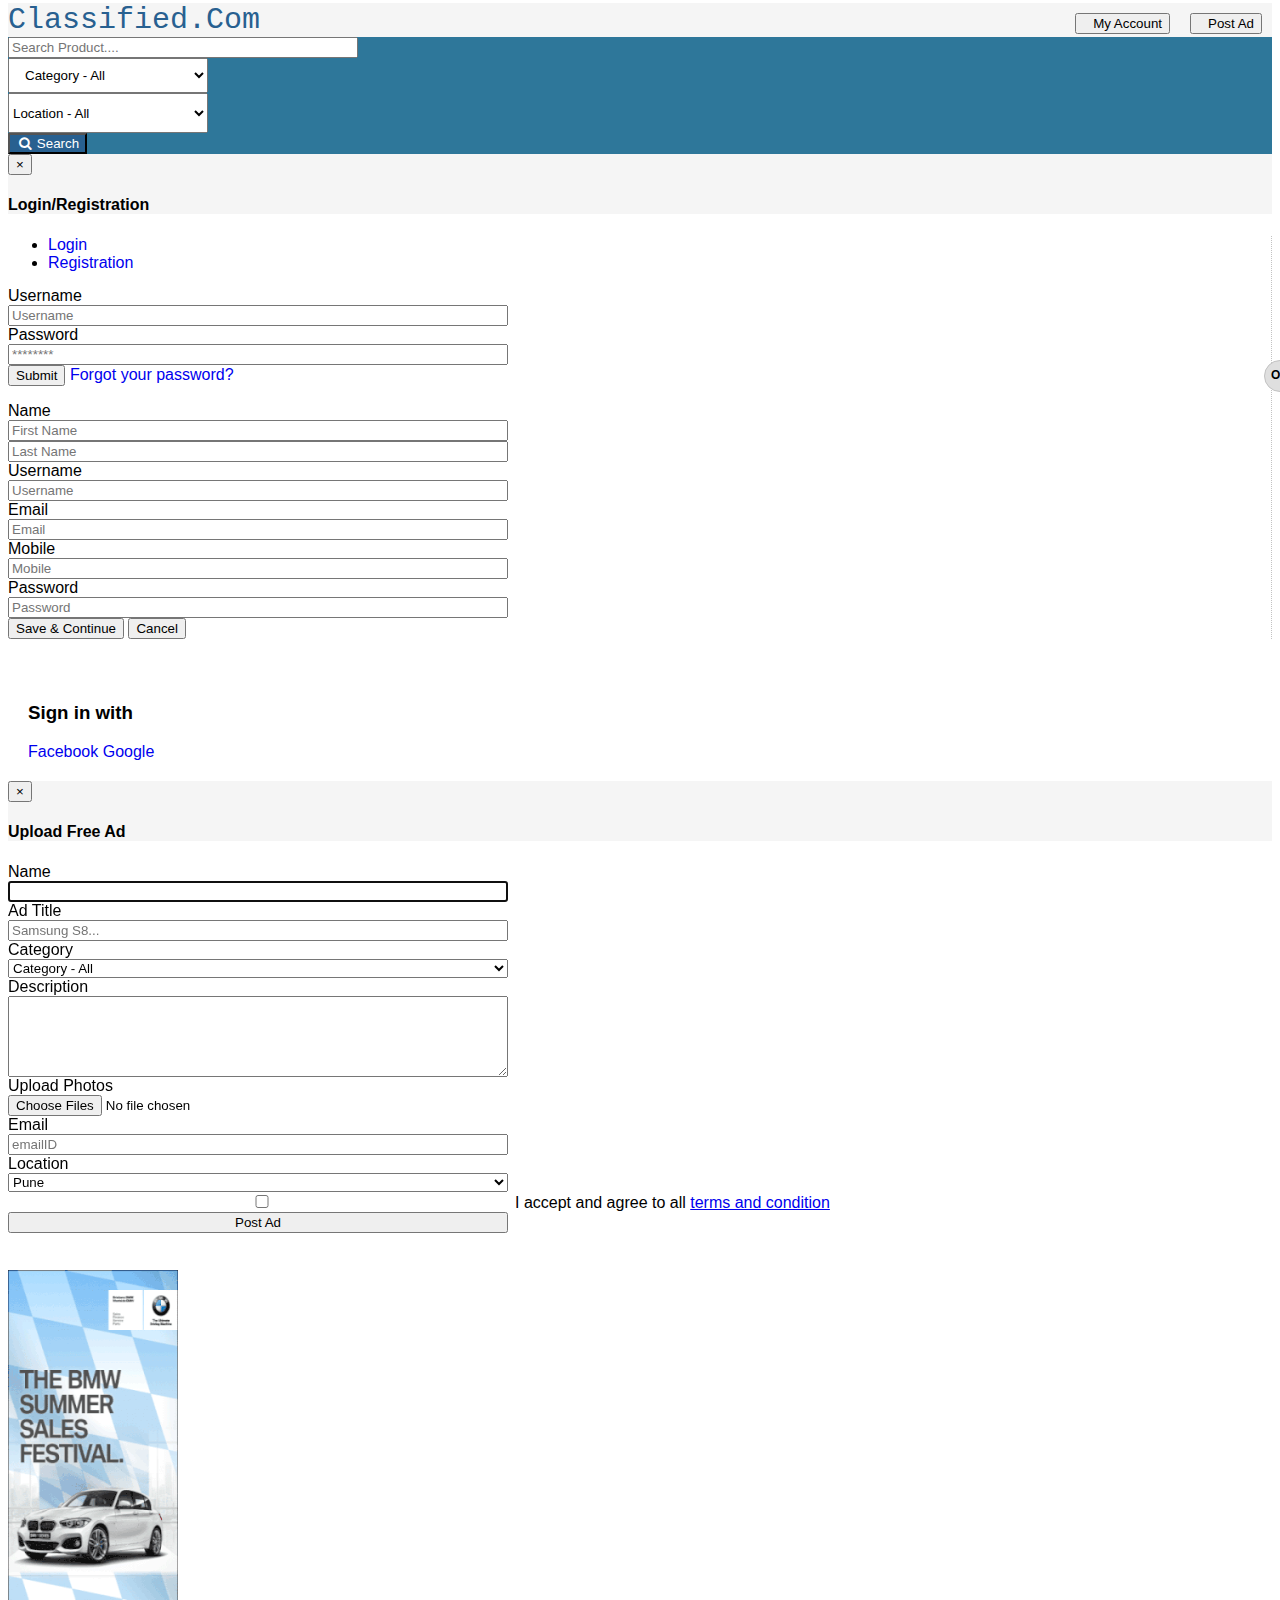
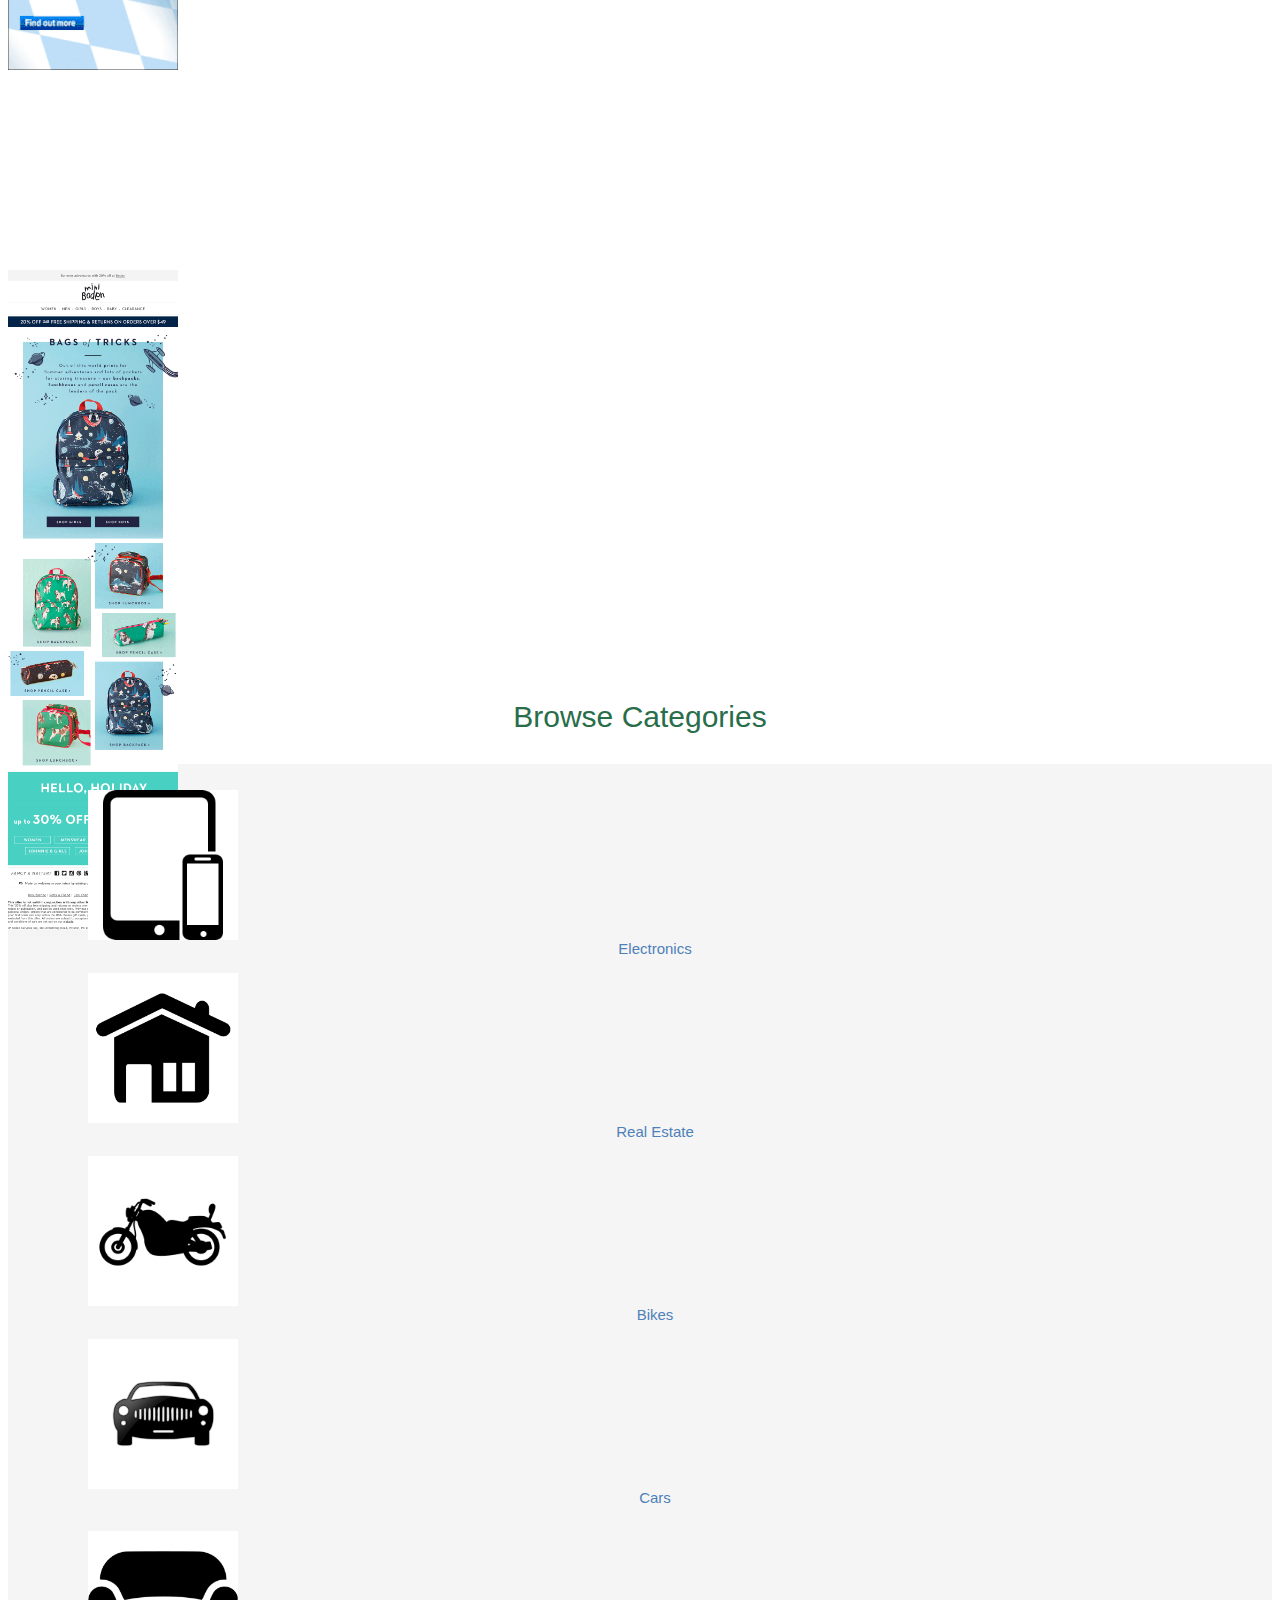
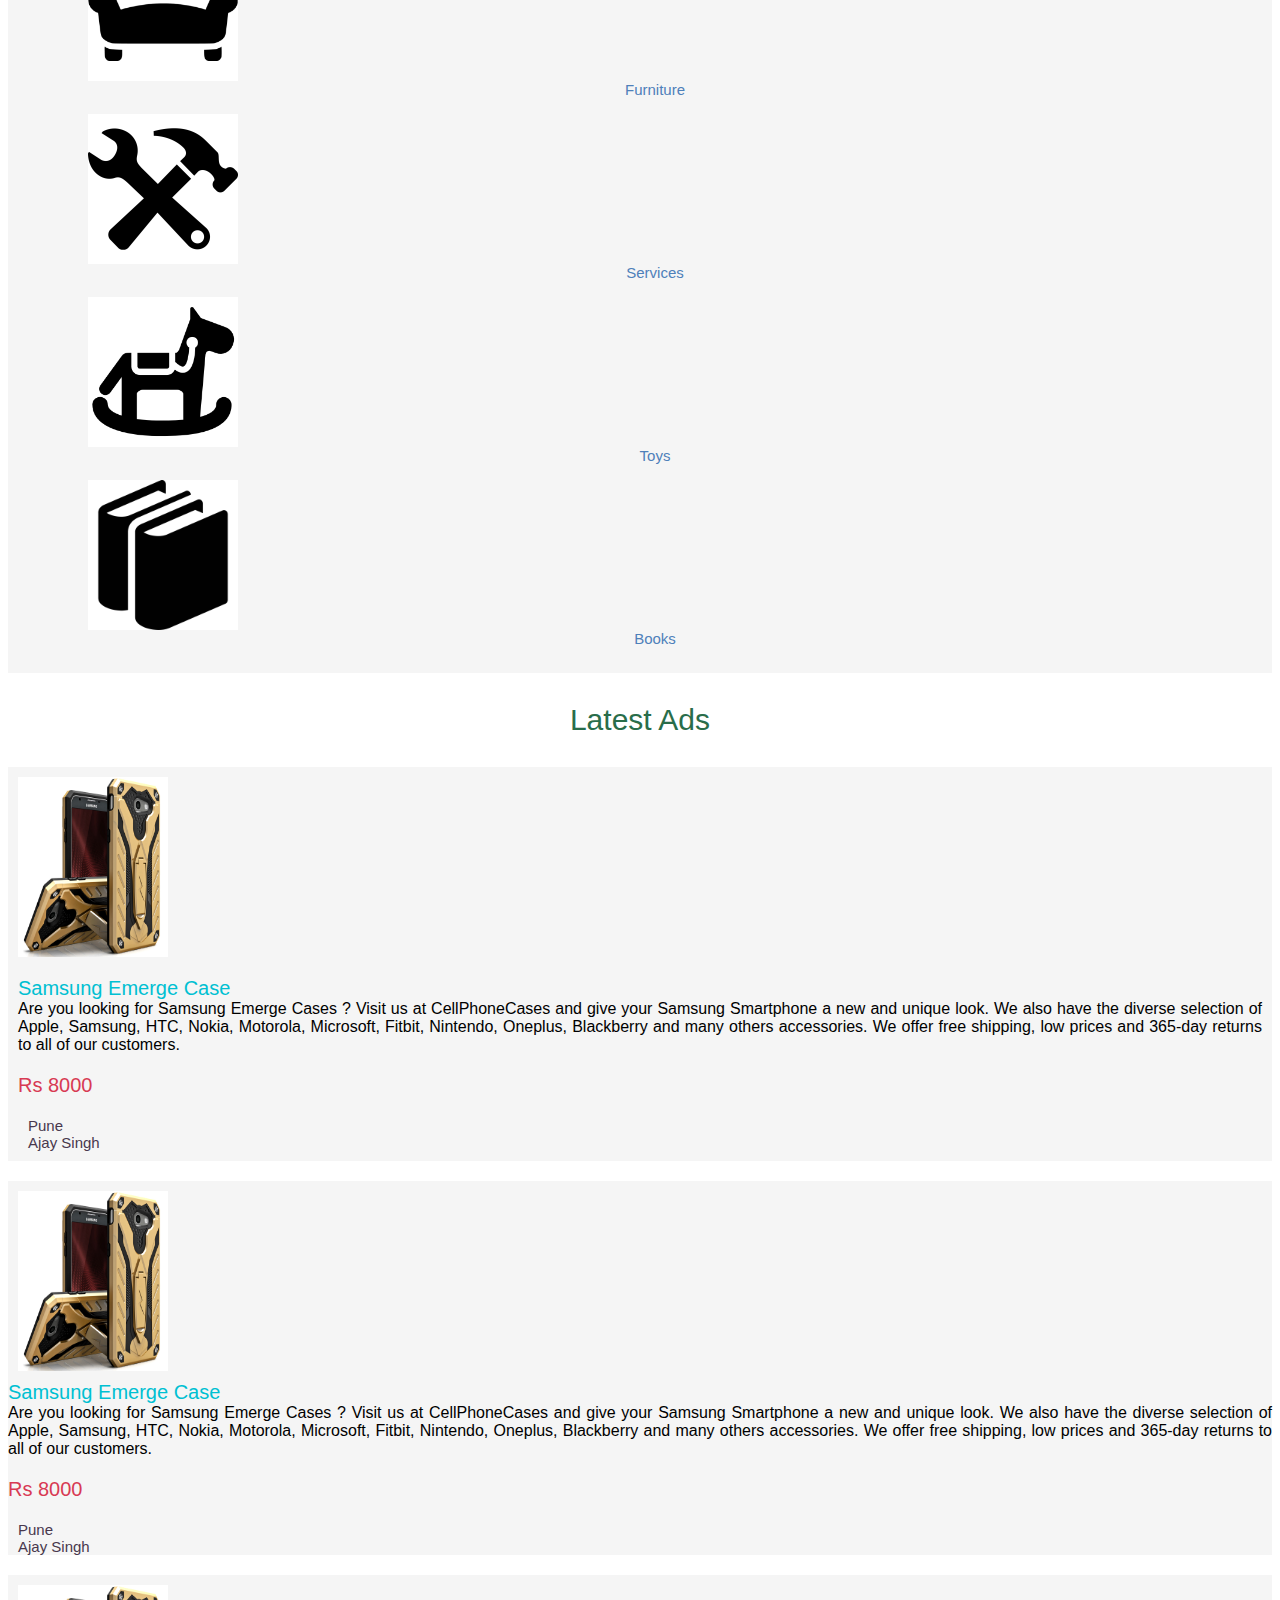
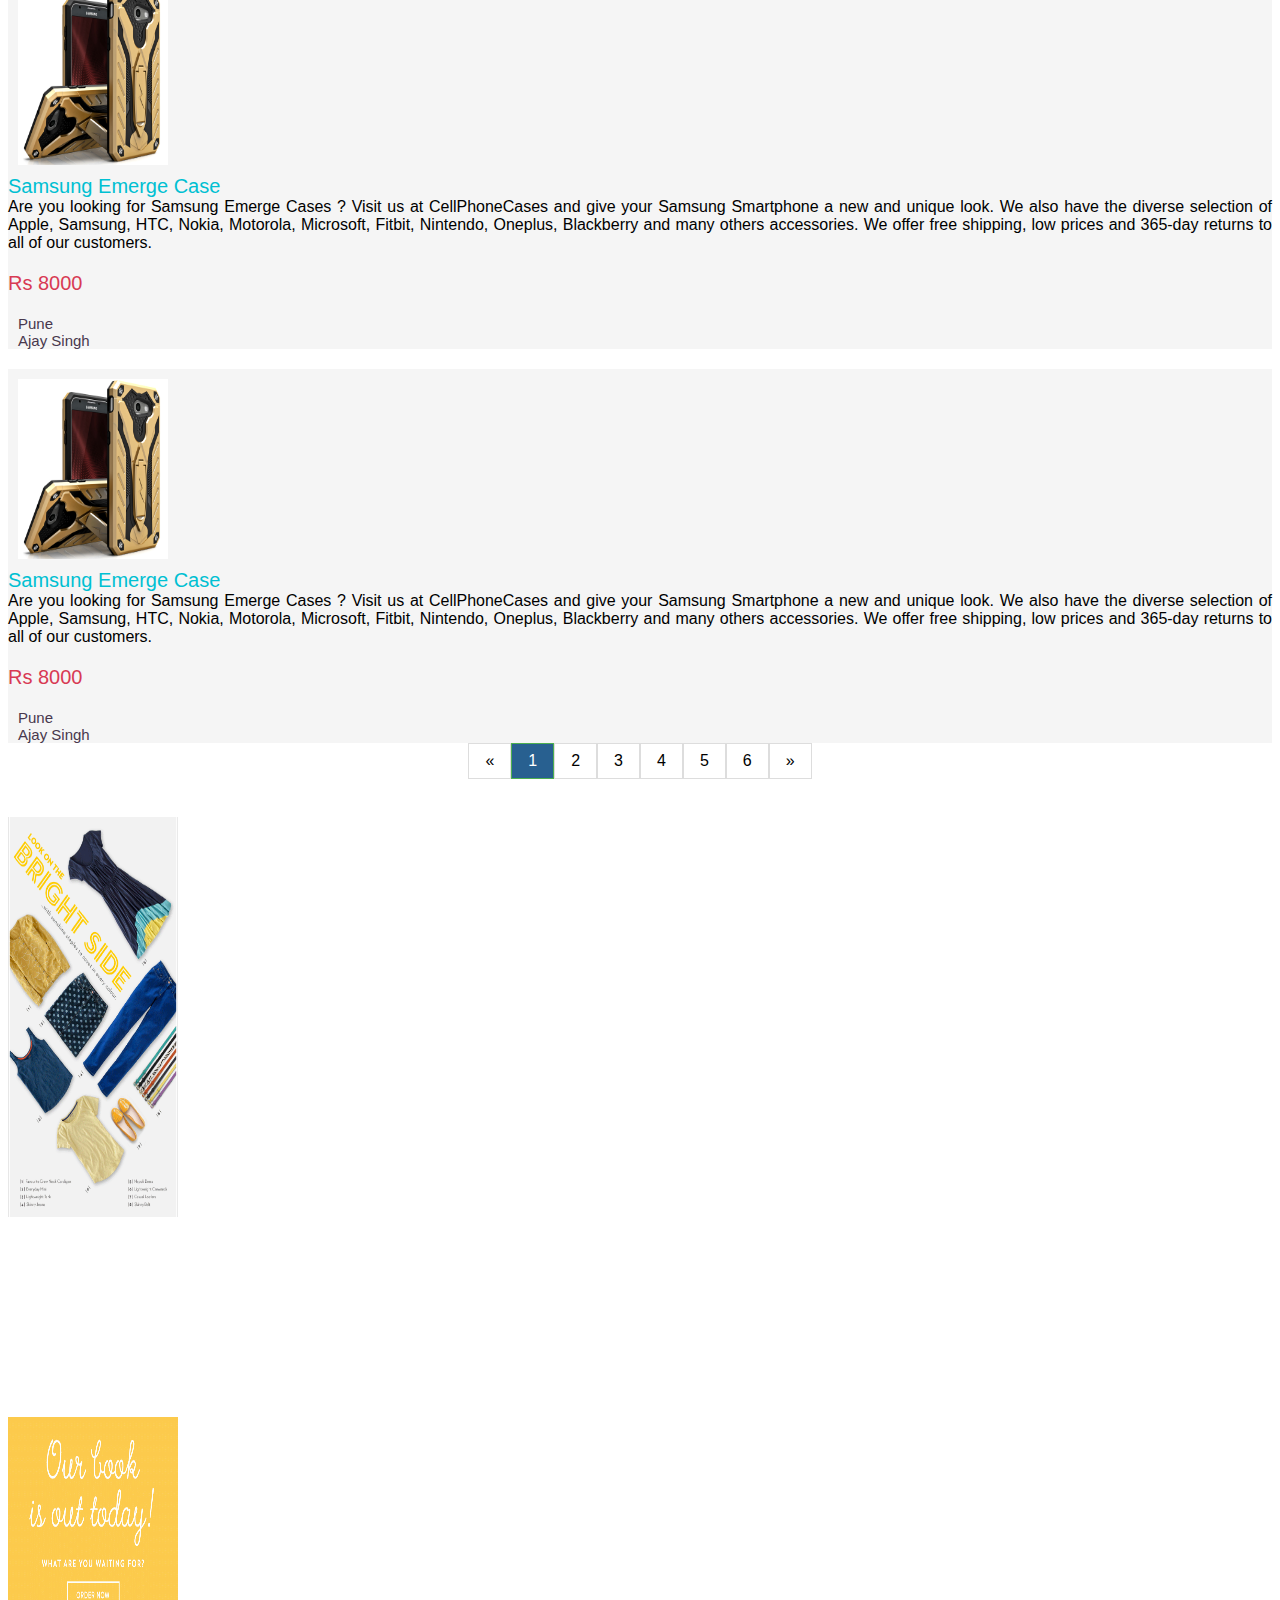
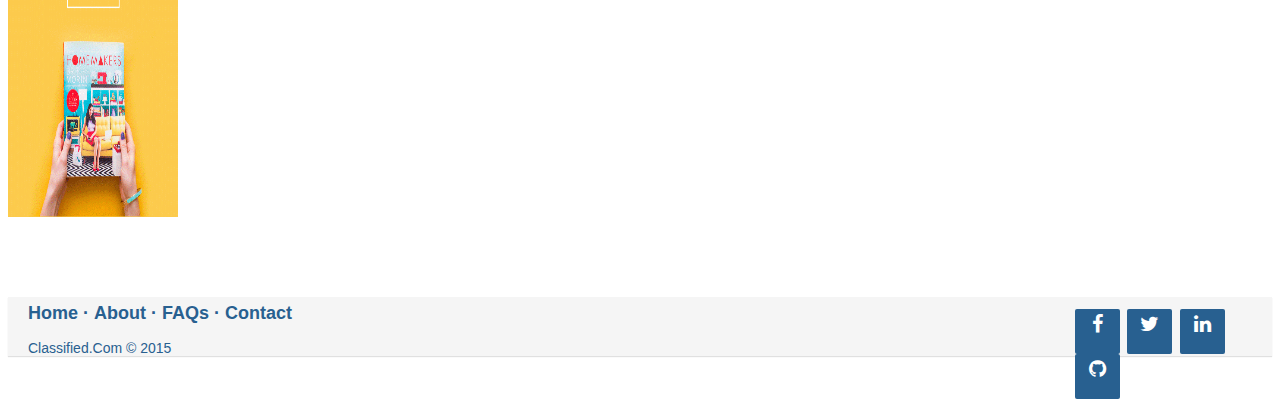
<file: index.html>
<html>
	<head>
		<title>Classified.com</title>
		<link rel="stylesheet" href="https://maxcdn.bootstrapcdn.com/bootstrap/3.3.6/css/bootstrap.min.css" integrity="sha384-1q8mTJOASx8j1Au+a5WDVnPi2lkFfwwEAa8hDDdjZlpLegxhjVME1fgjWPGmkzs7" crossorigin="anonymous">
		<link rel="stylesheet" href="http://maxcdn.bootstrapcdn.com/font-awesome/4.2.0/css/font-awesome.min.css">
		<script src="https://ajax.googleapis.com/ajax/libs/jquery/1.12.4/jquery.min.js"></script>
		<script src="https://maxcdn.bootstrapcdn.com/bootstrap/3.3.7/js/bootstrap.min.js"></script>
		<link rel="stylesheet" href="css/home_css.css">
		<link rel="stylesheet" href="css/footer-distributed.css">
		<script type="text/javascript">
		
		$('#myModal').modal('show');
		$('.selectpicker').selectpicker();

$('body')
.on('keypress', 'button.selectpicker', function(e) {
    var $options, $select, ctrl = this;	
	ctrl.buffer = (ctrl.buffer || "");
	$select  = $(ctrl).parent('.bootstrap-select').prev('select.selectpicker');
	$options = $(ctrl).parent('.bootstrap-select').prev('select.selectpicker').find('option');
	
    // If capturing, keep capturing
	if( ctrl.capture ) {
	    clearTimeout( ctrl.capture );
	}
    
    // capture keystrokes; reset capture after 1sec.
	ctrl.capture = window.setTimeout( function() {
	    ctrl.buffer  = "";
	    ctrl.capture = null;
    }, 1000);
	
    // Use captured buffer to filter <options> of native select
    // select first and trigger change & refresh
    ctrl.buffer += String.fromCharCode(e.which);			        
	var re = new RegExp("^" + ctrl.buffer + ".*", "i");
	$options.filter( function() {
        return $(this).text().match(re);
	})
    .first().prop('selected', true);
    $select.change().selectpicker('refresh');
});
		
		</script>
	</head>
	<body>
		<div class="row menu">

			<div class="col-sm-12 col-xs-12">	

				<div class="row" style="background-color:#F5F5F5; margin-left:0px;">
					<div class="col-sm-12 col-xs-12" style="margin-bottom:-5px; margin-top:-5px;">
						<button style="margin:10px; vertical-align: middle;" class="btn btn-primary pull-right" data-toggle="modal" data-target="#myModal_2" ><span class="glyphicon glyphicon-share"></span> Post Ad</button>
						<button style="margin:10px; vertical-align: middle;" class="btn btn-primary pull-right" data-toggle="modal" data-target="#myModal" ><span class="glyphicon glyphicon-user"></span> My Account</button>
						<label id="logoLabel" >Classified.Com</label>
					</div>
					
				</div>
				<nav class="navbar navbar-default" style="background-color:#2E779A; margin-left:0px;">
					<div class="row" style="margin-top:5px; margin-left:0px;">
						<div class="col-sm-4" style="">
							<input class="form-control" name="x" placeholder="Search Product...." type="text" style="width:350px;">
						</div>
						<div class="col-sm-3" style="">
							<div class="container body-content">
								<select class="selectpicker" style="width:200px; height:35px; padding-left:12px;">
									<optgroup style=" font-size: 15px;">
										<option>Category - All</option>
										<option>Electronics</option>
										<option>Cars</option>
										<option>Real Estate</option>
										<option>Furniture</option>
										<option>Bikes</option>
									</optgroup>
								</select>
							</div>
						</div>
						<div class="col-sm-3" style="">
							<div class="container body-content">
								<select class="selectpicker" style="width:200px; height:40px">
									<optgroup>	
										<option>Location - All</option>
									</optgroup>	
									<optgroup label="Maharashtra" style=" font-size: 15px;">
										<option>Pune</option>
											<option>Mumbai</option>
											<option>Ahmednagar</option>
											<option>Nagpur</option>
											<option>Nashik</option>
											<option>Thane</option>
									</optgroup style=" font-size: 15px;">
									<optgroup label="Gujarat">
										<option>Ahmedabad</option>
										<option>Surat</option>
										<option>Gandhinagar</option>
									</optgroup>												
								</select>
							</div>
						</div>
						 <div class="col-sm-2" style="">
							<span class="input-group-btn">
								<button class="btn btn-search" type="button" style="background-color:#286090; color:white;"><i class="fa fa-search fa-fw" ></i> Search</button>
							</span>
						 </div>
					</div>
				</nav>
			</div>
		</div>
<!------------------------------------------ SignIN/Registration---------------------------------------- -->		
		<div class="modal fade" id="myModal" tabindex="-1" role="dialog" aria-labelledby="myLargeModalLabel" aria-hidden="true">
			<div class="modal-dialog modal-lg">
				<div class="modal-content">
					<div class="modal-header" style="background-color:#F5F5F5">
						<button type="button" class="close" data-dismiss="modal" aria-hidden="true">
							×</button>
						<h4 class="modal-title" id="myModalLabel">
							Login/Registration</h4>
					</div>
					<div class="modal-body">
						<div class="row">
							<div class="col-md-8" style="border-right: 1px dotted #C2C2C2;padding-right: 30px;">
								<!-- Nav tabs -->
								<ul class="nav nav-tabs">
									<li class="active"><a href="#Login" data-toggle="tab">Login</a></li>
									<li><a href="#Registration" data-toggle="tab">Registration</a></li>
								</ul>
								<!-- Tab panes -->
								<div class="tab-content">
									<div class="tab-pane active" id="Login">
										<form role="form" class="form-horizontal">
										<div class="form-group">
											<label for="email" class="col-sm-2 control-label">
												Username</label>
											<div class="col-sm-10">
												<input type="email" class="form-control" id="email1" placeholder="Username" />
											</div>
										</div>
										<div class="form-group">
											<label for="exampleInputPassword1" class="col-sm-2 control-label">
												Password</label>
											<div class="col-sm-10">
												<input type="email" class="form-control" id="exampleInputPassword1" placeholder="********" />
											</div>
										</div>
										<div class="row">
											<div class="col-sm-2">
											</div>
											<div class="col-sm-10">
												<button type="submit" class="btn btn-primary btn-sm">
													Submit</button>
												<a href="javascript:;">Forgot your password?</a>
											</div>
										</div>
										</form>
									</div>
									<div class="tab-pane" id="Registration">
										<form role="form" class="form-horizontal">
										<div class="form-group" >
											<label for="email" class="col-sm-2 control-label">
												Name</label>
											<div class="col-sm-5">
												<input type="email" class="form-control" id="email" placeholder="First Name" />
											</div>
											<div class="col-sm-5">
												<input type="email" class="form-control" id="email" placeholder="Last Name" />
											</div>
										</div>
										<div class="form-group">
											<label for="email" class="col-sm-2 control-label">
												Username</label>
											<div class="col-sm-10">
												<input type="email" class="form-control" id="email" placeholder="Username" />
											</div>
										</div>
										<div class="form-group">
											<label for="email" class="col-sm-2 control-label">
												Email</label>
											<div class="col-sm-10">
												<input type="email" class="form-control" id="email" placeholder="Email" />
											</div>
										</div>
										<div class="form-group">
											<label for="mobile" class="col-sm-2 control-label">
												Mobile</label>
											<div class="col-sm-10">
												<input type="email" class="form-control" id="mobile" placeholder="Mobile" />
											</div>
										</div>
										<div class="form-group">
											<label for="password" class="col-sm-2 control-label">
												Password</label>
											<div class="col-sm-10">
												<input type="password" class="form-control" id="password" placeholder="Password" />
											</div>
										</div>
										<div class="row">
											<div class="col-sm-2">
											</div>
											<div class="col-sm-10">
												<button type="button" class="btn btn-primary btn-sm">
													Save & Continue</button>
												<button type="button" class="btn btn-default btn-sm">
													Cancel</button>
											</div>
										</div>
										</form>
									</div>
								</div>
								<div id="OR" class="hidden-xs">
									OR</div>
							</div>
							<div class="col-md-4">
								<div class="row text-center sign-with">
									<div class="col-md-12">
										<h3>
											Sign in with</h3>
									</div>
									<div class="col-md-12">
										<div class="btn-group btn-group-justified">
											<a href="#" class="btn btn-primary">Facebook</a> <a href="#" class="btn btn-danger">
												Google</a>
										</div>
									</div>
								</div>
							</div>
						</div>
					</div>
				</div>
			</div>
		</div>
		<!------------------------------------------ Post Ad---------------------------------------- -->
		<div class="modal fade" id="myModal_2" tabindex="-1" role="dialog" aria-labelledby="myLargeModalLabel" aria-hidden="true">
			<div class="modal-dialog modal-lg">
				<div class="modal-content">
					<div class="modal-header" style="background-color:#F5F5F5">
						<button type="button" class="close" data-dismiss="modal" aria-hidden="true">
							×</button>
						<h4 class="modal-title" id="myModalLabel" ">
							Upload Free Ad</h4>
					</div>
					<div class="modal-body">
					<div class="container col-centered" >
						<form class="form-horizontal" role="form">
							<div class="form-group">
								<label for="firstName" class="col-sm-3 control-label">Name</label>
								<div class="col-sm-9">
									<input type="text" id="firstName" placeholder="" class="form-control" autofocus>
								</div>
							</div>							
							<div class="form-group">
								<label for="firstName" class="col-sm-3 control-label">Ad Title</label>
								<div class="col-sm-9">
									<input type="text" id="firstName" placeholder="Samsung S8..." class="form-control" autofocus>
								</div>
							</div>
							<div class="form-group">
								<label for="country" class="col-sm-3 control-label">Category</label>
								<div class="col-sm-9">
									<select id="country" class="form-control">
										<option>Category - All</option>
										<option>Electronics</option>
										<option>Cars</option>
										<option>Real Estate</option>
										<option>Furniture</option>
										<option>Bikes</option>
									</select>
								</div>
							</div> <!-- /.form-group -->
							<div class="form-group">
								<label for="email" class="col-sm-3 control-label">Description</label>
								<div class="col-sm-9">
									<textarea  id="email" placeholder="Include Product details..." class="form-control" rows=5> </textarea>
								</div>
								
							</div>
							<div class="form-group">
								<label for="email" class="col-sm-3 control-label">Upload Photos</label>
								<div class="col-sm-9">

									<input id="input-44" name="input44[]" type="file" multiple class="file-loading">
									<script>

									</script>
								</div>
								
							</div>
							<div class="form-group">
								<label for="firstName" class="col-sm-3 control-label">Email</label>
								<div class="col-sm-9">
									<input type="email" id="firstName" placeholder="emailID" class="form-control" autofocus>
								</div>
							</div>
							<div class="form-group">
								<label for="country" class="col-sm-3 control-label">Location</label>
								<div class="col-sm-9">
									<select id="country" class="form-control">
	
									<optgroup label="Maharashtra" style=" font-size: 15px;">
										<option>Pune</option>
										<option>Mumbai</option>
										<option>Ahmednagar</option>
										<option>Nagpur</option>
										<option>Nashik</option>
										<option>Thane</option>
									</optgroup style=" font-size: 15px;">
									<optgroup label="Gujarat">
										<option>Ahmedabad</option>
										<option>Surat</option>
										<option>Gandhinagar</option>
									</optgroup>												
									</select>
								</div>
							</div> <!-- /.form-group -->

							<div class="form-group">
								<div class="col-sm-9 col-sm-offset-3">
									<div class="checkbox">
										<label>
											<input type="checkbox">I accept and agree to all <a href="#">terms and condition</a>
										</label>
									</div>
								</div>
							</div> <!-- /.form-group -->
							<div class="form-group">
								<div class="col-sm-9 col-sm-offset-3">
									<button type="submit" class="btn btn-primary btn-block">Post Ad</button>
								</div>
							</div>
						</form> <!-- /form -->
					</div>
					</div>
				</div>
			</div>
		</div>
<!-----------------------------------------------body------------------------------------------- -->		
		<div class="container-fluid text-center">    
			<div class="row content" style="margin-top:2%;">

				<div class="col-sm-2 sidenav" id="leftSide" style="margin-top:3%;">
					<div class="sideadd">
						<img src="Images/ad4.gif" class="figure-img img-fluid rounded img-responsive  center-block" style="width:170px; height:400px; ">
					</div>
					<div class="sideadd" style="margin-top:200px;" >
						<img src="Images/ad8.gif" class="figure-img img-fluid rounded img-responsive  center-block" style="width:170px; height:auto; ">
					</div>					
				</div>

				<div class="col-sm-8 text-left"  	id="mainBody"> 
					<div id="browseLabel">
						<p>Browse Categories</p>

					</div>
					<div class="container">
						<div style=" background-color:#F5F5F5; padding:10px; ""  >
						<div class="row imagetiles" style="margin-left:30px;" >
							<div class="col-lg-2 col-md-2 col-sm-2 col-xs-5">
								<a href="category.html" class="imglink"><figure class="figure">
  									<img src="Images/electronics.png" class="figure-img img-fluid rounded img-responsive img-circle center-block" style="width:150px; height:150px; "></a>
  									<figcaption class="figure-caption" style="text-align:center; color:#4e80ba;">Electronics</figcaption>
								</figure>
							</div>
							<div class="col-lg-2 col-md-2 col-sm-2 col-xs-5">
								<a href="category.html" class="imglink"><figure class="figure">
  									<img src="Images/real_estate.png" class="figure-img img-fluid rounded img-responsive img-circle center-block" style="width:150px; height:150px; "></a>
  									<figcaption class="figure-caption" style="text-align:center; color:#4e80ba;">Real Estate</figcaption>
								</figure>
							</div>
							<div class="col-lg-2 col-md-2 col-sm-2 col-xs-5">
								<a href="category.html" class="imglink"><figure class="figure">
  									<img src="Images/bike.png" class="figure-img img-fluid rounded img-responsive img-circle center-block" style="width:150px; height:150px; "></a>
  									<figcaption class="figure-caption" style="text-align:center; color:#4e80ba; ">Bikes</figcaption>
								</figure>
							</div>
							<div class="col-lg-2 col-md-2 col-sm-2 col-xs-5">
								<a href="category.html" class="imglink"><figure class="figure">
  									<img src="Images/car.png" class="figure-img img-fluid rounded img-responsive img-circle center-block" style="width:150px; height:150px; "></a>
  									<figcaption class="figure-caption" style="text-align:center; color:#4e80ba;">Cars</figcaption>
								</figure>
							</div>							
							
						</div>

						<div class="row imagetiles" style="margin-top:2%; margin-left:30px;">
							<div class="col-lg-2 col-md-2 col-sm-2 col-xs-5">
								<a href="category.html" class="imglink"><figure class="figure">
  									<img src="Images/furniture.png" class="figure-img img-fluid rounded img-responsive img-circle center-block" style="width:150px; height:150px; "></a>
  									<figcaption class="figure-caption" style="text-align:center; color:#4e80ba;">Furniture</figcaption>
								</figure>
							</div>
							<div class="col-lg-2 col-md-2 col-sm-2 col-xs-5">
								<a href="category.html" class="imglink"><figure class="figure">
  									<img src="Images/services.png" class="figure-img img-fluid rounded img-responsive img-circle center-block" style="width:150px; height:150px; "></a>
  									<figcaption class="figure-caption" style="text-align:center; color:#4e80ba;">Services</figcaption>
								</figure>
							</div>
							<div class="col-lg-2 col-md-2 col-sm-2 col-xs-5">
								<a href="category.html" class="imglink"><figure class="figure">
  									<img src="Images/toys.png" class="figure-img img-fluid rounded img-responsive img-circle center-block" style="width:150px; height:150px; "></a>
  									<figcaption class="figure-caption" style="text-align:center; color:#4e80ba;">Toys</figcaption>
								</figure>
							</div>													
							<div class="col-lg-2 col-md-2 col-sm-2 col-xs-6	">
								<a href="category.html" class="imglink"><figure class="figure">
  									<img src="Images/books.png" class="figure-img img-fluid rounded img-responsive img-circle center-block" style="width:150px; height:150px; "></a>
  									<figcaption class="figure-caption" style="text-align:center; color:#4e80ba;">Books</figcaption>
								</figure>
							</div>							
						</div>
						</div>
					</div>
					
<!----------------------------------------------- latest ads post ---------------------------------------------->
					<div id="browseLabel" style="margin-top:30px;">
						<p>Latest Ads</p>
					</div>
										
					<div class="row"  style="background-color:#F5F5F5; margin-top:20px;">
						<div class="col-sm-2">
							<img src="Images/samsung_emerge2.jpg" class="figure-img img-fluid img-responsive center-block" style="width:150px; height:180px;padding:10px; ">
						</div>
						<div class="col-sm-10" style="padding:10px;">
							<div class="productTitle">
								<a href="product.html">Samsung Emerge Case</a>
							</div>
							<div class="productDescription">
								Are you looking for Samsung Emerge Cases ? Visit us at CellPhoneCases and give your Samsung Smartphone a new and unique look.
								We also have the diverse selection of Apple, Samsung, HTC, Nokia, Motorola, Microsoft, Fitbit, Nintendo, Oneplus, Blackberry and many others accessories.
								We offer free shipping, low prices and 365-day returns to all of our customers.
							</div>
							<div class="productDetail" style="margin-top:5px;">
								<p>Rs 8000</p>
								<div><span class="glyphicon glyphicon-map-marker"></span></span> Pune</div>
								<div><span class="glyphicon glyphicon-user"></span></span> Ajay Singh</div>
							</div>
						</div>
					</div>
					
					<div class="row"  style="background-color:#F5F5F5; margin-top:20px;">
						<div class="col-sm-2">
							<img src="Images/samsung_emerge2.jpg" class="figure-img img-fluid img-responsive center-block" style="width:150px; height:180px;padding:10px; ">
						</div>
						<div class="col-sm-10" style="">
							<div class="productTitle">
								<a href="product.html">Samsung Emerge Case</a>
							</div>
							<div class="productDescription">
								Are you looking for Samsung Emerge Cases ? Visit us at CellPhoneCases and give your Samsung Smartphone a new and unique look.
								We also have the diverse selection of Apple, Samsung, HTC, Nokia, Motorola, Microsoft, Fitbit, Nintendo, Oneplus, Blackberry and many others accessories.
								We offer free shipping, low prices and 365-day returns to all of our customers.
							</div>
							<div class="productDetail" style="margin-top:5px;">
								<p>Rs 8000</p>
								<div><span class="glyphicon glyphicon-map-marker"></span></span> Pune</div>
								<div><span class="glyphicon glyphicon-user"></span></span> Ajay Singh</div>
							</div>
						</div>
					</div>

					<div class="row"  style="background-color:#F5F5F5; margin-top:20px;">
						<div class="col-sm-2">
							<img src="Images/samsung_emerge2.jpg" class="figure-img img-fluid img-responsive center-block" style="width:150px; height:180px;padding:10px; ">
						</div>
						<div class="col-sm-10" style="">
							<div class="productTitle">
								<a href="product.html">Samsung Emerge Case</a>
							</div>
							<div class="productDescription">
								Are you looking for Samsung Emerge Cases ? Visit us at CellPhoneCases and give your Samsung Smartphone a new and unique look.
								We also have the diverse selection of Apple, Samsung, HTC, Nokia, Motorola, Microsoft, Fitbit, Nintendo, Oneplus, Blackberry and many others accessories.
								We offer free shipping, low prices and 365-day returns to all of our customers.
							</div>
							<div class="productDetail" style="margin-top:5px;">
								<p>Rs 8000</p>
								<div><span class="glyphicon glyphicon-map-marker"></span></span> Pune</div>
								<div><span class="glyphicon glyphicon-user"></span></span> Ajay Singh</div>
							</div>
						</div>
					</div>

					<div class="row"  style="background-color:#F5F5F5; margin-top:20px;">
						<div class="col-sm-2">
							<img src="Images/samsung_emerge2.jpg" class="figure-img img-fluid img-responsive center-block" style="width:150px; height:180px;padding:10px; ">
						</div>
						<div class="col-sm-10" style="">
							<div class="productTitle">
								<a href="product.html">Samsung Emerge Case</a>
							</div>
							<div class="productDescription">
								Are you looking for Samsung Emerge Cases ? Visit us at CellPhoneCases and give your Samsung Smartphone a new and unique look.
								We also have the diverse selection of Apple, Samsung, HTC, Nokia, Motorola, Microsoft, Fitbit, Nintendo, Oneplus, Blackberry and many others accessories.
								We offer free shipping, low prices and 365-day returns to all of our customers.
							</div>
							<div class="productDetail" style="margin-top:5px;">
								<p>Rs 8000</p>
								<div><span class="glyphicon glyphicon-map-marker"></span></span> Pune</div>
								<div><span class="glyphicon glyphicon-user"></span></span> Ajay Singh</div>
							</div>
						</div>
					</div>
				
					<div style="text-align:center;">
					  <div class="pagination">
						<a href="#">&laquo;</a>
						<a href="#" class="active">1</a>
						<a href="#">2</a>
						<a href="#">3</a>
						<a href="#">4</a>
						<a href="#">5</a>
						<a href="#">6</a>
						<a href="#">&raquo;</a>
					  </div>
					</div>
					
				</div>
						
				<div class="col-sm-2 sidenav" style="background-color:white; margin-top:3%;">
					<div class="sideadd" >
						<img src="Images/ad6.gif" class="figure-img img-fluid rounded img-responsive  center-block" style="width:170px; height:400px; ">
					</div>
					<div class="sideadd" style="margin-top:200px;" >
						<img src="Images/ad7.gif" class="figure-img img-fluid rounded img-responsive  center-block" style="width:170px; height:400px; ">
					</div>
				</div>


			</div>
		</div>

		<footer class="footer-distributed">

			<div class="footer-right" style="margin-top:1%;">

				<a href="#"><i class="fa fa-facebook"></i></a>
				<a href="#"><i class="fa fa-twitter"></i></a>
				<a href="#"><i class="fa fa-linkedin"></i></a>
				<a href="#"><i class="fa fa-github"></i></a>

			</div>

			<div class="footer-left">

				<p class="footer-links">
					<a href="home.html">Home</a>
					·
					<a href="#">About</a>
					·
					<a href="#">FAQs</a>
					·
					<a href="#">Contact</a>
				</p>

				<p>Classified.Com &copy; 2015</p>
			</div>

		</footer>
	</body>
</html>
</file>
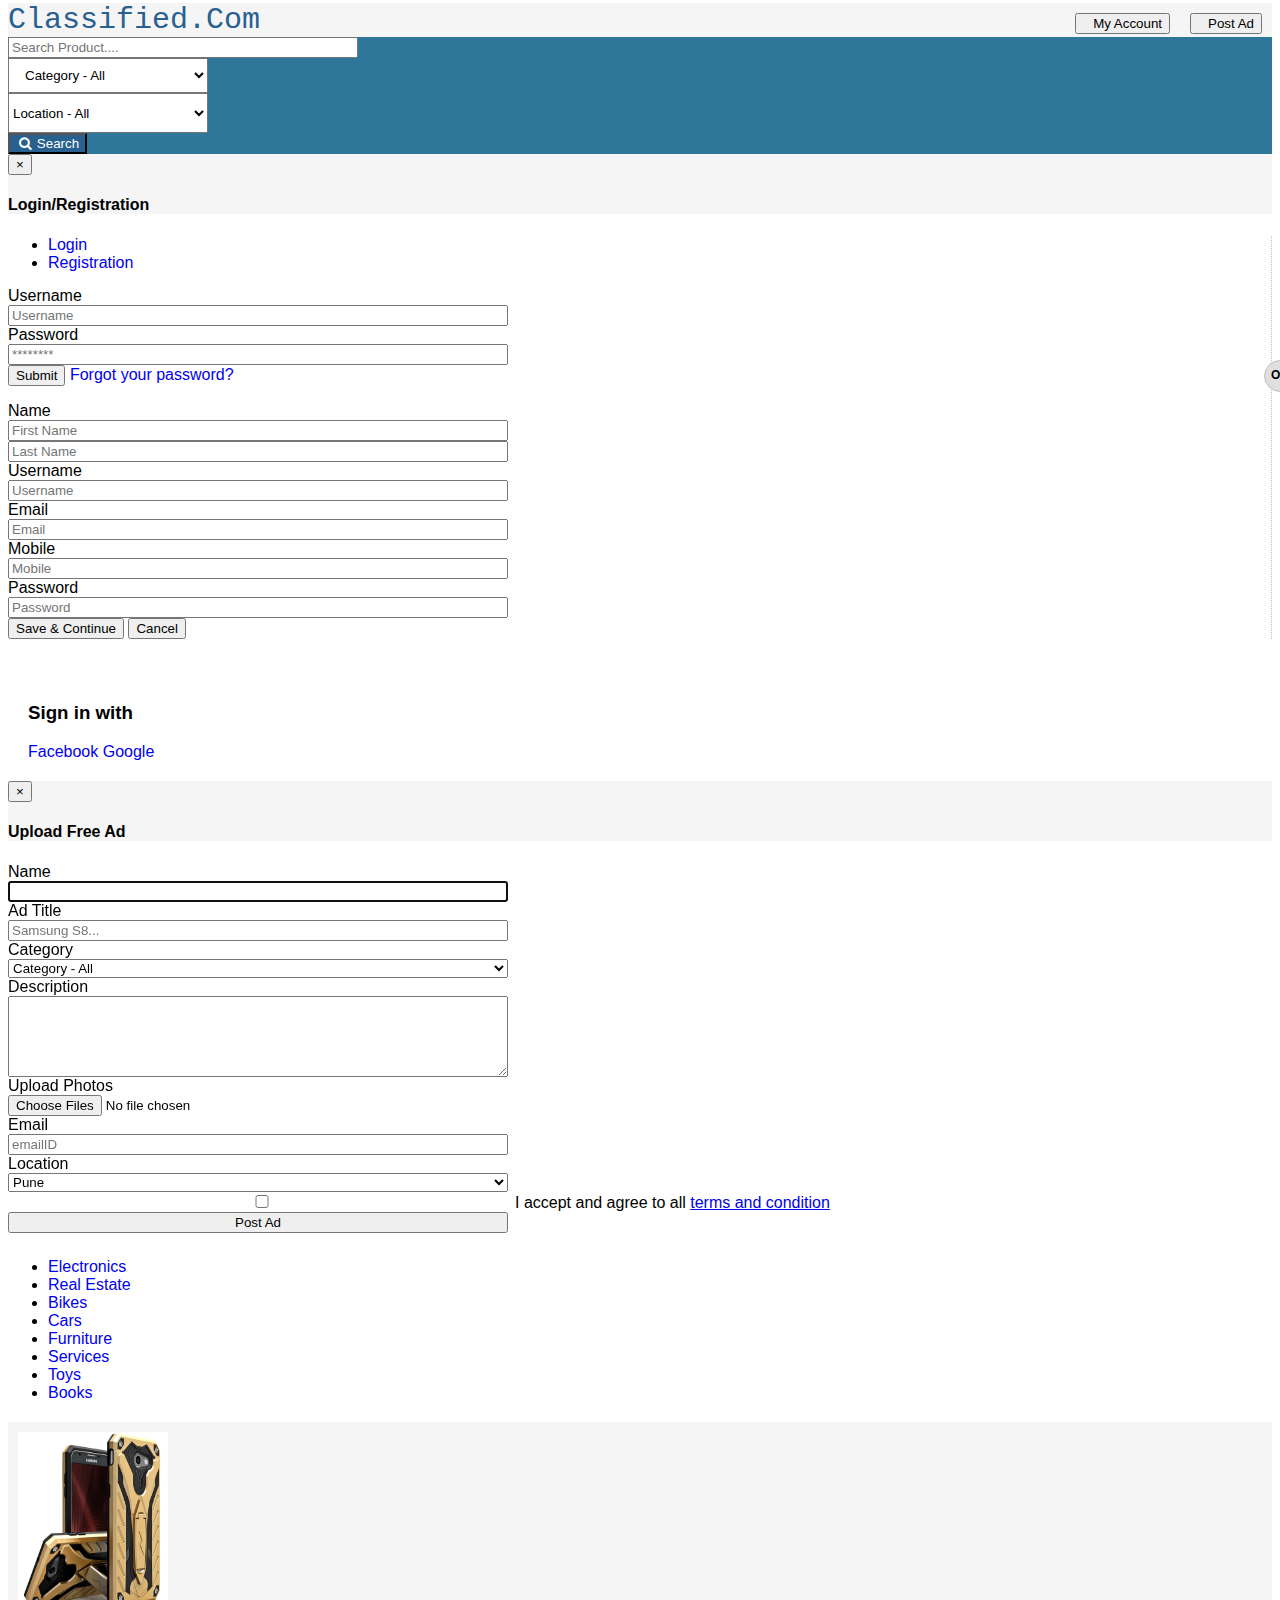
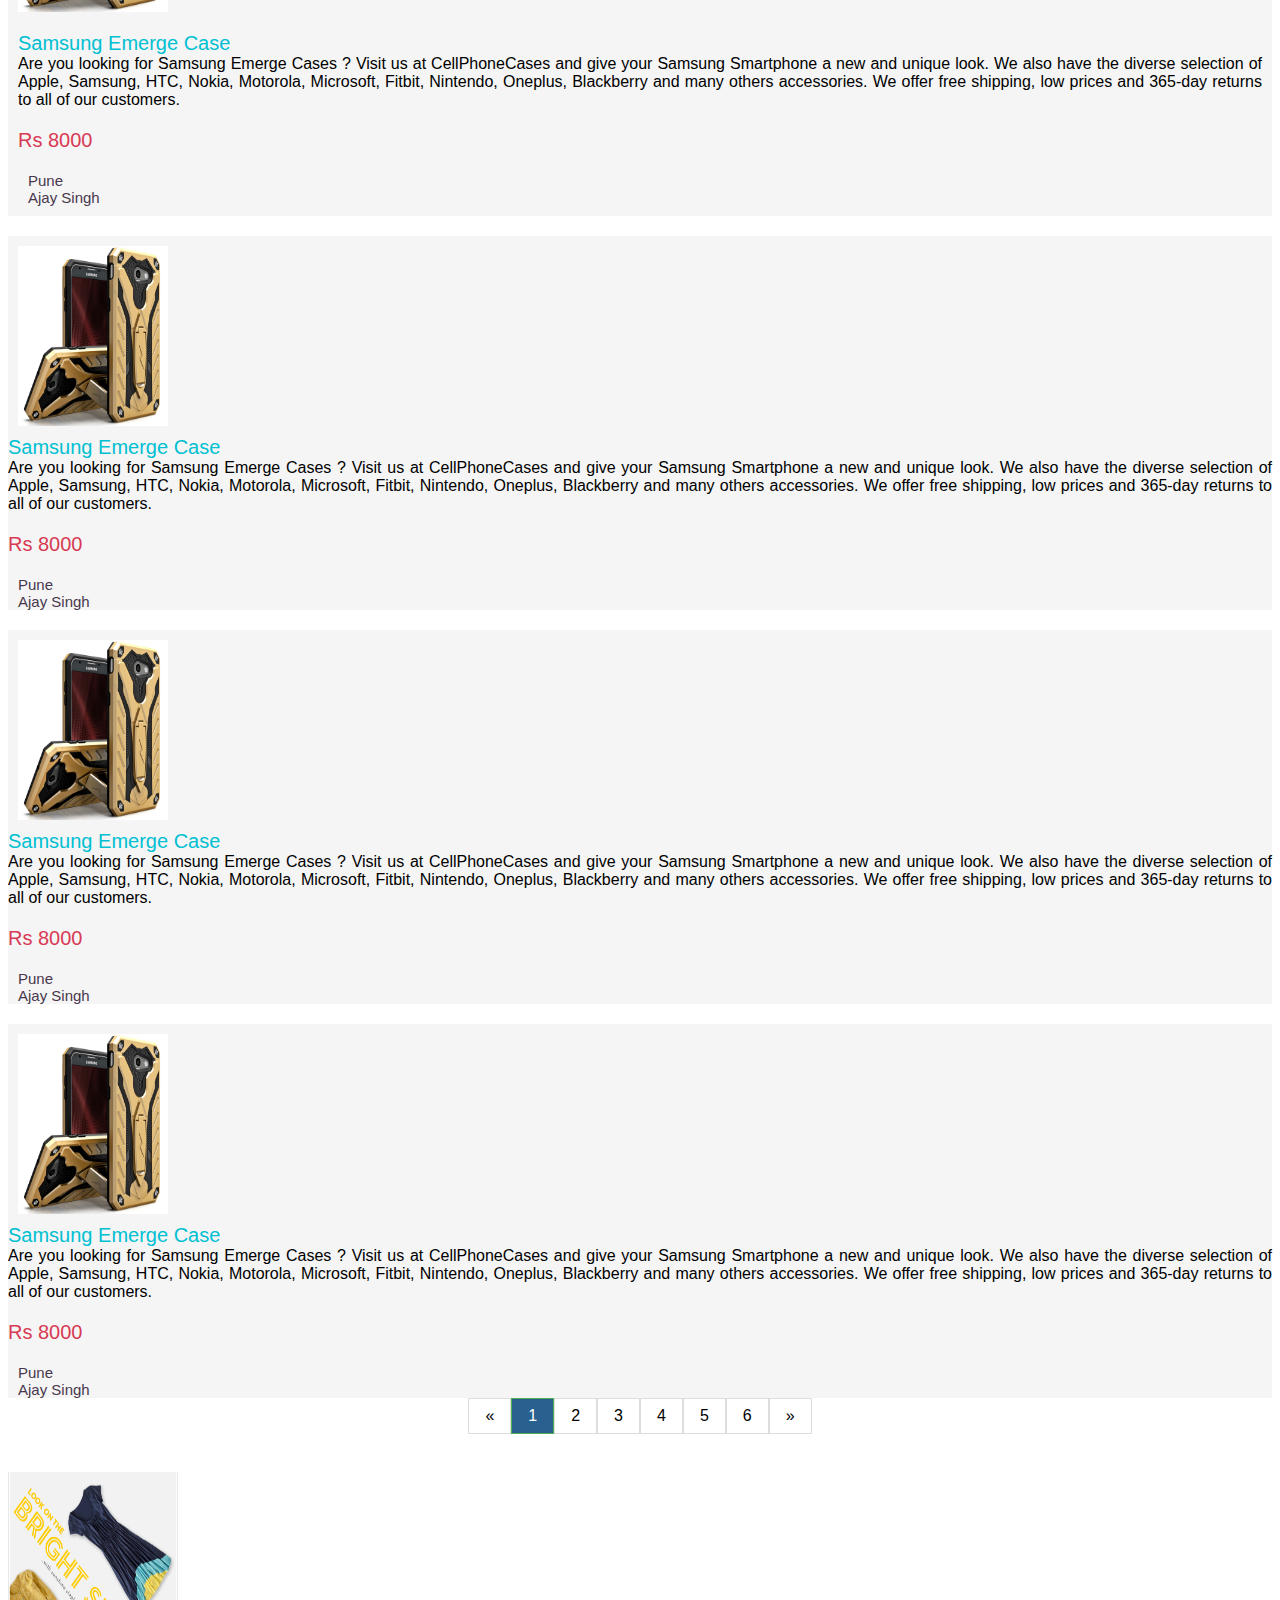
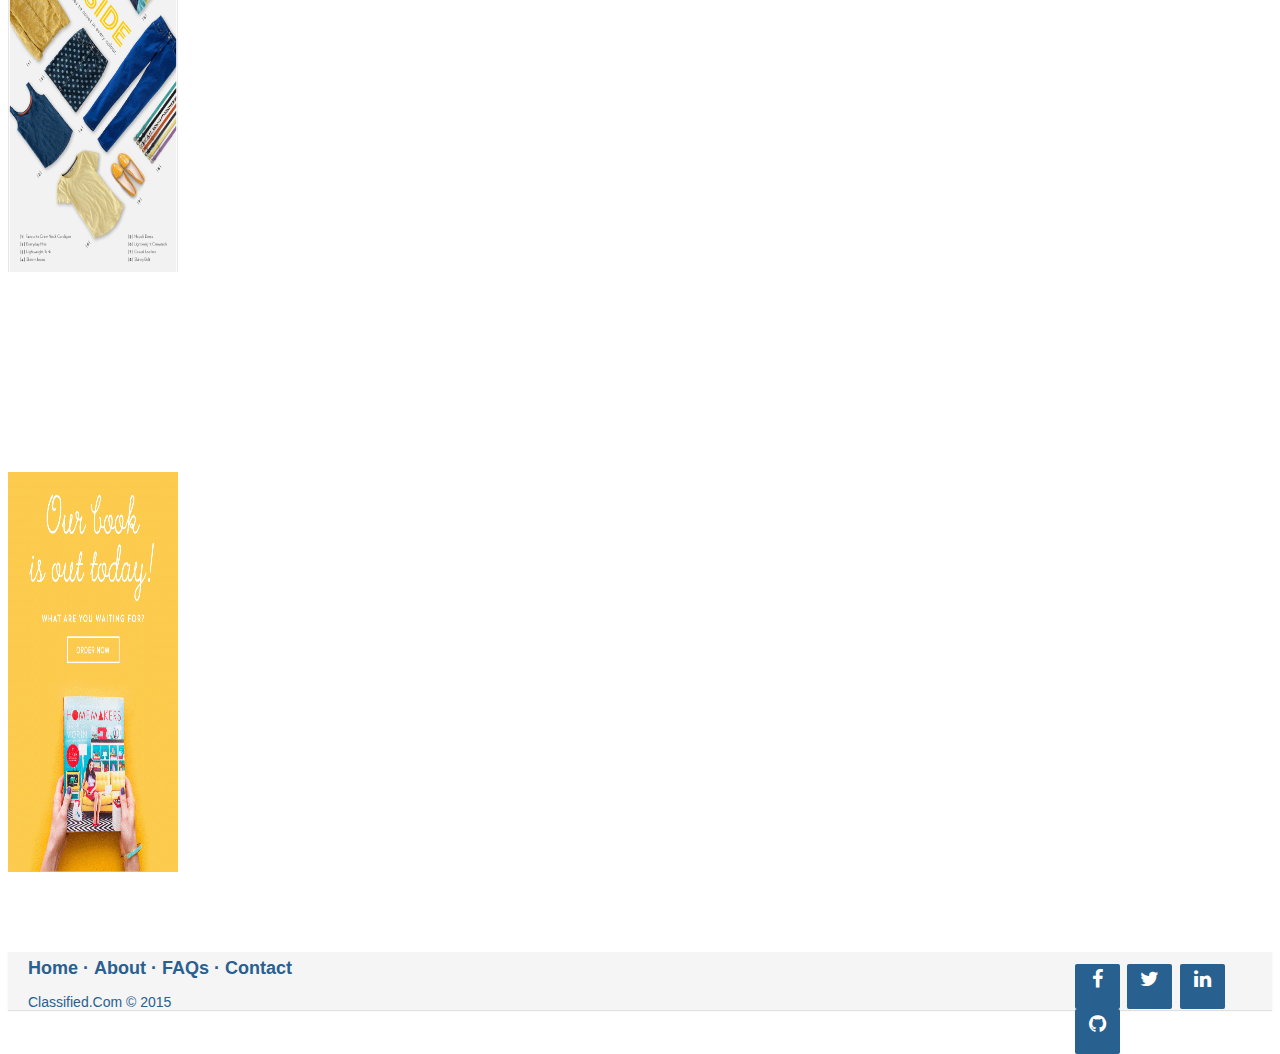
<file: category.html>
<html>
	<head>
		<title>Classified.com</title>
		<link rel="stylesheet" href="https://maxcdn.bootstrapcdn.com/bootstrap/3.3.6/css/bootstrap.min.css" integrity="sha384-1q8mTJOASx8j1Au+a5WDVnPi2lkFfwwEAa8hDDdjZlpLegxhjVME1fgjWPGmkzs7" crossorigin="anonymous">
		<link rel="stylesheet" href="http://maxcdn.bootstrapcdn.com/font-awesome/4.2.0/css/font-awesome.min.css">
		<script src="https://ajax.googleapis.com/ajax/libs/jquery/1.12.4/jquery.min.js"></script>
		<script src="https://maxcdn.bootstrapcdn.com/bootstrap/3.3.7/js/bootstrap.min.js"></script>
		<link rel="stylesheet" href="css/home_css.css">
		<link rel="stylesheet" href="css/footer-distributed.css">
		<script type="text/javascript">
		
		$('#myModal').modal('show');
		$('.selectpicker').selectpicker();

$('body')
.on('keypress', 'button.selectpicker', function(e) {
    var $options, $select, ctrl = this;	
	ctrl.buffer = (ctrl.buffer || "");
	$select  = $(ctrl).parent('.bootstrap-select').prev('select.selectpicker');
	$options = $(ctrl).parent('.bootstrap-select').prev('select.selectpicker').find('option');
	
    // If capturing, keep capturing
	if( ctrl.capture ) {
	    clearTimeout( ctrl.capture );
	}
    
    // capture keystrokes; reset capture after 1sec.
	ctrl.capture = window.setTimeout( function() {
	    ctrl.buffer  = "";
	    ctrl.capture = null;
    }, 1000);
	
    // Use captured buffer to filter <options> of native select
    // select first and trigger change & refresh
    ctrl.buffer += String.fromCharCode(e.which);			        
	var re = new RegExp("^" + ctrl.buffer + ".*", "i");
	$options.filter( function() {
        return $(this).text().match(re);
	})
    .first().prop('selected', true);
    $select.change().selectpicker('refresh');
});
		
		</script>
	</head>
	<body>
		<div class="row menu">

			<div class="col-sm-12 col-xs-12">	

				<div class="row" style="background-color:#F5F5F5; margin-left:0px;">
					<div class="col-sm-12 col-xs-12" style="margin-bottom:-5px; margin-top:-5px;">
						<button style="margin:10px; vertical-align: middle;" class="btn btn-primary pull-right" data-toggle="modal" data-target="#myModal_2" ><span class="glyphicon glyphicon-share"></span> Post Ad</button>
						<button style="margin:10px; vertical-align: middle;" class="btn btn-primary pull-right" data-toggle="modal" data-target="#myModal" ><span class="glyphicon glyphicon-user"></span> My Account</button>
						<a href="home.html"><label id="logoLabel" >Classified.Com</label></a>
					</div>
					
				</div>
				<nav class="navbar navbar-default" style="background-color:#2E779A; margin-left:0px;">
					<div class="row" style="margin-top:5px; margin-left:0px;">
						<div class="col-sm-4" style="">
							<input class="form-control" name="x" placeholder="Search Product...." type="text" style="width:350px;">
						</div>
						<div class="col-sm-3" style="">
							<div class="container body-content">
								<select class="selectpicker" style="width:200px; height:35px; padding-left:12px;">
									<optgroup style=" font-size: 15px;">
										<option>Category - All</option>
										<option>Electronics</option>
										<option>Cars</option>
										<option>Real Estate</option>
										<option>Furniture</option>
										<option>Bikes</option>
									</optgroup>
								</select>
							</div>
						</div>
						<div class="col-sm-3" style="">
							<div class="container body-content">
								<select class="selectpicker" style="width:200px; height:40px">
									<optgroup>	
										<option>Location - All</option>
									</optgroup>	
									<optgroup label="Maharashtra" style=" font-size: 15px;">
										<option>Pune</option>
											<option>Mumbai</option>
											<option>Ahmednagar</option>
											<option>Nagpur</option>
											<option>Nashik</option>
											<option>Thane</option>
									</optgroup style=" font-size: 15px;">
									<optgroup label="Gujarat">
										<option>Ahmedabad</option>
										<option>Surat</option>
										<option>Gandhinagar</option>
									</optgroup>												
								</select>
							</div>
						</div>
						 <div class="col-sm-2" style="">
							<span class="input-group-btn">
								<button class="btn btn-search" type="button" style="background-color:#286090; color:white;"><i class="fa fa-search fa-fw" ></i> Search</button>
							</span>
						 </div>
					</div>
				</nav>
			</div>
		</div>
<!------------------------------------------ SignIN/Registration---------------------------------------- -->		
		<div class="modal fade" id="myModal" tabindex="-1" role="dialog" aria-labelledby="myLargeModalLabel" aria-hidden="true">
			<div class="modal-dialog modal-lg">
				<div class="modal-content">
					<div class="modal-header" style="background-color:#F5F5F5">
						<button type="button" class="close" data-dismiss="modal" aria-hidden="true">
							×</button>
						<h4 class="modal-title" id="myModalLabel">
							Login/Registration</h4>
					</div>
					<div class="modal-body">
						<div class="row">
							<div class="col-md-8" style="border-right: 1px dotted #C2C2C2;padding-right: 30px;">
								<!-- Nav tabs -->
								<ul class="nav nav-tabs">
									<li class="active"><a href="#Login" data-toggle="tab">Login</a></li>
									<li><a href="#Registration" data-toggle="tab">Registration</a></li>
								</ul>
								<!-- Tab panes -->
								<div class="tab-content">
									<div class="tab-pane active" id="Login">
										<form role="form" class="form-horizontal">
										<div class="form-group">
											<label for="email" class="col-sm-2 control-label">
												Username</label>
											<div class="col-sm-10">
												<input type="email" class="form-control" id="email1" placeholder="Username" />
											</div>
										</div>
										<div class="form-group">
											<label for="exampleInputPassword1" class="col-sm-2 control-label">
												Password</label>
											<div class="col-sm-10">
												<input type="email" class="form-control" id="exampleInputPassword1" placeholder="********" />
											</div>
										</div>
										<div class="row">
											<div class="col-sm-2">
											</div>
											<div class="col-sm-10">
												<button type="submit" class="btn btn-primary btn-sm">
													Submit</button>
												<a href="javascript:;">Forgot your password?</a>
											</div>
										</div>
										</form>
									</div>
									<div class="tab-pane" id="Registration">
										<form role="form" class="form-horizontal">
										<div class="form-group" >
											<label for="email" class="col-sm-2 control-label">
												Name</label>
											<div class="col-sm-5">
												<input type="email" class="form-control" id="email" placeholder="First Name" />
											</div>
											<div class="col-sm-5">
												<input type="email" class="form-control" id="email" placeholder="Last Name" />
											</div>
										</div>
										<div class="form-group">
											<label for="email" class="col-sm-2 control-label">
												Username</label>
											<div class="col-sm-10">
												<input type="email" class="form-control" id="email" placeholder="Username" />
											</div>
										</div>
										<div class="form-group">
											<label for="email" class="col-sm-2 control-label">
												Email</label>
											<div class="col-sm-10">
												<input type="email" class="form-control" id="email" placeholder="Email" />
											</div>
										</div>
										<div class="form-group">
											<label for="mobile" class="col-sm-2 control-label">
												Mobile</label>
											<div class="col-sm-10">
												<input type="email" class="form-control" id="mobile" placeholder="Mobile" />
											</div>
										</div>
										<div class="form-group">
											<label for="password" class="col-sm-2 control-label">
												Password</label>
											<div class="col-sm-10">
												<input type="password" class="form-control" id="password" placeholder="Password" />
											</div>
										</div>
										<div class="row">
											<div class="col-sm-2">
											</div>
											<div class="col-sm-10">
												<button type="button" class="btn btn-primary btn-sm">
													Save & Continue</button>
												<button type="button" class="btn btn-default btn-sm">
													Cancel</button>
											</div>
										</div>
										</form>
									</div>
								</div>
								<div id="OR" class="hidden-xs">
									OR</div>
							</div>
							<div class="col-md-4">
								<div class="row text-center sign-with">
									<div class="col-md-12">
										<h3>
											Sign in with</h3>
									</div>
									<div class="col-md-12">
										<div class="btn-group btn-group-justified">
											<a href="#" class="btn btn-primary">Facebook</a> <a href="#" class="btn btn-danger">
												Google</a>
										</div>
									</div>
								</div>
							</div>
						</div>
					</div>
				</div>
			</div>
		</div>
		<!------------------------------------------ Post Ad---------------------------------------- -->
		<div class="modal fade" id="myModal_2" tabindex="-1" role="dialog" aria-labelledby="myLargeModalLabel" aria-hidden="true">
			<div class="modal-dialog modal-lg">
				<div class="modal-content">
					<div class="modal-header" style="background-color:#F5F5F5">
						<button type="button" class="close" data-dismiss="modal" aria-hidden="true">
							×</button>
						<h4 class="modal-title" id="myModalLabel" ">
							Upload Free Ad</h4>
					</div>
					<div class="modal-body">
					<div class="container col-centered" >
						<form class="form-horizontal" role="form">
							<div class="form-group">
								<label for="firstName" class="col-sm-3 control-label">Name</label>
								<div class="col-sm-9">
									<input type="text" id="firstName" placeholder="" class="form-control" autofocus>
								</div>
							</div>							
							<div class="form-group">
								<label for="firstName" class="col-sm-3 control-label">Ad Title</label>
								<div class="col-sm-9">
									<input type="text" id="firstName" placeholder="Samsung S8..." class="form-control" autofocus>
								</div>
							</div>
							<div class="form-group">
								<label for="country" class="col-sm-3 control-label">Category</label>
								<div class="col-sm-9">
									<select id="country" class="form-control">
										<option>Category - All</option>
										<option>Electronics</option>
										<option>Cars</option>
										<option>Real Estate</option>
										<option>Furniture</option>
										<option>Bikes</option>
									</select>
								</div>
							</div> <!-- /.form-group -->
							<div class="form-group">
								<label for="email" class="col-sm-3 control-label">Description</label>
								<div class="col-sm-9">
									<textarea  id="email" placeholder="Include Product details..." class="form-control" rows=5> </textarea>
								</div>
								
							</div>
							<div class="form-group">
								<label for="email" class="col-sm-3 control-label">Upload Photos</label>
								<div class="col-sm-9">

									<input id="input-44" name="input44[]" type="file" multiple class="file-loading">
									<script>

									</script>
								</div>
								
							</div>
							<div class="form-group">
								<label for="firstName" class="col-sm-3 control-label">Email</label>
								<div class="col-sm-9">
									<input type="email" id="firstName" placeholder="emailID" class="form-control" autofocus>
								</div>
							</div>
							<div class="form-group">
								<label for="country" class="col-sm-3 control-label">Location</label>
								<div class="col-sm-9">
									<select id="country" class="form-control">
	
									<optgroup label="Maharashtra" style=" font-size: 15px;">
										<option>Pune</option>
										<option>Mumbai</option>
										<option>Ahmednagar</option>
										<option>Nagpur</option>
										<option>Nashik</option>
										<option>Thane</option>
									</optgroup style=" font-size: 15px;">
									<optgroup label="Gujarat">
										<option>Ahmedabad</option>
										<option>Surat</option>
										<option>Gandhinagar</option>
									</optgroup>												
									</select>
								</div>
							</div> <!-- /.form-group -->

							<div class="form-group">
								<div class="col-sm-9 col-sm-offset-3">
									<div class="checkbox">
										<label>
											<input type="checkbox">I accept and agree to all <a href="#">terms and condition</a>
										</label>
									</div>
								</div>
							</div> <!-- /.form-group -->
							<div class="form-group">
								<div class="col-sm-9 col-sm-offset-3">
									<button type="submit" class="btn btn-primary btn-block">Post Ad</button>
								</div>
							</div>
						</form> <!-- /form -->
					</div>
					</div>
				</div>
			</div>
		</div>
<!-----------------------------------------------body------------------------------------------- -->		
		<div class="container-fluid text-center">    
			<div class="row content" style="margin-top:2%;">

				<div class="col-sm-2 sidenav" id="leftSide" style="margin-top:20px;">
<ul class="nav nav-pills nav-stacked">
    <li class="active"><a href="#">Electronics</a></li>
    <li><a href="#">Real Estate</a></li>
	<li><a href="#">Bikes</a></li>
	<li><a href="#">Cars</a></li>
	<li><a href="#">Furniture</a></li>
	<li><a href="#">Services</a></li>
	<li><a href="#">Toys</a></li>
	<li><a href="#">Books</a></li>
  </ul>

				
				</div>

				<div class="col-sm-8 text-left"  	id="mainBody"> 

					<div class="container">
						<div style="  "  >



						</div>
					</div>
					
<!----------------------------------------------- latest ads post ---------------------------------------------->
									
					<div class="row"  style="background-color:#F5F5F5; margin-top:20px;">
						<div class="col-sm-2">
							<img src="Images/samsung_emerge2.jpg" class="figure-img img-fluid img-responsive center-block" style="width:150px; height:180px;padding:10px; ">
						</div>
						<div class="col-sm-10" style="padding:10px;">
							<div class="productTitle">
								<a href="product.html">Samsung Emerge Case</a>
							</div>
							<div class="productDescription">
								Are you looking for Samsung Emerge Cases ? Visit us at CellPhoneCases and give your Samsung Smartphone a new and unique look.
								We also have the diverse selection of Apple, Samsung, HTC, Nokia, Motorola, Microsoft, Fitbit, Nintendo, Oneplus, Blackberry and many others accessories.
								We offer free shipping, low prices and 365-day returns to all of our customers.
							</div>
							<div class="productDetail" style="margin-top:5px;">
								<p>Rs 8000</p>
								<div><span class="glyphicon glyphicon-map-marker"></span></span> Pune</div>
								<div><span class="glyphicon glyphicon-user"></span></span> Ajay Singh</div>
							</div>
						</div>
					</div>
					
					<div class="row"  style="background-color:#F5F5F5; margin-top:20px;">
						<div class="col-sm-2">
							<img src="Images/samsung_emerge2.jpg" class="figure-img img-fluid img-responsive center-block" style="width:150px; height:180px;padding:10px; ">
						</div>
						<div class="col-sm-10" style="">
							<div class="productTitle">
								<a href="product.html">Samsung Emerge Case</a>
							</div>
							<div class="productDescription">
								Are you looking for Samsung Emerge Cases ? Visit us at CellPhoneCases and give your Samsung Smartphone a new and unique look.
								We also have the diverse selection of Apple, Samsung, HTC, Nokia, Motorola, Microsoft, Fitbit, Nintendo, Oneplus, Blackberry and many others accessories.
								We offer free shipping, low prices and 365-day returns to all of our customers.
							</div>
							<div class="productDetail" style="margin-top:5px;">
								<p>Rs 8000</p>
								<div><span class="glyphicon glyphicon-map-marker"></span></span> Pune</div>
								<div><span class="glyphicon glyphicon-user"></span></span> Ajay Singh</div>
							</div>
						</div>
					</div>

					<div class="row"  style="background-color:#F5F5F5; margin-top:20px;">
						<div class="col-sm-2">
							<img src="Images/samsung_emerge2.jpg" class="figure-img img-fluid img-responsive center-block" style="width:150px; height:180px;padding:10px; ">
						</div>
						<div class="col-sm-10" style="">
							<div class="productTitle">
								<a href="product.html">Samsung Emerge Case</a>
							</div>
							<div class="productDescription">
								Are you looking for Samsung Emerge Cases ? Visit us at CellPhoneCases and give your Samsung Smartphone a new and unique look.
								We also have the diverse selection of Apple, Samsung, HTC, Nokia, Motorola, Microsoft, Fitbit, Nintendo, Oneplus, Blackberry and many others accessories.
								We offer free shipping, low prices and 365-day returns to all of our customers.
							</div>
							<div class="productDetail" style="margin-top:5px;">
								<p>Rs 8000</p>
								<div><span class="glyphicon glyphicon-map-marker"></span></span> Pune</div>
								<div><span class="glyphicon glyphicon-user"></span></span> Ajay Singh</div>
							</div>
						</div>
					</div>

					<div class="row"  style="background-color:#F5F5F5; margin-top:20px;">
						<div class="col-sm-2">
							<img src="Images/samsung_emerge2.jpg" class="figure-img img-fluid img-responsive center-block" style="width:150px; height:180px;padding:10px; ">
						</div>
						<div class="col-sm-10" style="">
							<div class="productTitle">
								<a href="product.html">Samsung Emerge Case</a>
							</div>
							<div class="productDescription">
								Are you looking for Samsung Emerge Cases ? Visit us at CellPhoneCases and give your Samsung Smartphone a new and unique look.
								We also have the diverse selection of Apple, Samsung, HTC, Nokia, Motorola, Microsoft, Fitbit, Nintendo, Oneplus, Blackberry and many others accessories.
								We offer free shipping, low prices and 365-day returns to all of our customers.
							</div>
							<div class="productDetail" style="margin-top:5px;">
								<p>Rs 8000</p>
								<div><span class="glyphicon glyphicon-map-marker"></span></span> Pune</div>
								<div><span class="glyphicon glyphicon-user"></span></span> Ajay Singh</div>
							</div>
						</div>
					</div>
				
					<div style="text-align:center;">
					  <div class="pagination">
						<a href="#">&laquo;</a>
						<a href="#" class="active">1</a>
						<a href="#">2</a>
						<a href="#">3</a>
						<a href="#">4</a>
						<a href="#">5</a>
						<a href="#">6</a>
						<a href="#">&raquo;</a>
					  </div>
					</div>
					
				</div>
						
				<div class="col-sm-2 sidenav" style="background-color:white; margin-top:3%;">
					<div class="sideadd" >
						<img src="Images/ad6.gif" class="figure-img img-fluid rounded img-responsive  center-block" style="width:170px; height:400px; ">
					</div>
					<div class="sideadd" style="margin-top:200px;" >
						<img src="Images/ad7.gif" class="figure-img img-fluid rounded img-responsive  center-block" style="width:170px; height:400px; ">
					</div>
				</div>


			</div>
		</div>

		<footer class="footer-distributed">

			<div class="footer-right" style="margin-top:1%;">

				<a href="#"><i class="fa fa-facebook"></i></a>
				<a href="#"><i class="fa fa-twitter"></i></a>
				<a href="#"><i class="fa fa-linkedin"></i></a>
				<a href="#"><i class="fa fa-github"></i></a>

			</div>

			<div class="footer-left">

				<p class="footer-links">
					<a href="home.html">Home</a>
					·
					<a href="#">About</a>
					·
					<a href="#">FAQs</a>
					·
					<a href="#">Contact</a>
				</p>

				<p>Classified.Com &copy; 2015</p>
			</div>

		</footer>
	</body>
</html>
</file>
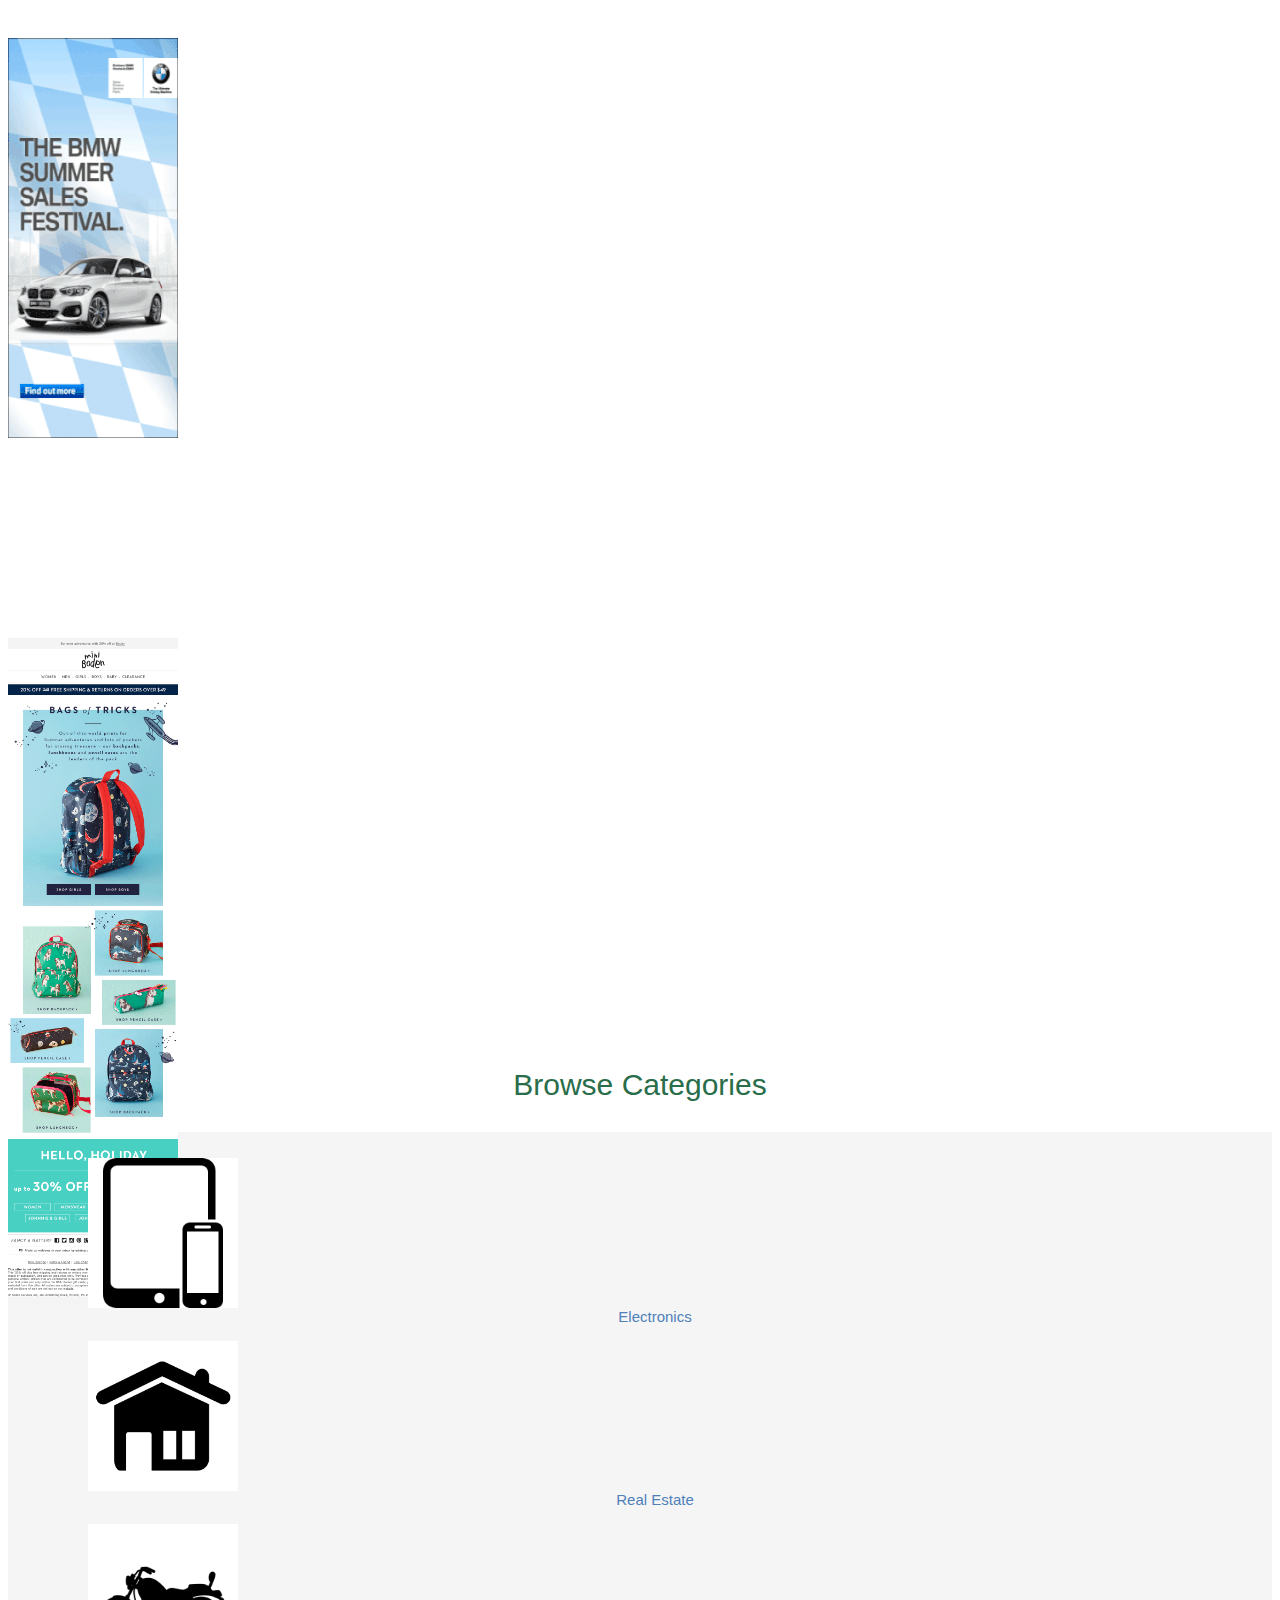
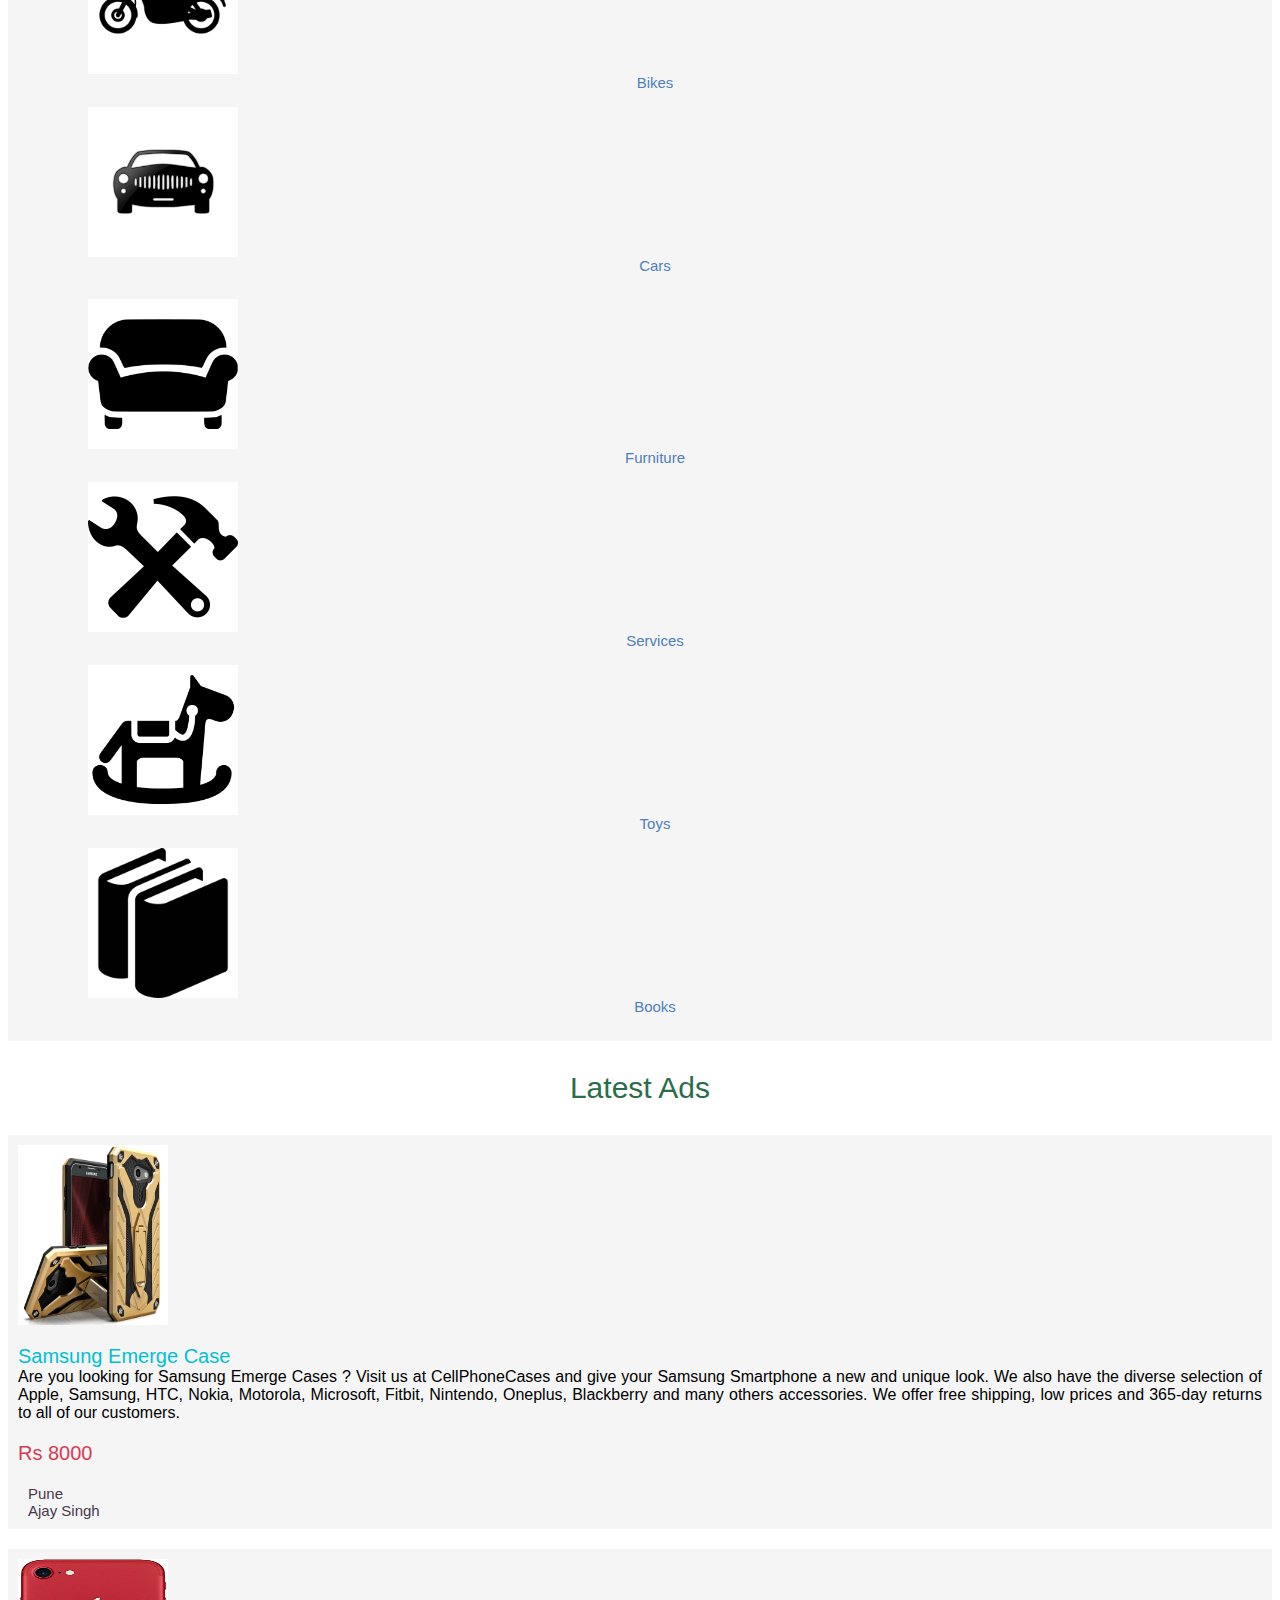
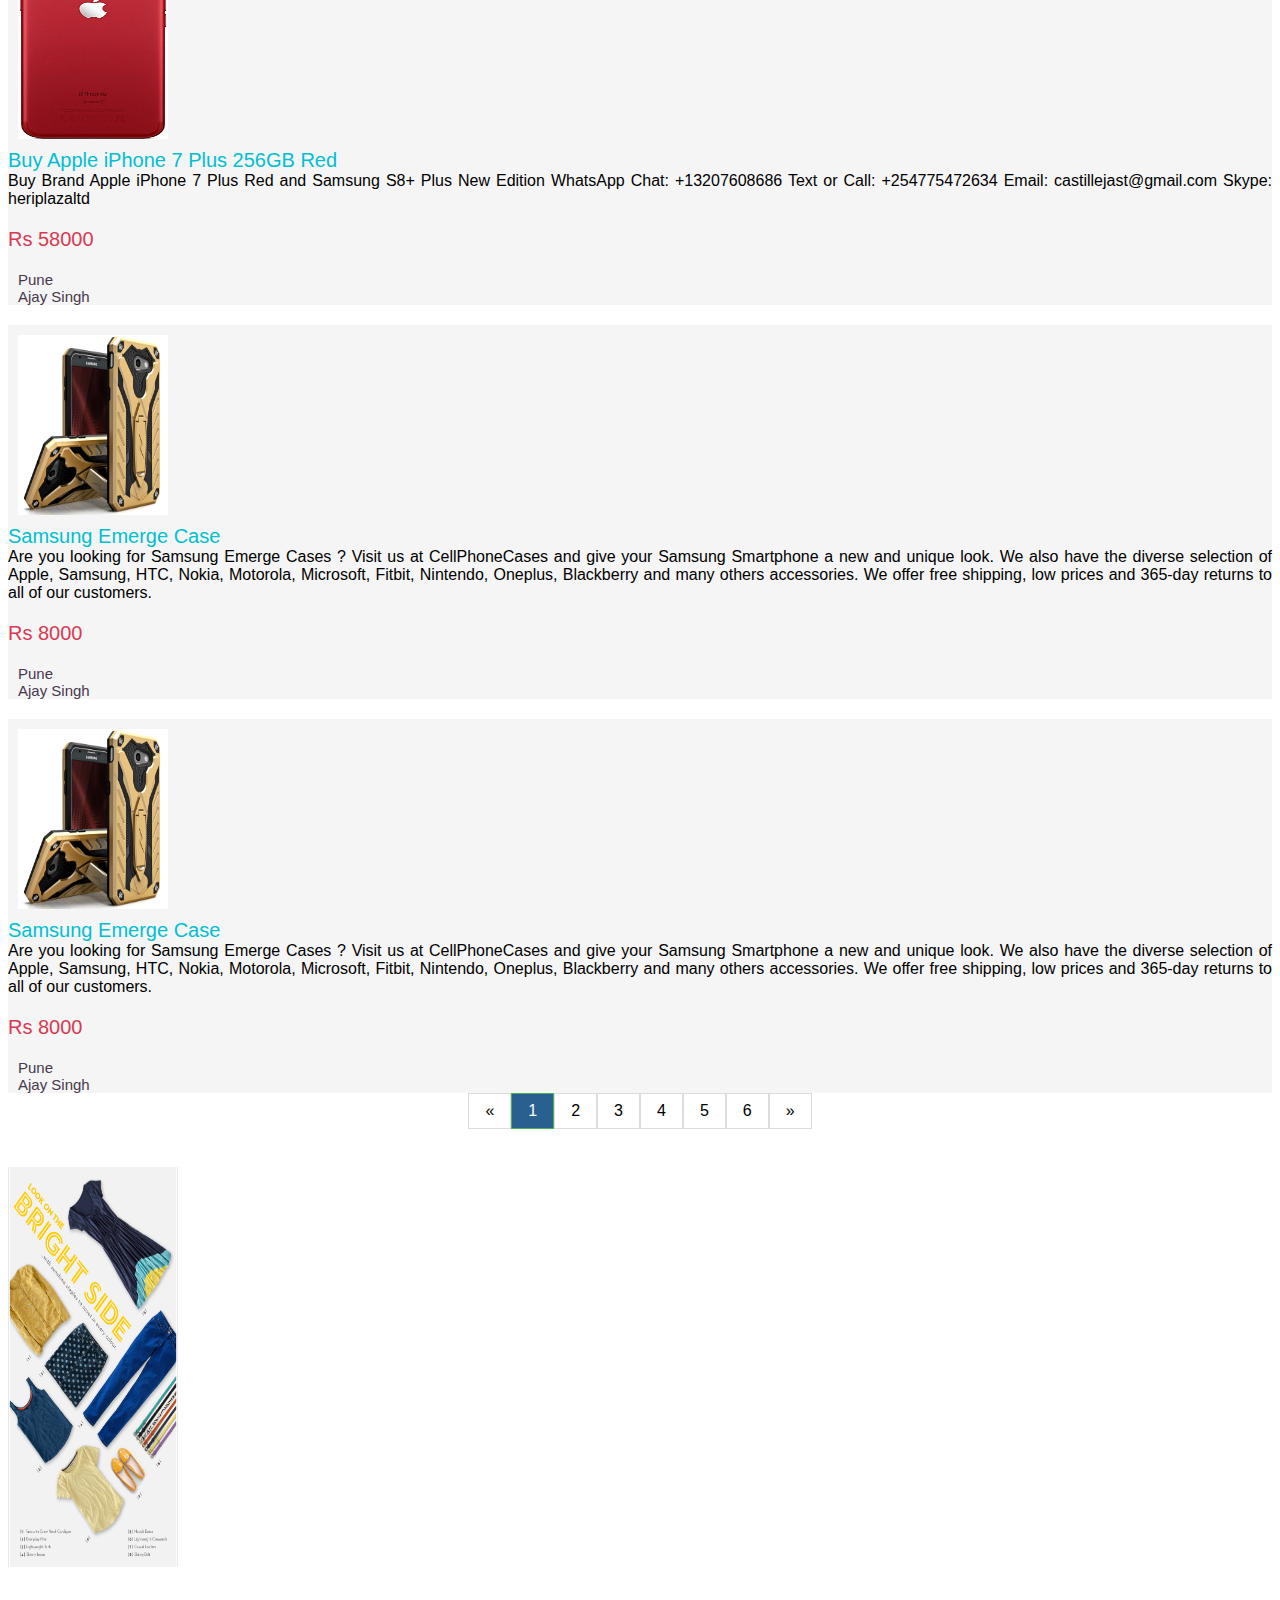
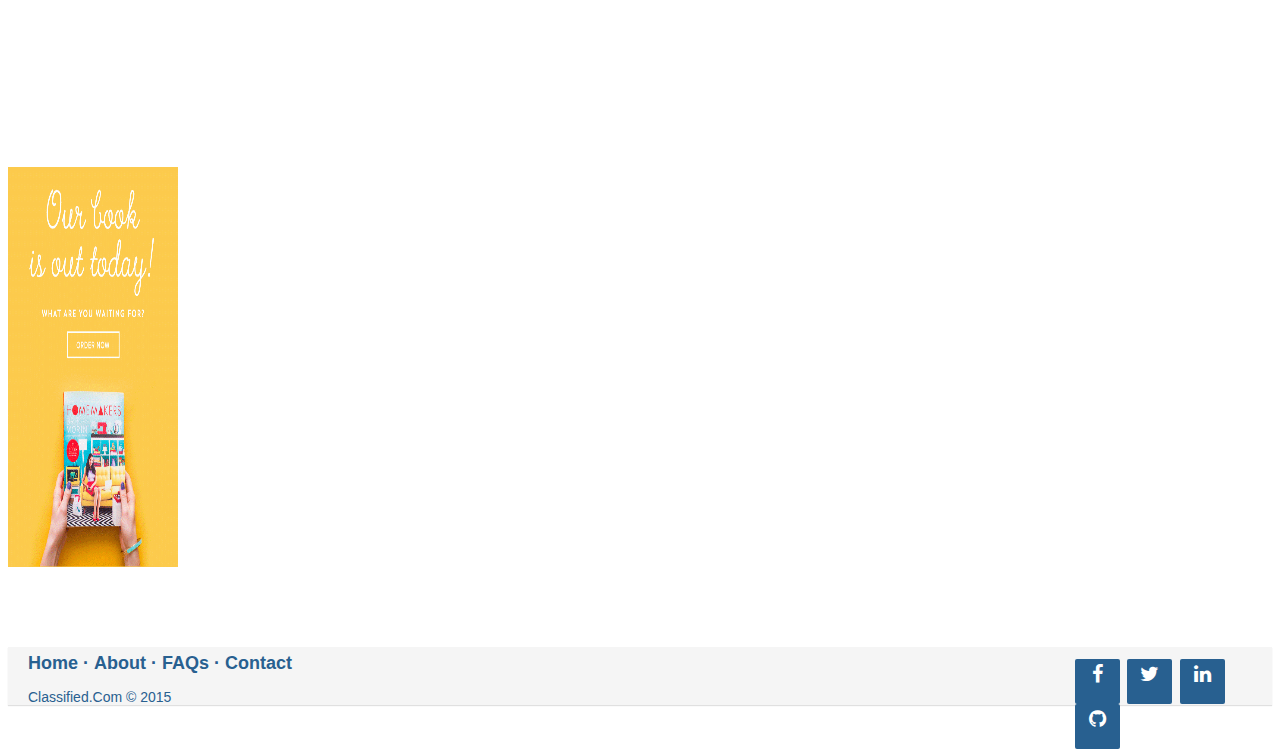
<file: demo.html>
<html>
	<head>
		<title>Classified.com</title>
		<link rel="stylesheet" href="https://maxcdn.bootstrapcdn.com/bootstrap/3.3.6/css/bootstrap.min.css" integrity="sha384-1q8mTJOASx8j1Au+a5WDVnPi2lkFfwwEAa8hDDdjZlpLegxhjVME1fgjWPGmkzs7" crossorigin="anonymous">
		<link rel="stylesheet" href="http://maxcdn.bootstrapcdn.com/font-awesome/4.2.0/css/font-awesome.min.css">
		<script src="https://ajax.googleapis.com/ajax/libs/jquery/1.12.4/jquery.min.js"></script>
		<script src="https://maxcdn.bootstrapcdn.com/bootstrap/3.3.7/js/bootstrap.min.js"></script>
		<script src="https://www.w3schools.com/lib/w3.js"></script>
		<link rel="stylesheet" href="css/home_css.css">
		<link rel="stylesheet" href="css/footer-distributed.css">
		<script type="text/javascript">
		
		$('#myModal').modal('show');
		$('.selectpicker').selectpicker();

$('body')
.on('keypress', 'button.selectpicker', function(e) {
    var $options, $select, ctrl = this;	
	ctrl.buffer = (ctrl.buffer || "");
	$select  = $(ctrl).parent('.bootstrap-select').prev('select.selectpicker');
	$options = $(ctrl).parent('.bootstrap-select').prev('select.selectpicker').find('option');
	
    // If capturing, keep capturing
	if( ctrl.capture ) {
	    clearTimeout( ctrl.capture );
	}
    
    // capture keystrokes; reset capture after 1sec.
	ctrl.capture = window.setTimeout( function() {
	    ctrl.buffer  = "";
	    ctrl.capture = null;
    }, 1000);
	
    // Use captured buffer to filter <options> of native select
    // select first and trigger change & refresh
    ctrl.buffer += String.fromCharCode(e.which);			        
	var re = new RegExp("^" + ctrl.buffer + ".*", "i");
	$options.filter( function() {
        return $(this).text().match(re);
	})
    .first().prop('selected', true);
    $select.change().selectpicker('refresh');
});
		
		function myFunction()
		{
		    var x = document.getElementById('mycon');
			var y = document.getElementById('browseLabel');
			var z = document.getElementById('sideadd1');
			var a = document.getElementById('browseLabel1');
			var b = document.getElementById('sideMenu');
			if (x.style.display === 'none' || y.style.display === 'none'|| z.style.display === 'none'|| a.style.display === 'none') {
				x.style.display = 'block';
				y.style.display === 'block';
				z.style.display === 'block';
				a.style.display === 'block';
				b.style.display = 'none';
			} else {
				x.style.display = 'none';
				y.style.display = 'none';
				z.style.display = 'none';
				a.style.display = 'none';
				b.style.display = 'block';
			}
		}
		</script>
		

	</head>

	<body>


<!-----------------------------------------------body------------------------------------------- -->		
		<div class="container-fluid text-center">    
			<div class="row content" style="margin-top:2%;">

				<div class="col-sm-2 sidenav" id="leftSide" style="margin-top:3%;">
					<div id="sideadd1">
					<div class="sideadd">
						<img src="Images/ad4.gif" class="figure-img img-fluid rounded img-responsive  center-block" style="width:170px; height:400px; ">
					</div>
					<div class="sideadd" style="margin-top:200px;" >
						<img src="Images/ad8.gif" class="figure-img img-fluid rounded img-responsive  center-block" style="width:170px; height:auto; ">
					</div>
					</div>
					
					<ul class="nav nav-pills nav-stacked" id="sideMenu">
						<li class="active"><a  data-toggle="tab" href="#">Electronics</a></li>
						<li><a  data-toggle="tab" href="#">Real Estate</a></li>
						<li><a  data-toggle="tab"  href="#">Bikes</a></li>
						<li><a  data-toggle="tab"  href="#">Cars</a></li>
						<li><a  data-toggle="tab"  href="#">Furniture</a></li>
						<li><a  data-toggle="tab"  href="#">Services</a></li>
						<li><a  data-toggle="tab"  href="#">Toys</a></li>
						<li><a  data-toggle="tab"  href="#">Books</a></li>
					</ul>
  
				</div>

				<div class="col-sm-8 text-left"  	id="mainBody"> 
					<div id="browseLabel">
						<p>Browse Categories</p>

					</div>
					<div class="container">
						<div style=" background-color:#F5F5F5; padding:10px; ""  id="mycon" >
						<div class="row imagetiles" style="margin-left:30px;" >
							<div class="col-lg-2 col-md-2 col-sm-2 col-xs-5">
								<a href="#" class="imglink" onclick="myFunction()"><figure class="figure">
  									<img src="Images/electronics.png" class="figure-img img-fluid rounded img-responsive img-circle center-block" style="width:150px; height:150px; "></a>
  									<figcaption class="figure-caption" style="text-align:center; color:#4e80ba;">Electronics</figcaption>
								</figure>
							</div>
							<div class="col-lg-2 col-md-2 col-sm-2 col-xs-5">
								<a href="#" class="imglink" onclick="myFunction()"><figure class="figure">
  									<img src="Images/real_estate.png" class="figure-img img-fluid rounded img-responsive img-circle center-block" style="width:150px; height:150px; "></a>
  									<figcaption class="figure-caption" style="text-align:center; color:#4e80ba;">Real Estate</figcaption>
								</figure>
							</div>
							<div class="col-lg-2 col-md-2 col-sm-2 col-xs-5">
								<a href="#" class="imglink" onclick="myFunction()"><figure class="figure">
  									<img src="Images/bike.png" class="figure-img img-fluid rounded img-responsive img-circle center-block" style="width:150px; height:150px; "></a>
  									<figcaption class="figure-caption" style="text-align:center; color:#4e80ba; ">Bikes</figcaption>
								</figure>
							</div>
							<div class="col-lg-2 col-md-2 col-sm-2 col-xs-5">
								<a href="#" class="imglink" onclick="myFunction()"><figure class="figure">
  									<img src="Images/car.png" class="figure-img img-fluid rounded img-responsive img-circle center-block" style="width:150px; height:150px; "></a>
  									<figcaption class="figure-caption" style="text-align:center; color:#4e80ba;">Cars</figcaption>
								</figure>
							</div>							
							
						</div>

						<div class="row imagetiles" style="margin-top:2%; margin-left:30px;">
							<div class="col-lg-2 col-md-2 col-sm-2 col-xs-5">
								<a href="#" class="imglink" onclick="myFunction()"><figure class="figure">
  									<img src="Images/furniture.png" class="figure-img img-fluid rounded img-responsive img-circle center-block" style="width:150px; height:150px; "></a>
  									<figcaption class="figure-caption" style="text-align:center; color:#4e80ba;">Furniture</figcaption>
								</figure>
							</div>
							<div class="col-lg-2 col-md-2 col-sm-2 col-xs-5">
								<a href="#" class="imglink" onclick="myFunction()"><figure class="figure">
  									<img src="Images/services.png" class="figure-img img-fluid rounded img-responsive img-circle center-block" style="width:150px; height:150px; "></a>
  									<figcaption class="figure-caption" style="text-align:center; color:#4e80ba;">Services</figcaption>
								</figure>
							</div>
							<div class="col-lg-2 col-md-2 col-sm-2 col-xs-5">
								<a href="#" class="imglink" onclick="myFunction()"><figure class="figure">
  									<img src="Images/toys.png" class="figure-img img-fluid rounded img-responsive img-circle center-block" style="width:150px; height:150px; "></a>
  									<figcaption class="figure-caption" style="text-align:center; color:#4e80ba;">Toys</figcaption>
								</figure>
							</div>													
							<div class="col-lg-2 col-md-2 col-sm-2 col-xs-6	">
								<a href="#" class="imglink" onclick="myFunction()"><figure class="figure">
  									<img src="Images/books.png" class="figure-img img-fluid rounded img-responsive img-circle center-block" style="width:150px; height:150px; "></a>
  									<figcaption class="figure-caption" style="text-align:center; color:#4e80ba;">Books</figcaption>
								</figure>
							</div>							
						</div>
						</div>
					</div>
					
<!----------------------------------------------- latest ads post ---------------------------------------------->
					<div id="browseLabel1" style="margin-top:30px;">
						<p>Latest Ads</p>
					</div>
										
					<div class="row"  style="background-color:#F5F5F5; margin-top:20px;">
						<div class="col-sm-2">
							<img src="Images/samsung_emerge2.jpg" class="figure-img img-fluid img-responsive center-block" style="width:150px; height:180px;padding:10px; ">
						</div>
						<div class="col-sm-10" style="padding:10px;">
							<div class="productTitle">
								<a href="product.html">Samsung Emerge Case</a>
							</div>
							<div class="productDescription">
								Are you looking for Samsung Emerge Cases ? Visit us at CellPhoneCases and give your Samsung Smartphone a new and unique look.
								We also have the diverse selection of Apple, Samsung, HTC, Nokia, Motorola, Microsoft, Fitbit, Nintendo, Oneplus, Blackberry and many others accessories.
								We offer free shipping, low prices and 365-day returns to all of our customers.
							</div>
							<div class="productDetail" style="margin-top:5px;">
								<p>Rs 8000</p>
								<div><span class="glyphicon glyphicon-map-marker"></span></span> Pune</div>
								<div><span class="glyphicon glyphicon-user"></span></span> Ajay Singh</div>
							</div>
						</div>
					</div>
					
					<div class="row"  style="background-color:#F5F5F5; margin-top:20px;">
						<div class="col-sm-2">
							<img src="Images/i7.jpg" class="figure-img img-fluid img-responsive center-block" style="width:150px; height:180px;padding:10px; ">
						</div>
						<div class="col-sm-10" style="">
							<div class="productTitle">
								<a href="product.html">Buy Apple iPhone 7 Plus 256GB Red</a>
							</div>
							<div class="productDescription">
								Buy Brand Apple iPhone 7 Plus Red and Samsung S8+ Plus New Edition
								WhatsApp Chat: +13207608686
								Text or Call: +254775472634
								Email: castillejast@gmail.com
								Skype: heriplazaltd
							</div>
							<div class="productDetail" style="margin-top:5px;">
								<p>Rs 58000</p>
								<div><span class="glyphicon glyphicon-map-marker"></span></span> Pune</div>
								<div><span class="glyphicon glyphicon-user"></span></span> Ajay Singh</div>
							</div>
						</div>
					</div>

					<div class="row"  style="background-color:#F5F5F5; margin-top:20px;">
						<div class="col-sm-2">
							<img src="Images/samsung_emerge2.jpg" class="figure-img img-fluid img-responsive center-block" style="width:150px; height:180px;padding:10px; ">
						</div>
						<div class="col-sm-10" style="">
							<div class="productTitle">
								<a href="product.html">Samsung Emerge Case</a>
							</div>
							<div class="productDescription">
								Are you looking for Samsung Emerge Cases ? Visit us at CellPhoneCases and give your Samsung Smartphone a new and unique look.
								We also have the diverse selection of Apple, Samsung, HTC, Nokia, Motorola, Microsoft, Fitbit, Nintendo, Oneplus, Blackberry and many others accessories.
								We offer free shipping, low prices and 365-day returns to all of our customers.
							</div>
							<div class="productDetail" style="margin-top:5px;">
								<p>Rs 8000</p>
								<div><span class="glyphicon glyphicon-map-marker"></span></span> Pune</div>
								<div><span class="glyphicon glyphicon-user"></span></span> Ajay Singh</div>
							</div>
						</div>
					</div>

					<div class="row"  style="background-color:#F5F5F5; margin-top:20px;">
						<div class="col-sm-2">
							<img src="Images/samsung_emerge2.jpg" class="figure-img img-fluid img-responsive center-block" style="width:150px; height:180px;padding:10px; ">
						</div>
						<div class="col-sm-10" style="">
							<div class="productTitle">
								<a href="product.html">Samsung Emerge Case</a>
							</div>
							<div class="productDescription">
								Are you looking for Samsung Emerge Cases ? Visit us at CellPhoneCases and give your Samsung Smartphone a new and unique look.
								We also have the diverse selection of Apple, Samsung, HTC, Nokia, Motorola, Microsoft, Fitbit, Nintendo, Oneplus, Blackberry and many others accessories.
								We offer free shipping, low prices and 365-day returns to all of our customers.
							</div>
							<div class="productDetail" style="margin-top:5px;">
								<p>Rs 8000</p>
								<div><span class="glyphicon glyphicon-map-marker"></span></span> Pune</div>
								<div><span class="glyphicon glyphicon-user"></span></span> Ajay Singh</div>
							</div>
						</div>
					</div>
				
					<div style="text-align:center;">
					  <div class="pagination">
						<a href="#">&laquo;</a>
						<a href="#" class="active">1</a>
						<a href="#">2</a>
						<a href="#">3</a>
						<a href="#">4</a>
						<a href="#">5</a>
						<a href="#">6</a>
						<a href="#">&raquo;</a>
					  </div>
					</div>
					
				</div>
						
				<div class="col-sm-2 sidenav" style="background-color:white; margin-top:3%;">
					<div class="sideadd" >
						<img src="Images/ad6.gif" class="figure-img img-fluid rounded img-responsive  center-block" style="width:170px; height:400px; ">
					</div>
					<div class="sideadd" style="margin-top:200px;" >
						<img src="Images/ad7.gif" class="figure-img img-fluid rounded img-responsive  center-block" style="width:170px; height:400px; ">
					</div>
				</div>


			</div>
		</div>

		<footer class="footer-distributed">

			<div class="footer-right" style="margin-top:1%;">

				<a href="#"><i class="fa fa-facebook"></i></a>
				<a href="#"><i class="fa fa-twitter"></i></a>
				<a href="#"><i class="fa fa-linkedin"></i></a>
				<a href="#"><i class="fa fa-github"></i></a>

			</div>

			<div class="footer-left">

				<p class="footer-links">
					<a href="home.html">Home</a>
					·
					<a href="#">About</a>
					·
					<a href="#">FAQs</a>
					·
					<a href="#">Contact</a>
				</p>

				<p>Classified.Com &copy; 2015</p>
			</div>

		</footer>
	</body>
</html>
</file>
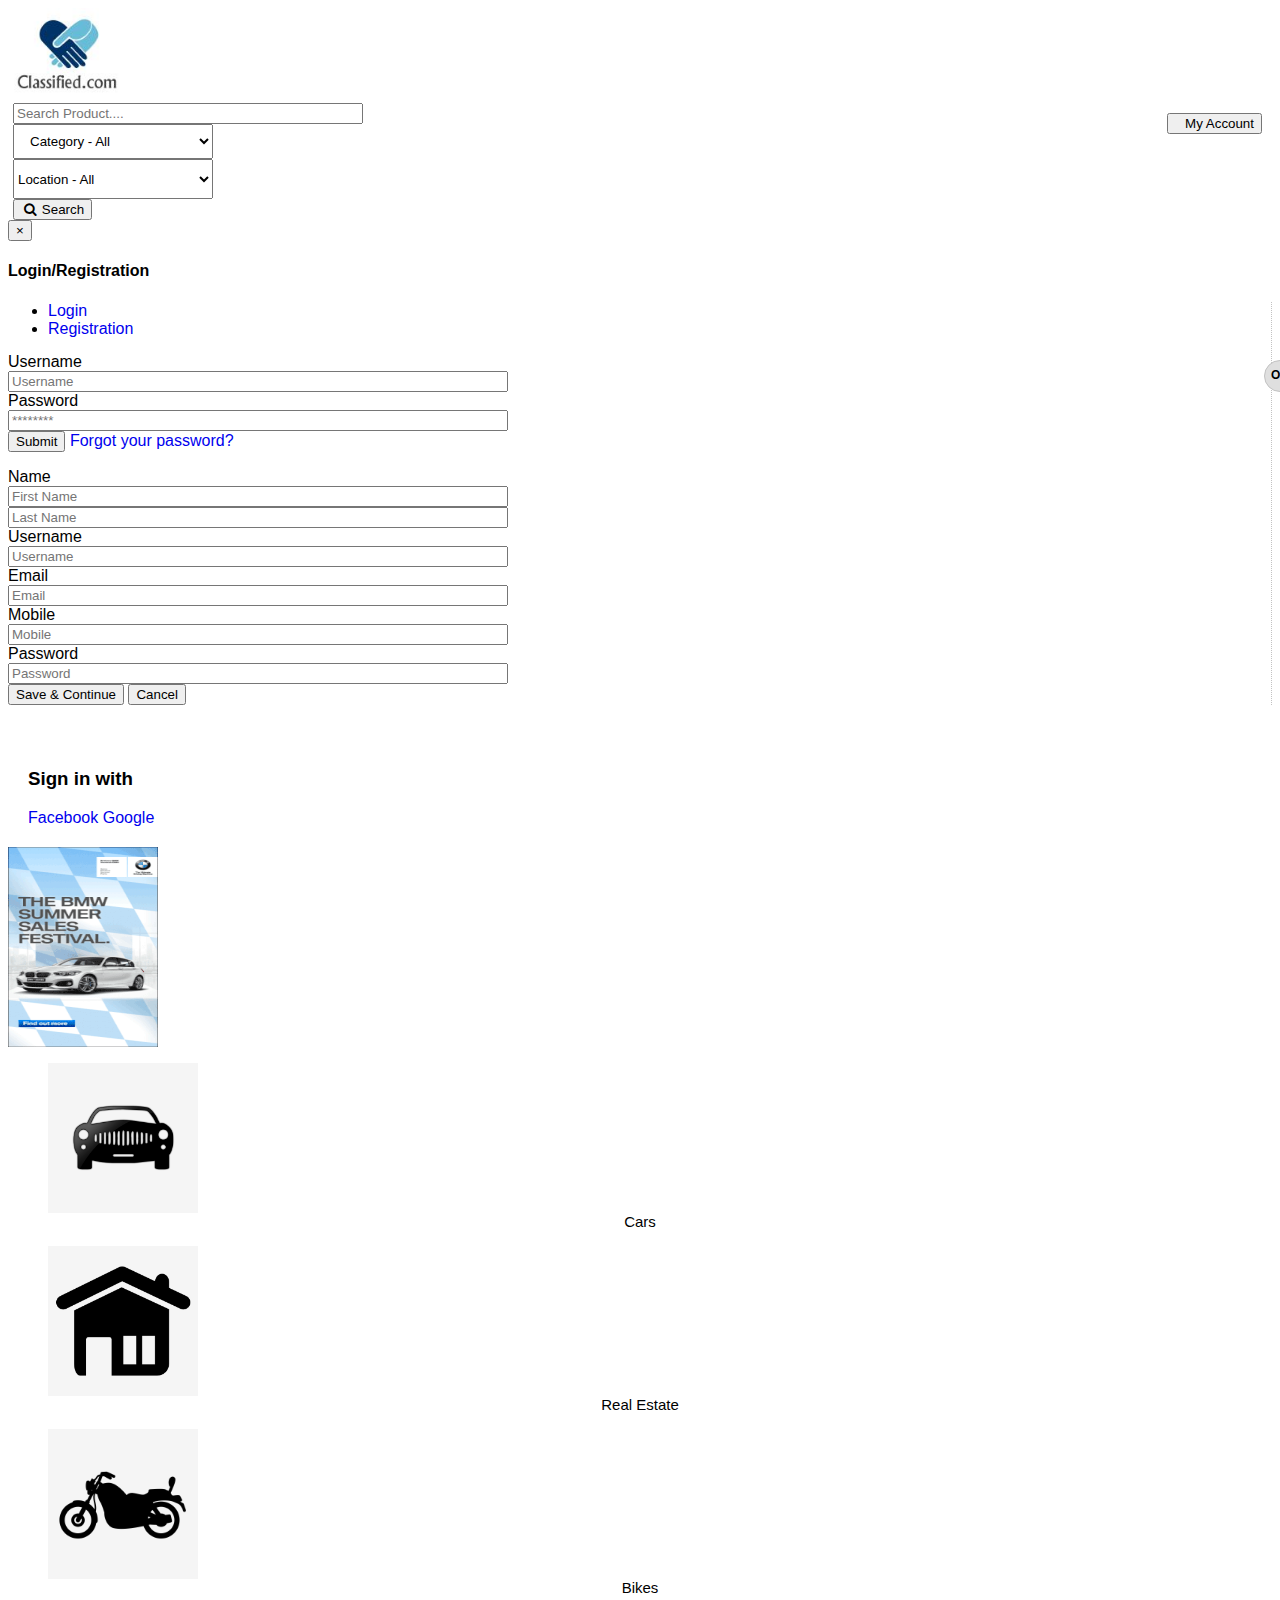
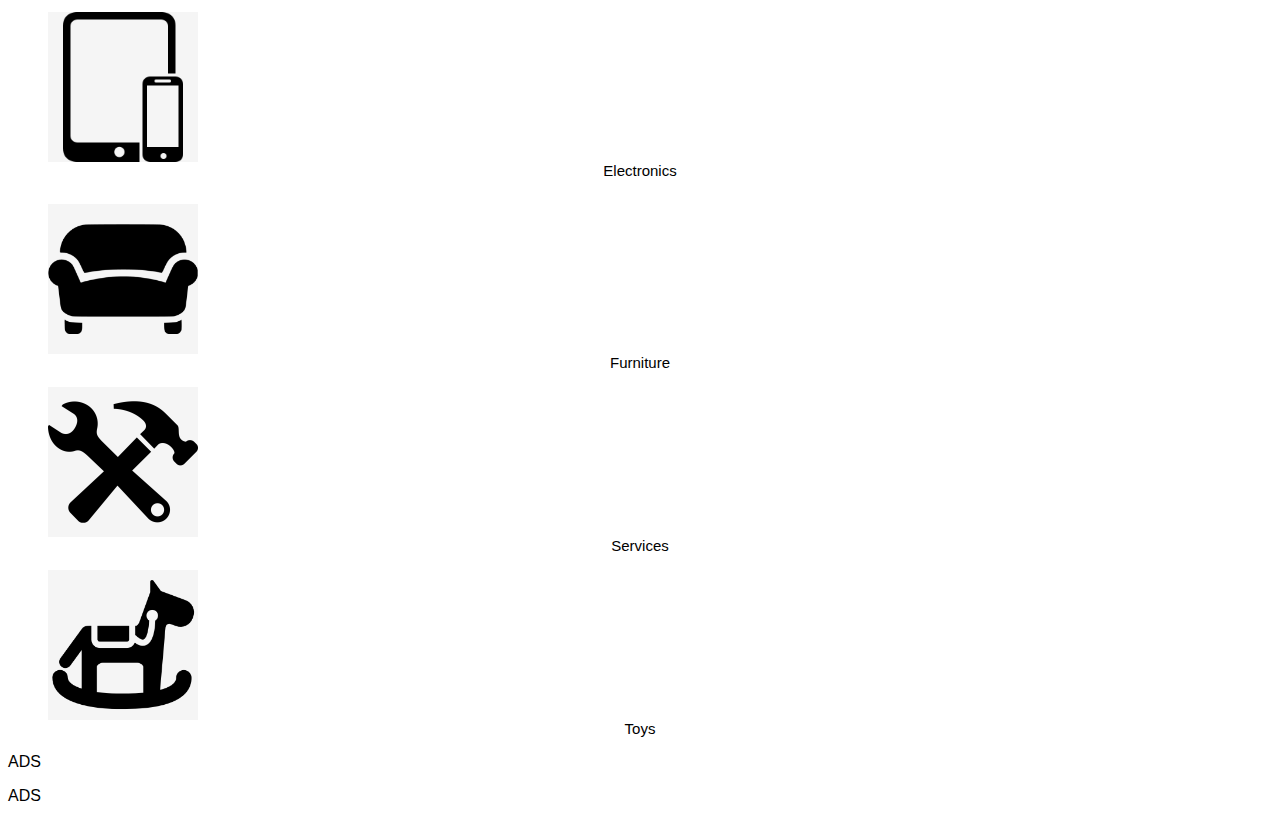
<file: home.html>
<html>
	<head>
		<title>Classified.com</title>
		<link rel="stylesheet" href="https://maxcdn.bootstrapcdn.com/bootstrap/3.3.6/css/bootstrap.min.css" integrity="sha384-1q8mTJOASx8j1Au+a5WDVnPi2lkFfwwEAa8hDDdjZlpLegxhjVME1fgjWPGmkzs7" crossorigin="anonymous">
		<link rel="stylesheet" href="http://maxcdn.bootstrapcdn.com/font-awesome/4.2.0/css/font-awesome.min.css">
		<script src="https://ajax.googleapis.com/ajax/libs/jquery/1.12.4/jquery.min.js"></script>
		<script src="https://maxcdn.bootstrapcdn.com/bootstrap/3.3.7/js/bootstrap.min.js"></script>
		<link rel="stylesheet" href="css/home_css.css">
		<script type="text/javascript">
		
		$('#myModal').modal('show');
		$('.selectpicker').selectpicker();

$('body')
.on('keypress', 'button.selectpicker', function(e) {
    var $options, $select, ctrl = this;	
	ctrl.buffer = (ctrl.buffer || "");
	$select  = $(ctrl).parent('.bootstrap-select').prev('select.selectpicker');
	$options = $(ctrl).parent('.bootstrap-select').prev('select.selectpicker').find('option');
	
    // If capturing, keep capturing
	if( ctrl.capture ) {
	    clearTimeout( ctrl.capture );
	}
    
    // capture keystrokes; reset capture after 1sec.
	ctrl.capture = window.setTimeout( function() {
	    ctrl.buffer  = "";
	    ctrl.capture = null;
    }, 1000);
	
    // Use captured buffer to filter <options> of native select
    // select first and trigger change & refresh
    ctrl.buffer += String.fromCharCode(e.which);			        
	var re = new RegExp("^" + ctrl.buffer + ".*", "i");
	$options.filter( function() {
        return $(this).text().match(re);
	})
    .first().prop('selected', true);
    $select.change().selectpicker('refresh');
});
		
		</script>
	</head>
	<body>
		<div class="row menu">
			<div class="col-sm-2 col-xs-2">	
				<div class="well" style="background-color:white; border:0;">
					<img src="Images/logo1.jpg" style="height:90px;">
				</div>
			</div>
			<div class="col-sm-10 col-xs-10">		
				<div class="row">
					<div class="col-sm-12 col-xs-12">
						<button style="margin:10px; vertical-align: middle" class="btn btn-primary pull-right" data-toggle="modal" data-target="#myModal" ><span class="glyphicon glyphicon-user"></span> My Account</button>
					</div>
				</div>
				<nav class="navbar navbar-default">
					<div class="row" style="margin-top:5px; margin-left:5px;">
						<div class="col-sm-4" style="">
							<input class="form-control" name="x" placeholder="Search Product...." type="text" style="width:350px;">
						</div>
						<div class="col-sm-3" style="">
							<div class="container body-content">
								<select class="selectpicker" style="width:200px; height:35px; padding-left:12px;">
									<optgroup style=" font-size: 15px;">
										<option>Category - All</option>
										<option>Electronics</option>
										<option>Cars</option>
										<option>Real Estate</option>
										<option>Furniture</option>
										<option>Bikes</option>
									</optgroup>
								</select>
							</div>
						</div>
						<div class="col-sm-3" style="">
							<div class="container body-content">
								<select class="selectpicker" style="width:200px; height:40px">
									<optgroup>	
										<option>Location - All</option>
									</optgroup>	
									<optgroup label="Maharashtra" style=" font-size: 15px;">
										<option>Pune</option>
											<option>Mumbai</option>
											<option>Ahmednagar</option>
											<option>Nagpur</option>
											<option>Nashik</option>
											<option>Thane</option>
									</optgroup style=" font-size: 15px;">
									<optgroup label="Gujarat">
										<option>Ahmedabad</option>
										<option>Surat</option>
										<option>Gandhinagar</option>
									</optgroup>												
								</select>
							</div>
						</div>
						 <div class="col-sm-2" style="">
							<span class="input-group-btn">
								<button class="btn btn-search" type="button"><i class="fa fa-search fa-fw"></i> Search</button>
							</span>
						 </div>
					</div>
				</nav>
			</div>
		</div>

		<div class="modal fade" id="myModal" tabindex="-1" role="dialog" aria-labelledby="myLargeModalLabel" aria-hidden="true">
			<div class="modal-dialog modal-lg">
				<div class="modal-content">
					<div class="modal-header">
						<button type="button" class="close" data-dismiss="modal" aria-hidden="true">
							×</button>
						<h4 class="modal-title" id="myModalLabel">
							Login/Registration</h4>
					</div>
					<div class="modal-body">
						<div class="row">
							<div class="col-md-8" style="border-right: 1px dotted #C2C2C2;padding-right: 30px;">
								<!-- Nav tabs -->
								<ul class="nav nav-tabs">
									<li class="active"><a href="#Login" data-toggle="tab">Login</a></li>
									<li><a href="#Registration" data-toggle="tab">Registration</a></li>
								</ul>
								<!-- Tab panes -->
								<div class="tab-content">
									<div class="tab-pane active" id="Login">
										<form role="form" class="form-horizontal">
										<div class="form-group">
											<label for="email" class="col-sm-2 control-label">
												Username</label>
											<div class="col-sm-10">
												<input type="email" class="form-control" id="email1" placeholder="Username" />
											</div>
										</div>
										<div class="form-group">
											<label for="exampleInputPassword1" class="col-sm-2 control-label">
												Password</label>
											<div class="col-sm-10">
												<input type="email" class="form-control" id="exampleInputPassword1" placeholder="********" />
											</div>
										</div>
										<div class="row">
											<div class="col-sm-2">
											</div>
											<div class="col-sm-10">
												<button type="submit" class="btn btn-primary btn-sm">
													Submit</button>
												<a href="javascript:;">Forgot your password?</a>
											</div>
										</div>
										</form>
									</div>
									<div class="tab-pane" id="Registration">
										<form role="form" class="form-horizontal">
										<div class="form-group" >
											<label for="email" class="col-sm-2 control-label">
												Name</label>
											<div class="col-sm-5">
												<input type="email" class="form-control" id="email" placeholder="First Name" />
											</div>
											<div class="col-sm-5">
												<input type="email" class="form-control" id="email" placeholder="Last Name" />
											</div>
										</div>
										<div class="form-group">
											<label for="email" class="col-sm-2 control-label">
												Username</label>
											<div class="col-sm-10">
												<input type="email" class="form-control" id="email" placeholder="Username" />
											</div>
										</div>
										<div class="form-group">
											<label for="email" class="col-sm-2 control-label">
												Email</label>
											<div class="col-sm-10">
												<input type="email" class="form-control" id="email" placeholder="Email" />
											</div>
										</div>
										<div class="form-group">
											<label for="mobile" class="col-sm-2 control-label">
												Mobile</label>
											<div class="col-sm-10">
												<input type="email" class="form-control" id="mobile" placeholder="Mobile" />
											</div>
										</div>
										<div class="form-group">
											<label for="password" class="col-sm-2 control-label">
												Password</label>
											<div class="col-sm-10">
												<input type="password" class="form-control" id="password" placeholder="Password" />
											</div>
										</div>
										<div class="row">
											<div class="col-sm-2">
											</div>
											<div class="col-sm-10">
												<button type="button" class="btn btn-primary btn-sm">
													Save & Continue</button>
												<button type="button" class="btn btn-default btn-sm">
													Cancel</button>
											</div>
										</div>
										</form>
									</div>
								</div>
								<div id="OR" class="hidden-xs">
									OR</div>
							</div>
							<div class="col-md-4">
								<div class="row text-center sign-with">
									<div class="col-md-12">
										<h3>
											Sign in with</h3>
									</div>
									<div class="col-md-12">
										<div class="btn-group btn-group-justified">
											<a href="#" class="btn btn-primary">Facebook</a> <a href="#" class="btn btn-danger">
												Google</a>
										</div>
									</div>
								</div>
							</div>
						</div>
					</div>
				</div>
			</div>
		</div>
		
		<div class="container-fluid text-center">    
			<div class="row content" style="margin-top:0%;">

				<div class="col-sm-2 sidenav">
					<div class="well">
						<img src="Images/ad4.gif" class="figure-img img-fluid rounded img-responsive  center-block" style="width:150px; height:200px; background-color:#F5F5F5;">
					</div>
				</div>

				<div class="col-sm-8 text-left"> 
					<div class="container">
						<div class="row imagetiles">
							<div class="col-lg-2 col-md-2 col-sm-2 col-xs-5">
								<figure class="figure">
  									<img src="Images/car.png" class="figure-img img-fluid rounded img-responsive img-circle center-block" style="width:150px; height:150px; background-color:#F5F5F5;">
  									<figcaption class="figure-caption" style="text-align:center">Cars</figcaption>
								</figure>
							</div>
							<div class="col-lg-2 col-md-2 col-sm-2 col-xs-5">
								<figure class="figure">
  									<img src="Images/real_estate.png" class="figure-img img-fluid rounded img-responsive img-circle center-block" style="width:150px; height:150px; background-color:#F5F5F5;">
  									<figcaption class="figure-caption" style="text-align:center">Real Estate</figcaption>
								</figure>
							</div>
							<div class="col-lg-2 col-md-2 col-sm-2 col-xs-5">
								<figure class="figure">
  									<img src="Images/bike.png" class="figure-img img-fluid rounded img-responsive img-circle center-block" style="width:150px; height:150px; background-color:#F5F5F5;">
  									<figcaption class="figure-caption" style="text-align:center">Bikes</figcaption>
								</figure>
							</div>
							<div class="col-lg-3 col-md-3 col-sm-3 col-xs-6">
								<figure class="figure">
  									<img src="Images/electronics.png" class="figure-img img-fluid rounded img-responsive img-circle center-block" style="width:150px; height:150px; background-color:#F5F5F5;">
  									<figcaption class="figure-caption" style="text-align:center">Electronics</figcaption>
								</figure>
							</div>							
							
						</div>
					</div>
					<div class="container" style="margin-top:2%;">
						<div class="row imagetiles">
							<div class="col-lg-2 col-md-2 col-sm-2 col-xs-5">
								<figure class="figure">
  									<img src="Images/furniture.png" class="figure-img img-fluid rounded img-responsive img-circle center-block" style="width:150px; height:150px; background-color:#F5F5F5;">
  									<figcaption class="figure-caption" style="text-align:center">Furniture</figcaption>
								</figure>
							</div>
							<div class="col-lg-2 col-md-2 col-sm-2 col-xs-5">
								<figure class="figure">
  									<img src="Images/services.png" class="figure-img img-fluid rounded img-responsive img-circle center-block" style="width:150px; height:150px; background-color:#F5F5F5;">
  									<figcaption class="figure-caption" style="text-align:center">Services</figcaption>
								</figure>
							</div>
							<div class="col-lg-2 col-md-2 col-sm-2 col-xs-5">
								<figure class="figure">
  									<img src="Images/toys.png" class="figure-img img-fluid rounded img-responsive img-circle center-block" style="width:150px; height:150px; background-color:#F5F5F5;">
  									<figcaption class="figure-caption" style="text-align:center">Toys</figcaption>
								</figure>
							</div>													
							
						</div>
					</div>
				</div>
					<div class="col-sm-2 sidenav">
						<div class="well">
							<p>ADS</p>
						</div>
						<div class="well">
							<p>ADS</p>
						</div>
					</div>
			</div>
		</div>

<footer class="container-fluid text-center">
  <p></p>
</footer>
	</body>
</html>
</file>
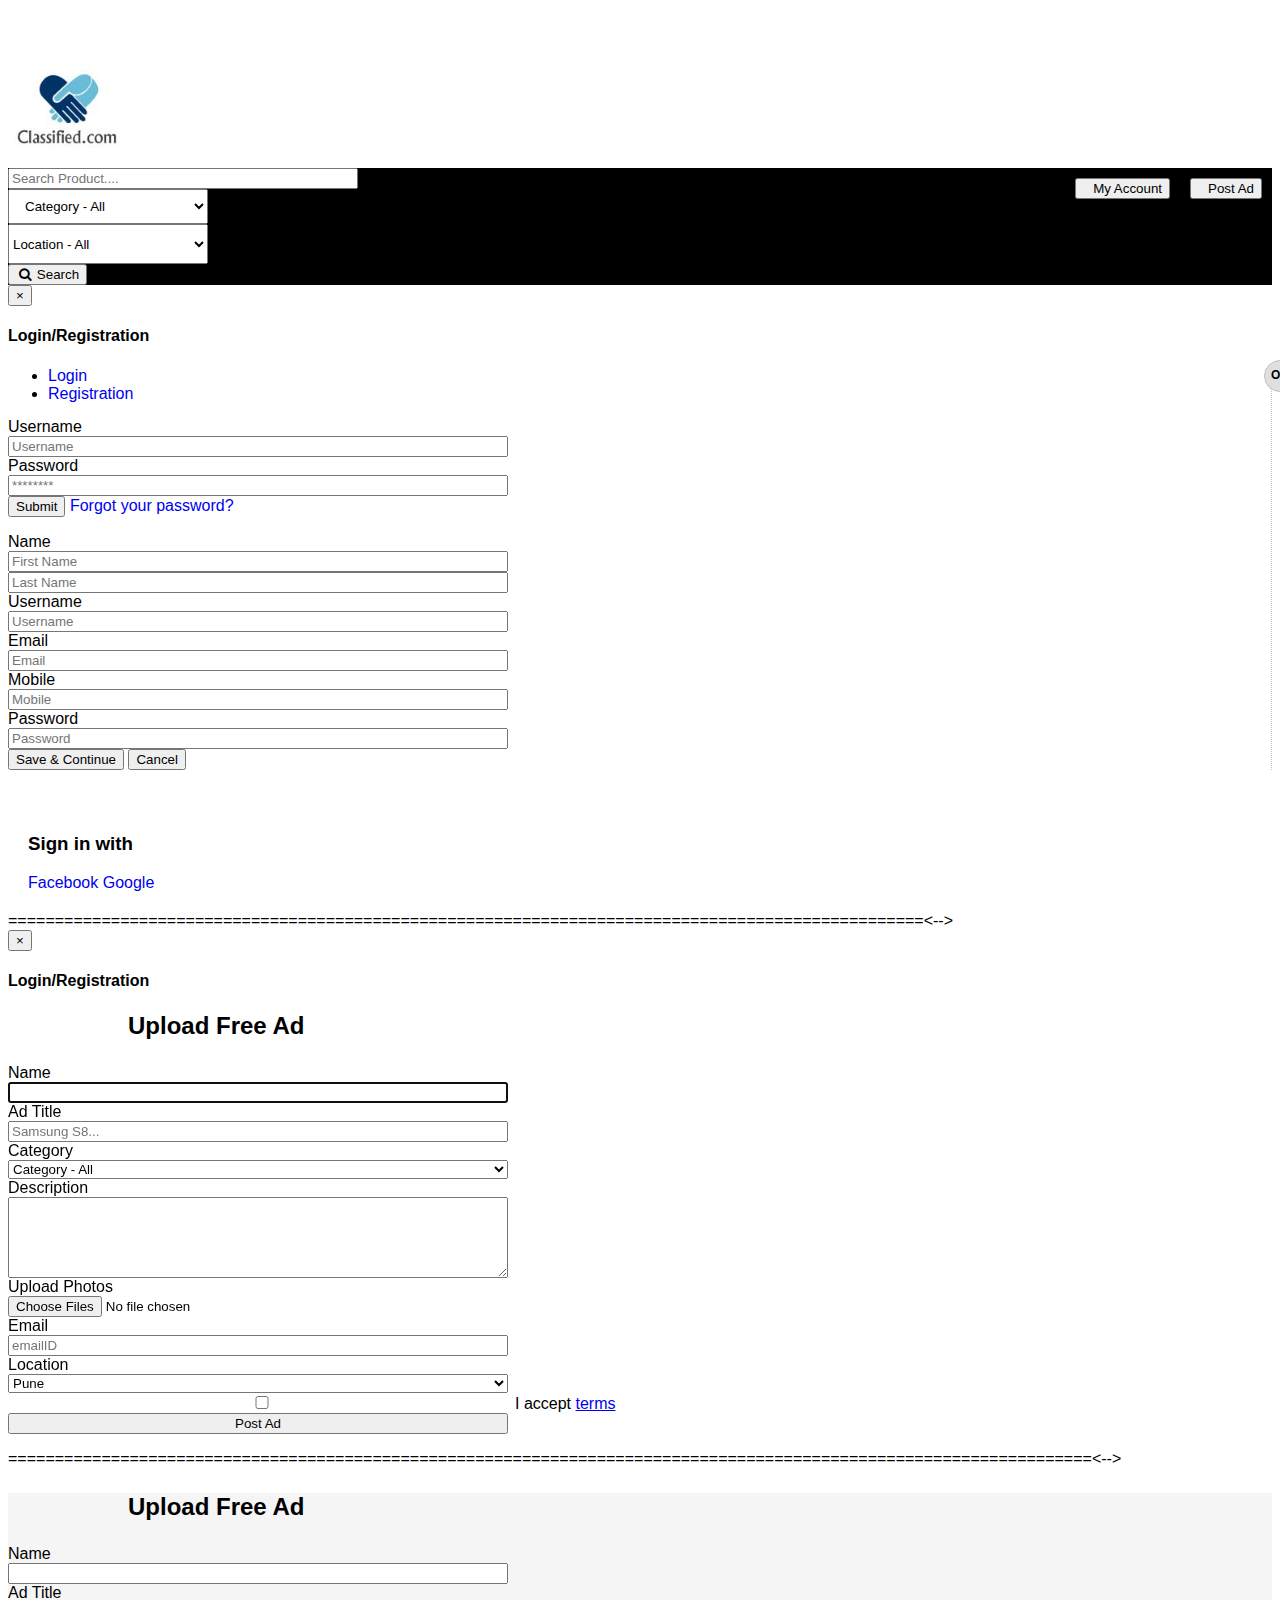
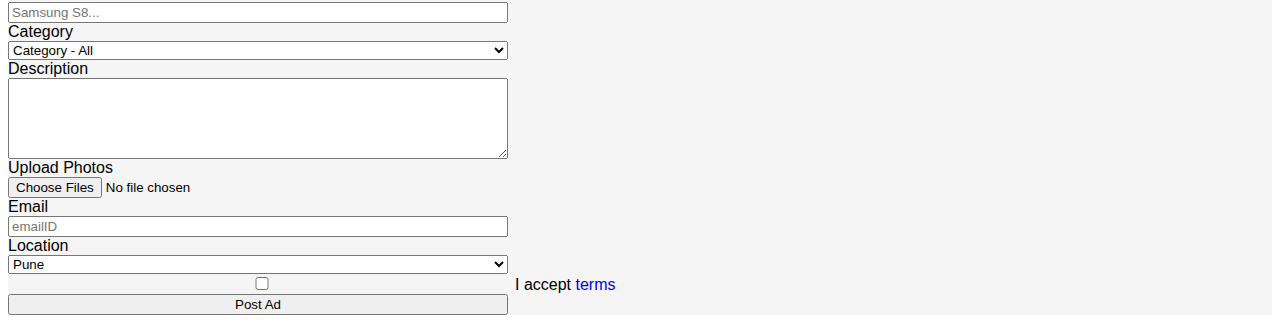
<file: postAd.html>
<html>
	<head>
		<title>Classified.com</title>
		<link rel="stylesheet" href="https://maxcdn.bootstrapcdn.com/bootstrap/3.3.6/css/bootstrap.min.css" integrity="sha384-1q8mTJOASx8j1Au+a5WDVnPi2lkFfwwEAa8hDDdjZlpLegxhjVME1fgjWPGmkzs7" crossorigin="anonymous">
		<link rel="stylesheet" href="http://maxcdn.bootstrapcdn.com/font-awesome/4.2.0/css/font-awesome.min.css">
		<script src="https://ajax.googleapis.com/ajax/libs/jquery/1.12.4/jquery.min.js"></script>
		<script src="https://maxcdn.bootstrapcdn.com/bootstrap/3.3.7/js/bootstrap.min.js"></script>
		<link rel="stylesheet" href="css/home_css.css">
		<script type="text/javascript">
		
		$('#myModal').modal('show');
		$('.selectpicker').selectpicker();

$('body')
.on('keypress', 'button.selectpicker', function(e) {
    var $options, $select, ctrl = this;	
	ctrl.buffer = (ctrl.buffer || "");
	$select  = $(ctrl).parent('.bootstrap-select').prev('select.selectpicker');
	$options = $(ctrl).parent('.bootstrap-select').prev('select.selectpicker').find('option');
	
    // If capturing, keep capturing
	if( ctrl.capture ) {
	    clearTimeout( ctrl.capture );
	}
    
    // capture keystrokes; reset capture after 1sec.
	ctrl.capture = window.setTimeout( function() {
	    ctrl.buffer  = "";
	    ctrl.capture = null;
    }, 1000);
	
    // Use captured buffer to filter <options> of native select
    // select first and trigger change & refresh
    ctrl.buffer += String.fromCharCode(e.which);			        
	var re = new RegExp("^" + ctrl.buffer + ".*", "i");
	$options.filter( function() {
        return $(this).text().match(re);
	})
    .first().prop('selected', true);
    $select.change().selectpicker('refresh');
});
		
		</script>
	</head>
	<body>
		<div class="row menu">
			<div class="col-sm-2 col-xs-2">	
				<div  style="background-color:white; border:0; height:100px; margin-top:5%;">
					<img src="Images/logo1.jpg" style="height:90px;" class="figure-img img-fluid   center-block">
				</div>
			</div>
			<div class="col-sm-10 col-xs-10">		
				<div class="row" style="background-color:#7d7d7d; margin-left:0px;">
					<div class="col-sm-12 col-xs-12">
						<button style="margin:10px; vertical-align: middle;" class="btn btn-primary pull-right" data-toggle="modal" data-target="#myModal" ><span class="glyphicon glyphicon-share"></span> Post Ad</button>
						<button style="margin:10px; vertical-align: middle;" class="btn btn-primary pull-right" data-toggle="modal" data-target="#myModal_2" ><span class="glyphicon glyphicon-user"></span> My Account</button>

					</div>
					
				</div>
				<nav class="navbar navbar-default" style="background-color:black; margin-left:0px;">
					<div class="row" style="margin-top:5px; margin-left:0px;">
						<div class="col-sm-4" style="">
							<input class="form-control" name="x" placeholder="Search Product...." type="text" style="width:350px;">
						</div>
						<div class="col-sm-3" style="">
							<div class="container body-content">
								<select class="selectpicker" style="width:200px; height:35px; padding-left:12px;">
									<optgroup style=" font-size: 15px;">
										<option>Category - All</option>
										<option>Electronics</option>
										<option>Cars</option>
										<option>Real Estate</option>
										<option>Furniture</option>
										<option>Bikes</option>
									</optgroup>
								</select>
							</div>
						</div>
						<div class="col-sm-3" style="">
							<div class="container body-content">
								<select class="selectpicker" style="width:200px; height:40px">
									<optgroup>	
										<option>Location - All</option>
									</optgroup>	
									<optgroup label="Maharashtra" style=" font-size: 15px;">
										<option>Pune</option>
											<option>Mumbai</option>
											<option>Ahmednagar</option>
											<option>Nagpur</option>
											<option>Nashik</option>
											<option>Thane</option>
									</optgroup style=" font-size: 15px;">
									<optgroup label="Gujarat">
										<option>Ahmedabad</option>
										<option>Surat</option>
										<option>Gandhinagar</option>
									</optgroup>												
								</select>
							</div>
						</div>
						 <div class="col-sm-2" style="">
							<span class="input-group-btn">
								<button class="btn btn-search" type="button"><i class="fa fa-search fa-fw"></i> Search</button>
							</span>
						 </div>
					</div>
				</nav>
			</div>
		</div>

		<div class="modal fade" id="myModal" tabindex="-1" role="dialog" aria-labelledby="myLargeModalLabel" aria-hidden="true">
			<div class="modal-dialog modal-lg">
				<div class="modal-content">
					<div class="modal-header">
						<button type="button" class="close" data-dismiss="modal" aria-hidden="true">
							×</button>
						<h4 class="modal-title" id="myModalLabel">
							Login/Registration</h4>
					</div>
					<div class="modal-body">
						<div class="row">
							<div class="col-md-8" style="border-right: 1px dotted #C2C2C2;padding-right: 30px;">
								<!-- Nav tabs -->
								<ul class="nav nav-tabs">
									<li class="active"><a href="#Login" data-toggle="tab">Login</a></li>
									<li><a href="#Registration" data-toggle="tab">Registration</a></li>
								</ul>
								<!-- Tab panes -->
								<div class="tab-content">
									<div class="tab-pane active" id="Login">
										<form role="form" class="form-horizontal">
										<div class="form-group">
											<label for="email" class="col-sm-2 control-label">
												Username</label>
											<div class="col-sm-10">
												<input type="email" class="form-control" id="email1" placeholder="Username" />
											</div>
										</div>
										<div class="form-group">
											<label for="exampleInputPassword1" class="col-sm-2 control-label">
												Password</label>
											<div class="col-sm-10">
												<input type="email" class="form-control" id="exampleInputPassword1" placeholder="********" />
											</div>
										</div>
										<div class="row">
											<div class="col-sm-2">
											</div>
											<div class="col-sm-10">
												<button type="submit" class="btn btn-primary btn-sm">
													Submit</button>
												<a href="javascript:;">Forgot your password?</a>
											</div>
										</div>
										</form>
									</div>
									<div class="tab-pane" id="Registration">
										<form role="form" class="form-horizontal">
										<div class="form-group" >
											<label for="email" class="col-sm-2 control-label">
												Name</label>
											<div class="col-sm-5">
												<input type="email" class="form-control" id="email" placeholder="First Name" />
											</div>
											<div class="col-sm-5">
												<input type="email" class="form-control" id="email" placeholder="Last Name" />
											</div>
										</div>
										<div class="form-group">
											<label for="email" class="col-sm-2 control-label">
												Username</label>
											<div class="col-sm-10">
												<input type="email" class="form-control" id="email" placeholder="Username" />
											</div>
										</div>
										<div class="form-group">
											<label for="email" class="col-sm-2 control-label">
												Email</label>
											<div class="col-sm-10">
												<input type="email" class="form-control" id="email" placeholder="Email" />
											</div>
										</div>
										<div class="form-group">
											<label for="mobile" class="col-sm-2 control-label">
												Mobile</label>
											<div class="col-sm-10">
												<input type="email" class="form-control" id="mobile" placeholder="Mobile" />
											</div>
										</div>
										<div class="form-group">
											<label for="password" class="col-sm-2 control-label">
												Password</label>
											<div class="col-sm-10">
												<input type="password" class="form-control" id="password" placeholder="Password" />
											</div>
										</div>
										<div class="row">
											<div class="col-sm-2">
											</div>
											<div class="col-sm-10">
												<button type="button" class="btn btn-primary btn-sm">
													Save & Continue</button>
												<button type="button" class="btn btn-default btn-sm">
													Cancel</button>
											</div>
										</div>
										</form>
									</div>
								</div>
								<div id="OR" class="hidden-xs">
									OR</div>
							</div>
							<div class="col-md-4">
								<div class="row text-center sign-with">
									<div class="col-md-12">
										<h3>
											Sign in with</h3>
									</div>
									<div class="col-md-12">
										<div class="btn-group btn-group-justified">
											<a href="#" class="btn btn-primary">Facebook</a> <a href="#" class="btn btn-danger">
												Google</a>
										</div>
									</div>
								</div>
							</div>
						</div>
					</div>
				</div>
			</div>
		</div>
		
<!-->==================================================================================================<-->
		<div class="modal fade" id="myModal_2" tabindex="-1" role="dialog" aria-labelledby="myLargeModalLabel" aria-hidden="true">
			<div class="modal-dialog modal-lg">
				<div class="modal-content">
					<div class="modal-header">
						<button type="button" class="close" data-dismiss="modal" aria-hidden="true">
							×</button>
						<h4 class="modal-title" id="myModalLabel">
							Login/Registration</h4>
					</div>
					<div class="modal-body">
					<div class="container">
						<form class="form-horizontal" role="form">
							<h2>Upload Free Ad</h2>
							<div class="form-group">
								<label for="firstName" class="col-sm-3 control-label">Name</label>
								<div class="col-sm-9">
									<input type="text" id="firstName" placeholder="" class="form-control" autofocus>
								</div>
							</div>							
							<div class="form-group">
								<label for="firstName" class="col-sm-3 control-label">Ad Title</label>
								<div class="col-sm-9">
									<input type="text" id="firstName" placeholder="Samsung S8..." class="form-control" autofocus>
								</div>
							</div>
							<div class="form-group">
								<label for="country" class="col-sm-3 control-label">Category</label>
								<div class="col-sm-9">
									<select id="country" class="form-control">
										<option>Category - All</option>
										<option>Electronics</option>
										<option>Cars</option>
										<option>Real Estate</option>
										<option>Furniture</option>
										<option>Bikes</option>
									</select>
								</div>
							</div> <!-- /.form-group -->
							<div class="form-group">
								<label for="email" class="col-sm-3 control-label">Description</label>
								<div class="col-sm-9">
									<textarea  id="email" placeholder="Include Product details..." class="form-control" rows=5> </textarea>
								</div>
								
							</div>
							<div class="form-group">
								<label for="email" class="col-sm-3 control-label">Upload Photos</label>
								<div class="col-sm-9">

									<input id="input-44" name="input44[]" type="file" multiple class="file-loading">
									<script>

									</script>
								</div>
								
							</div>
							<div class="form-group">
								<label for="firstName" class="col-sm-3 control-label">Email</label>
								<div class="col-sm-9">
									<input type="email" id="firstName" placeholder="emailID" class="form-control" autofocus>
								</div>
							</div>
							<div class="form-group">
								<label for="country" class="col-sm-3 control-label">Location</label>
								<div class="col-sm-9">
									<select id="country" class="form-control">
	
									<optgroup label="Maharashtra" style=" font-size: 15px;">
										<option>Pune</option>
										<option>Mumbai</option>
										<option>Ahmednagar</option>
										<option>Nagpur</option>
										<option>Nashik</option>
										<option>Thane</option>
									</optgroup style=" font-size: 15px;">
									<optgroup label="Gujarat">
										<option>Ahmedabad</option>
										<option>Surat</option>
										<option>Gandhinagar</option>
									</optgroup>												
									</select>
								</div>
							</div> <!-- /.form-group -->

							<div class="form-group">
								<div class="col-sm-9 col-sm-offset-3">
									<div class="checkbox">
										<label>
											<input type="checkbox">I accept <a href="#">terms</a>
										</label>
									</div>
								</div>
							</div> <!-- /.form-group -->
							<div class="form-group">
								<div class="col-sm-9 col-sm-offset-3">
									<button type="submit" class="btn btn-primary btn-block">Post Ad</button>
								</div>
							</div>
						</form> <!-- /form -->
					</div>
					</div>
				</div>
			</div>
		</div>
<!-->====================================================================================================================<-->
		
		<div class="container-fluid text-center">    
			<div class="row content" style="margin-top:2%;">

				<div class="col-sm-2 sidenav">

				</div>

				<div class="col-sm-8 text-left" style=" background-color:#F5F5F5;"> 
					<div class="container">
						<form class="form-horizontal" role="form">
							<h2>Upload Free Ad</h2>
							<div class="form-group">
								<label for="firstName" class="col-sm-3 control-label">Name</label>
								<div class="col-sm-9">
									<input type="text" id="firstName" placeholder="" class="form-control" autofocus>
								</div>
							</div>							
							<div class="form-group">
								<label for="firstName" class="col-sm-3 control-label">Ad Title</label>
								<div class="col-sm-9">
									<input type="text" id="firstName" placeholder="Samsung S8..." class="form-control" autofocus>
								</div>
							</div>
							<div class="form-group">
								<label for="country" class="col-sm-3 control-label">Category</label>
								<div class="col-sm-9">
									<select id="country" class="form-control">
										<option>Category - All</option>
										<option>Electronics</option>
										<option>Cars</option>
										<option>Real Estate</option>
										<option>Furniture</option>
										<option>Bikes</option>
									</select>
								</div>
							</div> <!-- /.form-group -->
							<div class="form-group">
								<label for="email" class="col-sm-3 control-label">Description</label>
								<div class="col-sm-9">
									<textarea  id="email" placeholder="Include Product details..." class="form-control" rows=5> </textarea>
								</div>
								
							</div>
							<div class="form-group">
								<label for="email" class="col-sm-3 control-label">Upload Photos</label>
								<div class="col-sm-9">

									<input id="input-44" name="input44[]" type="file" multiple class="file-loading">
									<script>

									</script>
								</div>
								
							</div>
							<div class="form-group">
								<label for="firstName" class="col-sm-3 control-label">Email</label>
								<div class="col-sm-9">
									<input type="email" id="firstName" placeholder="emailID" class="form-control" autofocus>
								</div>
							</div>
							<div class="form-group">
								<label for="country" class="col-sm-3 control-label">Location</label>
								<div class="col-sm-9">
									<select id="country" class="form-control">
	
									<optgroup label="Maharashtra" style=" font-size: 15px;">
										<option>Pune</option>
										<option>Mumbai</option>
										<option>Ahmednagar</option>
										<option>Nagpur</option>
										<option>Nashik</option>
										<option>Thane</option>
									</optgroup style=" font-size: 15px;">
									<optgroup label="Gujarat">
										<option>Ahmedabad</option>
										<option>Surat</option>
										<option>Gandhinagar</option>
									</optgroup>												
									</select>
								</div>
							</div> <!-- /.form-group -->

							<div class="form-group">
								<div class="col-sm-9 col-sm-offset-3">
									<div class="checkbox">
										<label>
											<input type="checkbox">I accept <a href="#">terms</a>
										</label>
									</div>
								</div>
							</div> <!-- /.form-group -->
							<div class="form-group">
								<div class="col-sm-9 col-sm-offset-3">
									<button type="submit" class="btn btn-primary btn-block">Post Ad</button>
								</div>
							</div>
						</form> <!-- /form -->
					</div> <!-- ./container -->
				</div>
				<div class="col-sm-2 sidenav">

				</div>
			</div>
		</div>

<footer class="container-fluid text-center">
  <p></p>
</footer>
	</body>
</html>
</file>
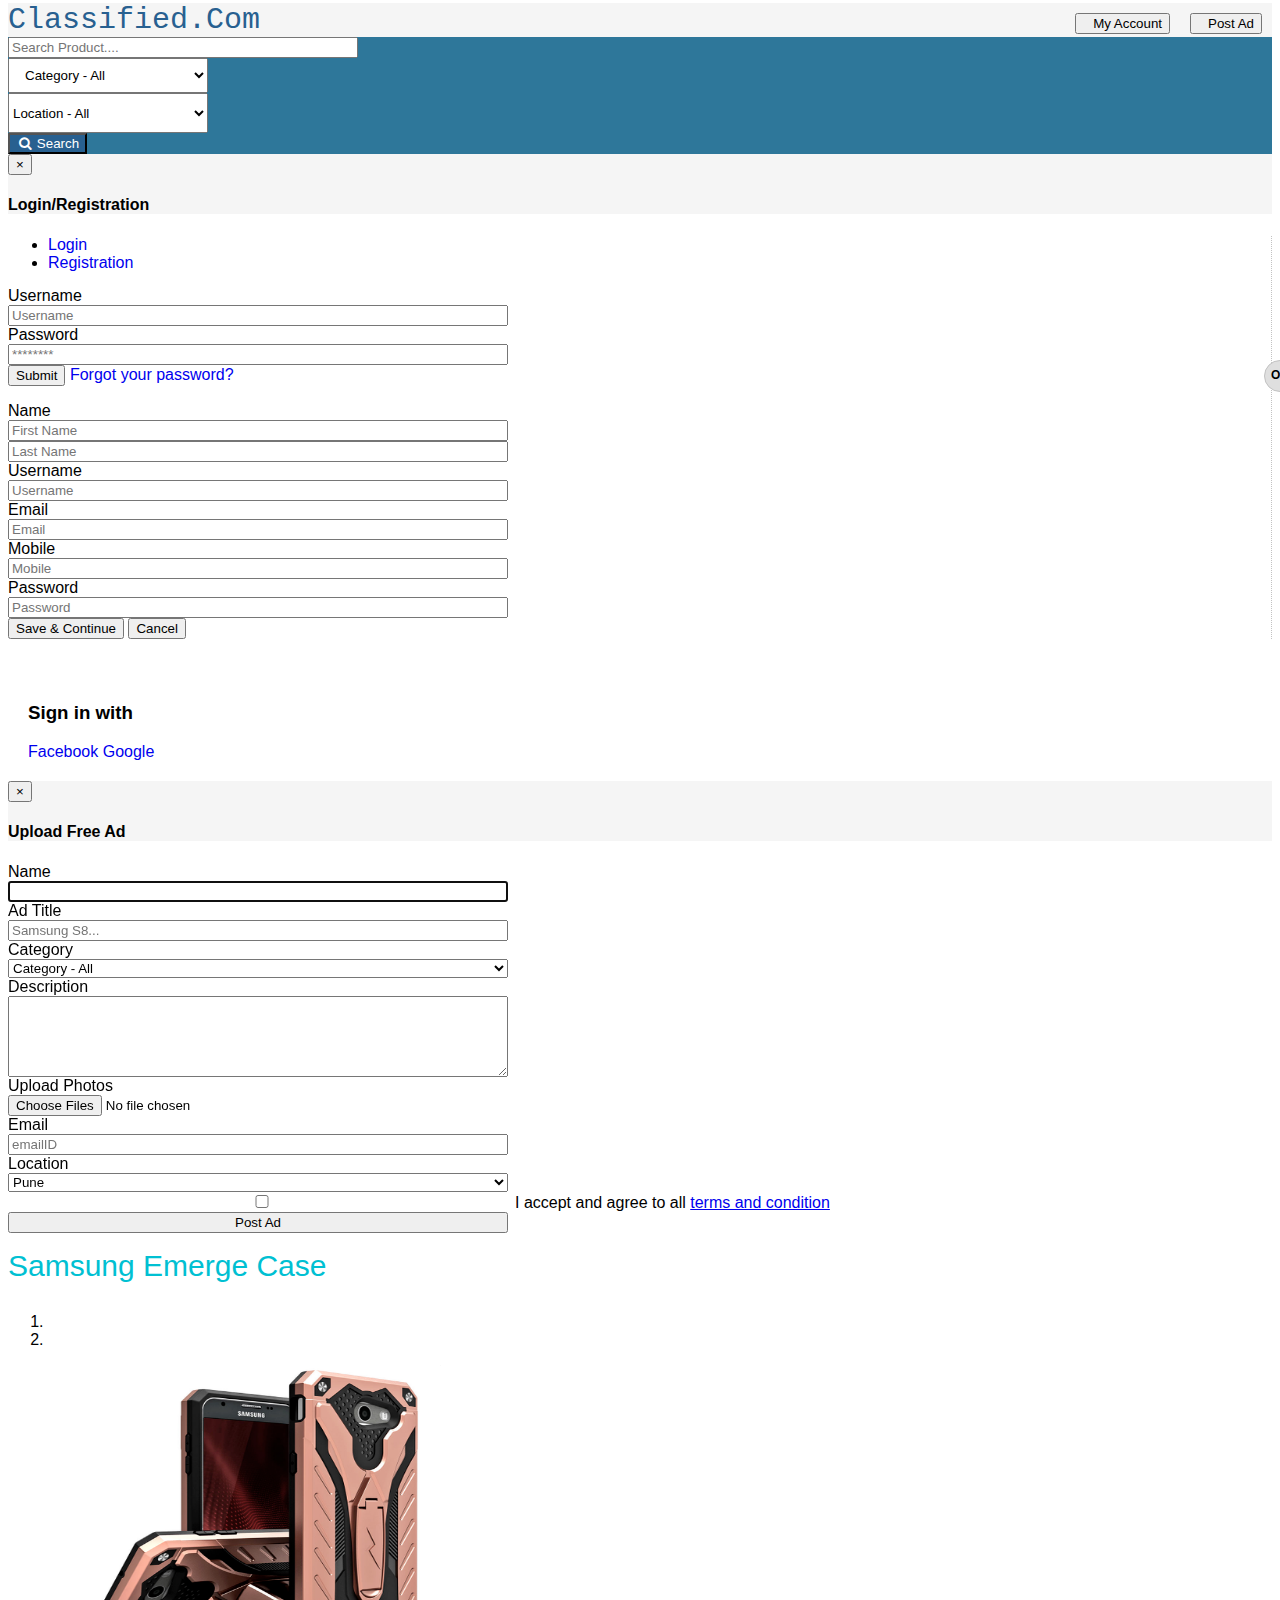
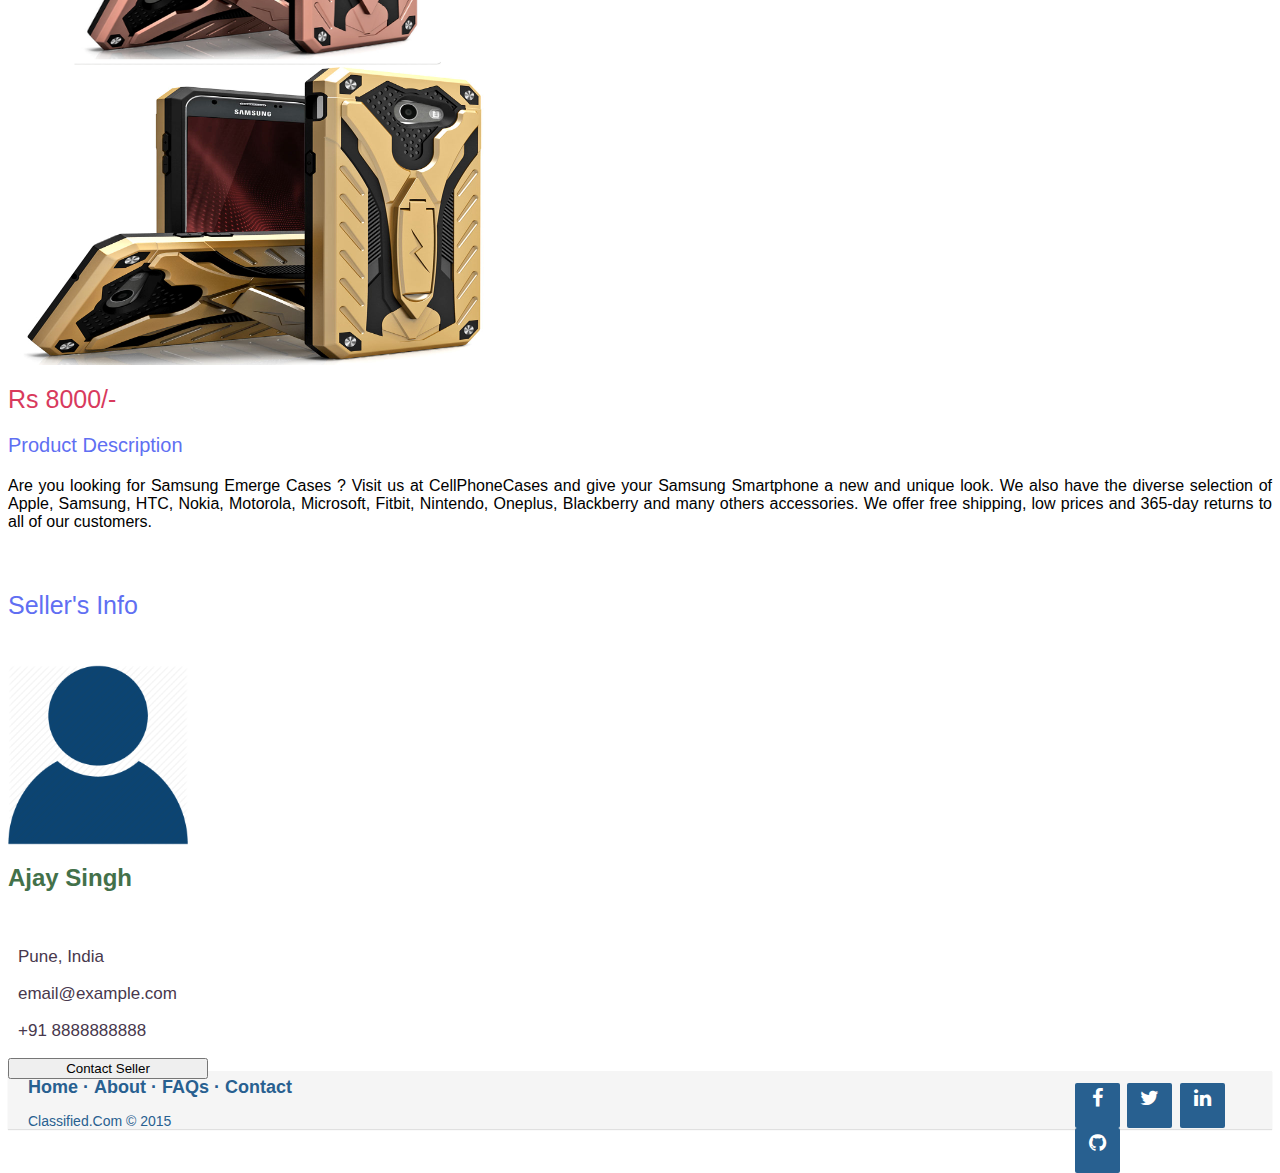
<file: product.html>
<html>
	<head>
		<title>Classified.com</title>
		<link rel="stylesheet" href="https://maxcdn.bootstrapcdn.com/bootstrap/3.3.6/css/bootstrap.min.css" integrity="sha384-1q8mTJOASx8j1Au+a5WDVnPi2lkFfwwEAa8hDDdjZlpLegxhjVME1fgjWPGmkzs7" crossorigin="anonymous">
		<link rel="stylesheet" href="http://maxcdn.bootstrapcdn.com/font-awesome/4.2.0/css/font-awesome.min.css">
		<script src="https://ajax.googleapis.com/ajax/libs/jquery/1.12.4/jquery.min.js"></script>
		<script src="https://maxcdn.bootstrapcdn.com/bootstrap/3.3.7/js/bootstrap.min.js"></script>
		<link rel="stylesheet" href="css/home_css.css">
		<link rel="stylesheet" href="css/footer-distributed.css">
		<script type="text/javascript">
		
		$('#myModal').modal('show');
		$('.selectpicker').selectpicker();

$('body')
.on('keypress', 'button.selectpicker', function(e) {
    var $options, $select, ctrl = this;	
	ctrl.buffer = (ctrl.buffer || "");
	$select  = $(ctrl).parent('.bootstrap-select').prev('select.selectpicker');
	$options = $(ctrl).parent('.bootstrap-select').prev('select.selectpicker').find('option');
	
    // If capturing, keep capturing
	if( ctrl.capture ) {
	    clearTimeout( ctrl.capture );
	}
    
    // capture keystrokes; reset capture after 1sec.
	ctrl.capture = window.setTimeout( function() {
	    ctrl.buffer  = "";
	    ctrl.capture = null;
    }, 1000);
	
    // Use captured buffer to filter <options> of native select
    // select first and trigger change & refresh
    ctrl.buffer += String.fromCharCode(e.which);			        
	var re = new RegExp("^" + ctrl.buffer + ".*", "i");
	$options.filter( function() {
        return $(this).text().match(re);
	})
    .first().prop('selected', true);
    $select.change().selectpicker('refresh');
});
		
		</script>
	</head>
	<body>
		<div class="row menu">

			<div class="col-sm-12 col-xs-12">	

				<div class="row" style="background-color:#F5F5F5; margin-left:0px;">
					<div class="col-sm-12 col-xs-12" style="margin-bottom:-5px; margin-top:-5px;">
						<button style="margin:10px; vertical-align: middle;" class="btn btn-primary pull-right" data-toggle="modal" data-target="#myModal_2" ><span class="glyphicon glyphicon-share"></span> Post Ad</button>
						<button style="margin:10px; vertical-align: middle;" class="btn btn-primary pull-right" data-toggle="modal" data-target="#myModal" ><span class="glyphicon glyphicon-user"></span> My Account</button>
						<a href="home.html"><label id="logoLabel" >Classified.Com</label></a>
					</div>
					
				</div>
				<nav class="navbar navbar-default" style="background-color:#2E779A; margin-left:0px;">
					<div class="row" style="margin-top:5px; margin-left:0px;">
						<div class="col-sm-4" style="">
							<input class="form-control" name="x" placeholder="Search Product...." type="text" style="width:350px;">
						</div>
						<div class="col-sm-3" style="">
							<div class="container body-content">
								<select class="selectpicker" style="width:200px; height:35px; padding-left:12px;">
									<optgroup style=" font-size: 15px;">
										<option>Category - All</option>
										<option>Electronics</option>
										<option>Cars</option>
										<option>Real Estate</option>
										<option>Furniture</option>
										<option>Bikes</option>
									</optgroup>
								</select>
							</div>
						</div>
						<div class="col-sm-3" style="">
							<div class="container body-content">
								<select class="selectpicker" style="width:200px; height:40px">
									<optgroup>	
										<option>Location - All</option>
									</optgroup>	
									<optgroup label="Maharashtra" style=" font-size: 15px;">
										<option>Pune</option>
											<option>Mumbai</option>
											<option>Ahmednagar</option>
											<option>Nagpur</option>
											<option>Nashik</option>
											<option>Thane</option>
									</optgroup style=" font-size: 15px;">
									<optgroup label="Gujarat">
										<option>Ahmedabad</option>
										<option>Surat</option>
										<option>Gandhinagar</option>
									</optgroup>												
								</select>
							</div>
						</div>
						 <div class="col-sm-2" style="">
							<span class="input-group-btn">
								<button class="btn btn-search" type="button" style="background-color:#286090; color:white;"><i class="fa fa-search fa-fw" ></i> Search</button>
							</span>
						 </div>
					</div>
				</nav>
			</div>
		</div>
<!------------------------------------------ SignIN/Registration---------------------------------------- -->		
		<div class="modal fade" id="myModal" tabindex="-1" role="dialog" aria-labelledby="myLargeModalLabel" aria-hidden="true">
			<div class="modal-dialog modal-lg">
				<div class="modal-content">
					<div class="modal-header" style="background-color:#F5F5F5">
						<button type="button" class="close" data-dismiss="modal" aria-hidden="true">
							×</button>
						<h4 class="modal-title" id="myModalLabel">
							Login/Registration</h4>
					</div>
					<div class="modal-body">
						<div class="row">
							<div class="col-md-8" style="border-right: 1px dotted #C2C2C2;padding-right: 30px;">
								<!-- Nav tabs -->
								<ul class="nav nav-tabs">
									<li class="active"><a href="#Login" data-toggle="tab">Login</a></li>
									<li><a href="#Registration" data-toggle="tab">Registration</a></li>
								</ul>
								<!-- Tab panes -->
								<div class="tab-content">
									<div class="tab-pane active" id="Login">
										<form role="form" class="form-horizontal">
										<div class="form-group">
											<label for="email" class="col-sm-2 control-label">
												Username</label>
											<div class="col-sm-10">
												<input type="email" class="form-control" id="email1" placeholder="Username" />
											</div>
										</div>
										<div class="form-group">
											<label for="exampleInputPassword1" class="col-sm-2 control-label">
												Password</label>
											<div class="col-sm-10">
												<input type="email" class="form-control" id="exampleInputPassword1" placeholder="********" />
											</div>
										</div>
										<div class="row">
											<div class="col-sm-2">
											</div>
											<div class="col-sm-10">
												<button type="submit" class="btn btn-primary btn-sm">
													Submit</button>
												<a href="javascript:;">Forgot your password?</a>
											</div>
										</div>
										</form>
									</div>
									<div class="tab-pane" id="Registration">
										<form role="form" class="form-horizontal">
										<div class="form-group" >
											<label for="email" class="col-sm-2 control-label">
												Name</label>
											<div class="col-sm-5">
												<input type="email" class="form-control" id="email" placeholder="First Name" />
											</div>
											<div class="col-sm-5">
												<input type="email" class="form-control" id="email" placeholder="Last Name" />
											</div>
										</div>
										<div class="form-group">
											<label for="email" class="col-sm-2 control-label">
												Username</label>
											<div class="col-sm-10">
												<input type="email" class="form-control" id="email" placeholder="Username" />
											</div>
										</div>
										<div class="form-group">
											<label for="email" class="col-sm-2 control-label">
												Email</label>
											<div class="col-sm-10">
												<input type="email" class="form-control" id="email" placeholder="Email" />
											</div>
										</div>
										<div class="form-group">
											<label for="mobile" class="col-sm-2 control-label">
												Mobile</label>
											<div class="col-sm-10">
												<input type="email" class="form-control" id="mobile" placeholder="Mobile" />
											</div>
										</div>
										<div class="form-group">
											<label for="password" class="col-sm-2 control-label">
												Password</label>
											<div class="col-sm-10">
												<input type="password" class="form-control" id="password" placeholder="Password" />
											</div>
										</div>
										<div class="row">
											<div class="col-sm-2">
											</div>
											<div class="col-sm-10">
												<button type="button" class="btn btn-primary btn-sm">
													Save & Continue</button>
												<button type="button" class="btn btn-default btn-sm">
													Cancel</button>
											</div>
										</div>
										</form>
									</div>
								</div>
								<div id="OR" class="hidden-xs">
									OR</div>
							</div>
							<div class="col-md-4">
								<div class="row text-center sign-with">
									<div class="col-md-12">
										<h3>
											Sign in with</h3>
									</div>
									<div class="col-md-12">
										<div class="btn-group btn-group-justified">
											<a href="#" class="btn btn-primary">Facebook</a> <a href="#" class="btn btn-danger">
												Google</a>
										</div>
									</div>
								</div>
							</div>
						</div>
					</div>
				</div>
			</div>
		</div>
		<!------------------------------------------ Post Ad---------------------------------------- -->
		<div class="modal fade" id="myModal_2" tabindex="-1" role="dialog" aria-labelledby="myLargeModalLabel" aria-hidden="true">
			<div class="modal-dialog modal-lg">
				<div class="modal-content">
					<div class="modal-header" style="background-color:#F5F5F5">
						<button type="button" class="close" data-dismiss="modal" aria-hidden="true">
							×</button>
						<h4 class="modal-title" id="myModalLabel" ">
							Upload Free Ad</h4>
					</div>
					<div class="modal-body">
					<div class="container col-centered" >
						<form class="form-horizontal" role="form">
							<div class="form-group">
								<label for="firstName" class="col-sm-3 control-label">Name</label>
								<div class="col-sm-9">
									<input type="text" id="firstName" placeholder="" class="form-control" autofocus>
								</div>
							</div>							
							<div class="form-group">
								<label for="firstName" class="col-sm-3 control-label">Ad Title</label>
								<div class="col-sm-9">
									<input type="text" id="firstName" placeholder="Samsung S8..." class="form-control" autofocus>
								</div>
							</div>
							<div class="form-group">
								<label for="country" class="col-sm-3 control-label">Category</label>
								<div class="col-sm-9">
									<select id="country" class="form-control">
										<option>Category - All</option>
										<option>Electronics</option>
										<option>Cars</option>
										<option>Real Estate</option>
										<option>Furniture</option>
										<option>Bikes</option>
									</select>
								</div>
							</div> <!-- /.form-group -->
							<div class="form-group">
								<label for="email" class="col-sm-3 control-label">Description</label>
								<div class="col-sm-9">
									<textarea  id="email" placeholder="Include Product details..." class="form-control" rows=5> </textarea>
								</div>
								
							</div>
							<div class="form-group">
								<label for="email" class="col-sm-3 control-label">Upload Photos</label>
								<div class="col-sm-9">

									<input id="input-44" name="input44[]" type="file" multiple class="file-loading">
									<script>

									</script>
								</div>
								
							</div>
							<div class="form-group">
								<label for="firstName" class="col-sm-3 control-label">Email</label>
								<div class="col-sm-9">
									<input type="email" id="firstName" placeholder="emailID" class="form-control" autofocus>
								</div>
							</div>
							<div class="form-group">
								<label for="country" class="col-sm-3 control-label">Location</label>
								<div class="col-sm-9">
									<select id="country" class="form-control">
	
									<optgroup label="Maharashtra" style=" font-size: 15px;">
										<option>Pune</option>
										<option>Mumbai</option>
										<option>Ahmednagar</option>
										<option>Nagpur</option>
										<option>Nashik</option>
										<option>Thane</option>
									</optgroup style=" font-size: 15px;">
									<optgroup label="Gujarat">
										<option>Ahmedabad</option>
										<option>Surat</option>
										<option>Gandhinagar</option>
									</optgroup>												
									</select>
								</div>
							</div> <!-- /.form-group -->

							<div class="form-group">
								<div class="col-sm-9 col-sm-offset-3">
									<div class="checkbox">
										<label>
											<input type="checkbox">I accept and agree to all <a href="#">terms and condition</a>
										</label>
									</div>
								</div>
							</div> <!-- /.form-group -->
							<div class="form-group">
								<div class="col-sm-9 col-sm-offset-3">
									<button type="submit" class="btn btn-primary btn-block">Post Ad</button>
								</div>
							</div>
						</form> <!-- /form -->
					</div>
					</div>
				</div>
			</div>
		</div>
<!-----------------------------------------------body------------------------------------------- -->		

		<div class="row">
			<div class="col-sm-1">
			
			</div>
			<div class="col-sm-7" >
				<p style="font-size:30px; margin-top:10px; color:#00c0d2;">Samsung Emerge Case</p>
				<div id="myCarousel" class="carousel slide" data-ride="carousel">
				  <!-- Indicators -->
				  <ol class="carousel-indicators" >
					<li data-target="#myCarousel" data-slide-to="0" class="active"></li>
					<li data-target="#myCarousel" data-slide-to="1"></li>
				  </ol>

				  <!-- Wrapper for slides -->
				  <div class="carousel-inner" >
					<div class="item active" >
					  <img src="Images/samsung_case.png" class="figure-img img-fluid img-responsive center-block" style="width:500px; height:300px; ">
					</div>

					<div class="item">
					  <img src="Images/samsung_emerge2.jpg" class="figure-img img-fluid img-responsive center-block" style="width:500px; height:300px; ">
					</div>
				  </div>

				  <!-- Left and right controls -->
				  <a class="left carousel-control" href="#myCarousel" data-slide="prev">
					<span class="glyphicon glyphicon-chevron-left"></span>
					<span class="sr-only">Previous</span>
				  </a>
				  <a class="right carousel-control" href="#myCarousel" data-slide="next">
					<span class="glyphicon glyphicon-chevron-right"></span>
					<span class="sr-only">Next</span>
				  </a>
				</div>
				<div style="font-size:25px; margin-top:20px; color:#D83A5D";>Rs 8000/-</div>
				<p style="font-size:20px; margin-top:20px;color:#606ff2;">Product Description</p>
				<div class="productDescription" style="#43714A;">
								Are you looking for Samsung Emerge Cases ? Visit us at CellPhoneCases and give your Samsung Smartphone a new and unique look.
								We also have the diverse selection of Apple, Samsung, HTC, Nokia, Motorola, Microsoft, Fitbit, Nintendo, Oneplus, Blackberry and many others accessories.
								We offer free shipping, low prices and 365-day returns to all of our customers.
				</div>
			</div>
			<div class="col-sm-4" style="margin-top:60px; height:400px;" >
				<div class="well well-sm">
					<p style="font-size:25px; color:#606ff2;">Seller's Info</p>
	                <div class="row">
	                    <div class="col-sm-6 col-md-4">
	                        <img src="Images/user.jpg" style="height:180px; margin-top:20px; " class="img-rounded img-responsive" />
	                    </div>
	                    <div class="col-sm-6 col-md-8" id="sellerInfo">
	                        <h2>Ajay Singh</h2><br/>
	                        <p style="font-size:17px;"><span class="glyphicon glyphicon-map-marker"></span>
	                        Pune, India</p> 
	                        <p style="font-size:17px;"><span class="glyphicon glyphicon-envelope"></span> email@example.com</p>
	                        <p style="font-size:17px;"><span class="glyphicon glyphicon-phone-alt"></span>+91 8888888888</p>
	                        <button type="button" class="btn btn-primary" style="width:200px;">Contact Seller</button>

	                    </div>
	                </div>
	            </div>		
			</div>
		</div>
		<footer class="footer-distributed">

			<div class="footer-right" style="margin-top:1%;">

				<a href="#"><i class="fa fa-facebook"></i></a>
				<a href="#"><i class="fa fa-twitter"></i></a>
				<a href="#"><i class="fa fa-linkedin"></i></a>
				<a href="#"><i class="fa fa-github"></i></a>

			</div>

			<div class="footer-left">

				<p class="footer-links">
					<a href="#">Home</a>
					·
					<a href="#">About</a>
					·
					<a href="#">FAQs</a>
					·
					<a href="#">Contact</a>
				</p>

				<p>Classified.Com &copy; 2015</p>
			</div>

		</footer>
	</body>
</html>
</file>
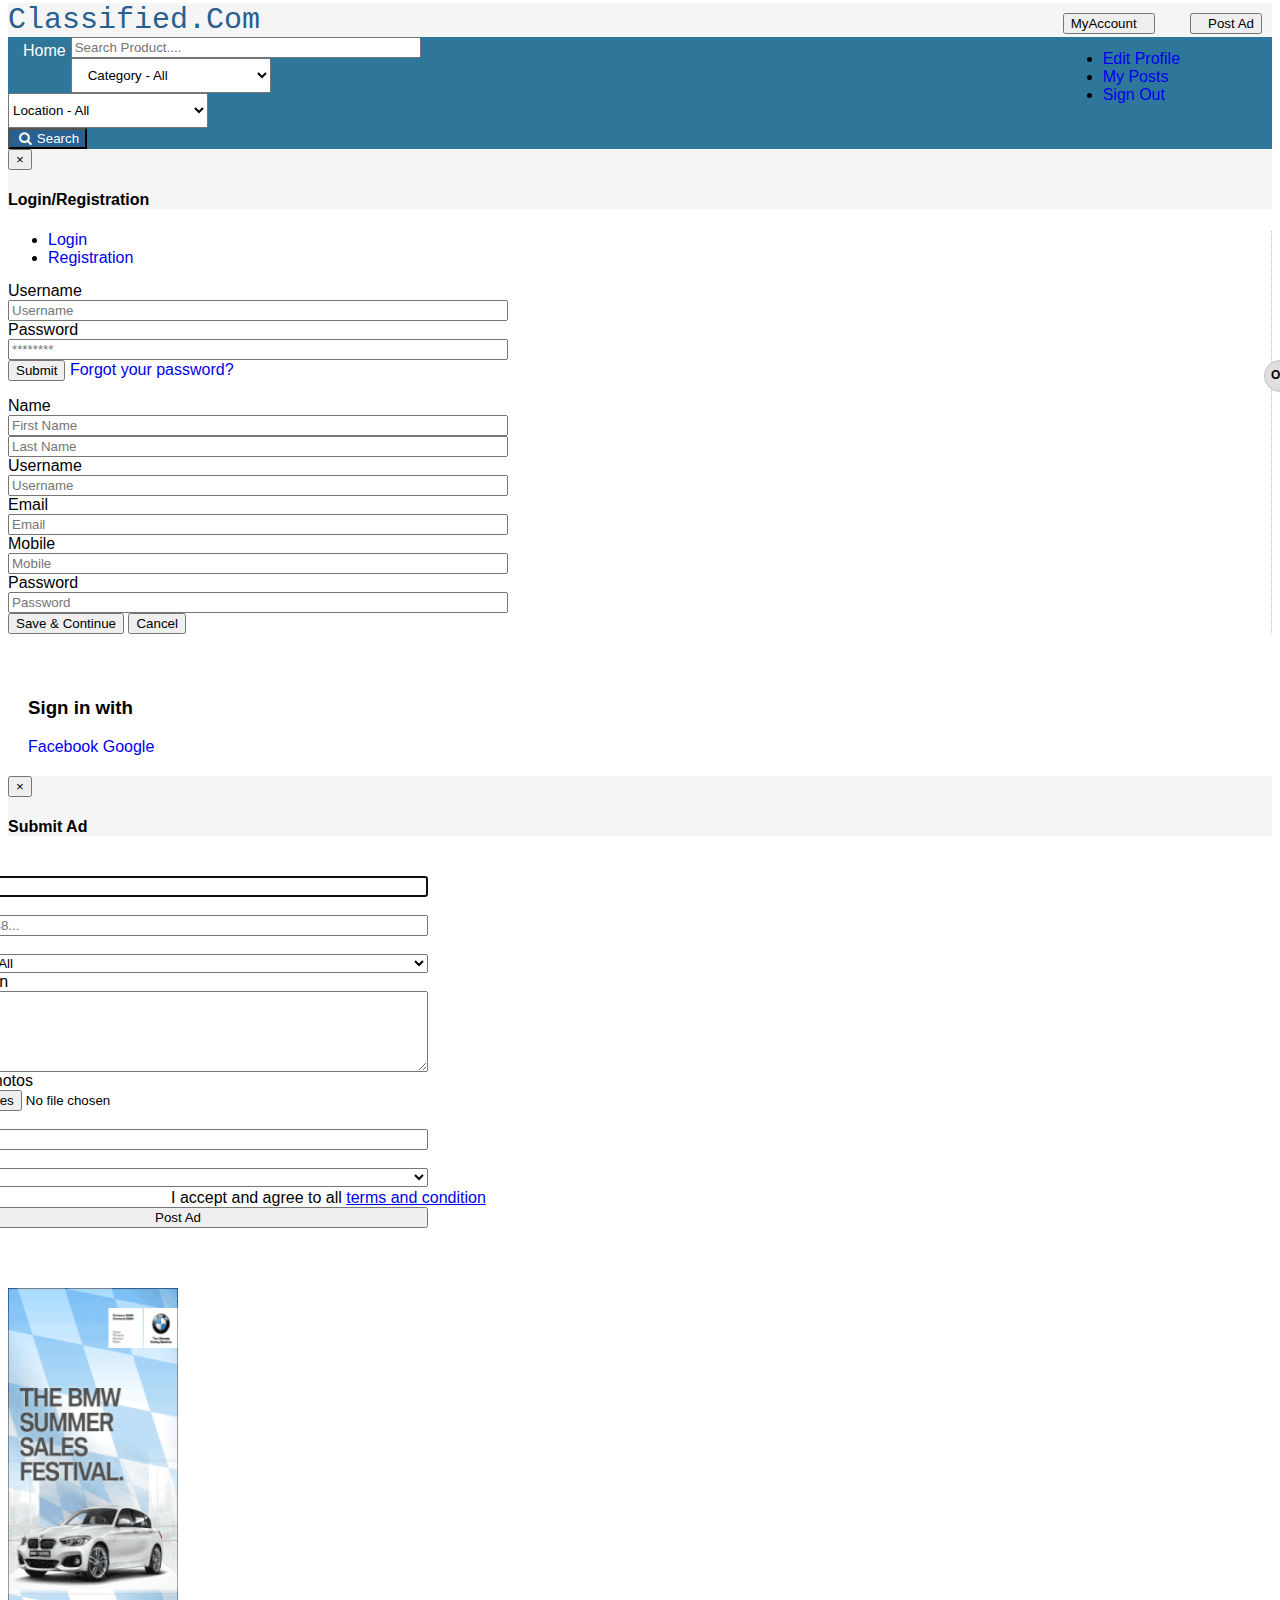
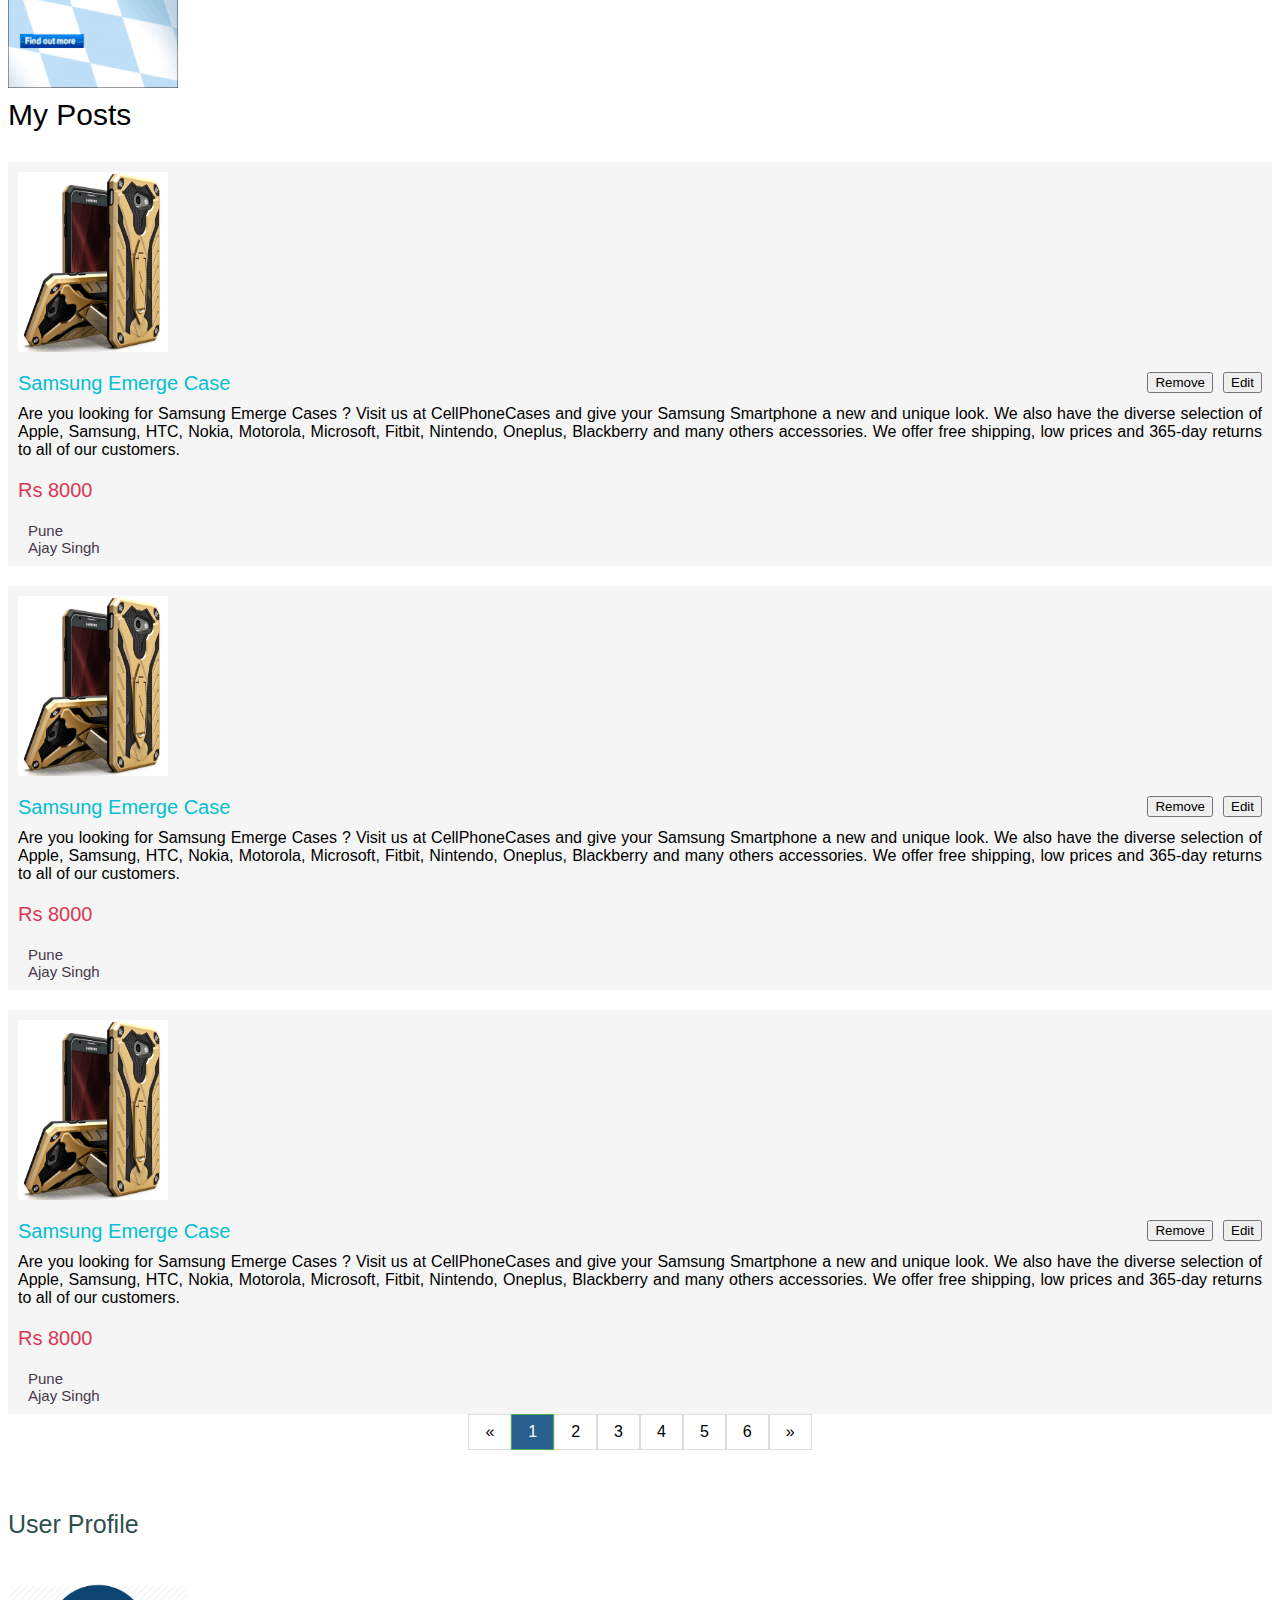
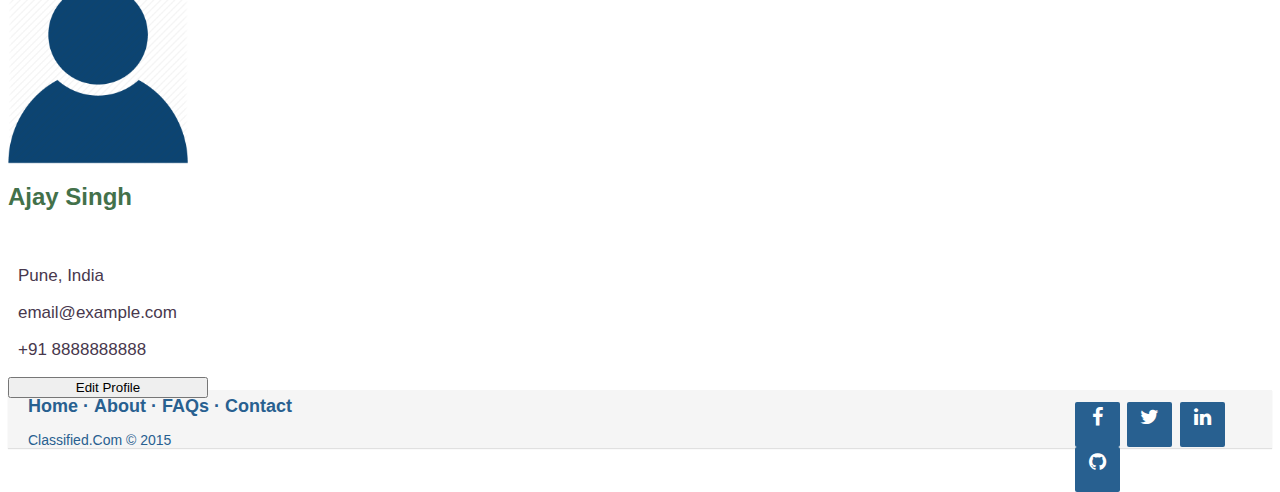
<file: user.html>
<html>
	<head>
		<title>Classified.com</title>
		<link rel="stylesheet" href="https://maxcdn.bootstrapcdn.com/bootstrap/3.3.6/css/bootstrap.min.css" integrity="sha384-1q8mTJOASx8j1Au+a5WDVnPi2lkFfwwEAa8hDDdjZlpLegxhjVME1fgjWPGmkzs7" crossorigin="anonymous">
		<link rel="stylesheet" href="http://maxcdn.bootstrapcdn.com/font-awesome/4.2.0/css/font-awesome.min.css">
		<script src="https://ajax.googleapis.com/ajax/libs/jquery/1.12.4/jquery.min.js"></script>
		<script src="https://maxcdn.bootstrapcdn.com/bootstrap/3.3.7/js/bootstrap.min.js"></script>
		<link rel="stylesheet" href="css/home_css.css">
		<link rel="stylesheet" href="css/footer-distributed.css">
		<script type="text/javascript">
		
		$('#myModal').modal('show');
		$('.selectpicker').selectpicker();

$('body')
.on('keypress', 'button.selectpicker', function(e) {
    var $options, $select, ctrl = this;	
	ctrl.buffer = (ctrl.buffer || "");
	$select  = $(ctrl).parent('.bootstrap-select').prev('select.selectpicker');
	$options = $(ctrl).parent('.bootstrap-select').prev('select.selectpicker').find('option');
	
    // If capturing, keep capturing
	if( ctrl.capture ) {
	    clearTimeout( ctrl.capture );
	}
    
    // capture keystrokes; reset capture after 1sec.
	ctrl.capture = window.setTimeout( function() {
	    ctrl.buffer  = "";
	    ctrl.capture = null;
    }, 1000);
	
    // Use captured buffer to filter <options> of native select
    // select first and trigger change & refresh
    ctrl.buffer += String.fromCharCode(e.which);			        
	var re = new RegExp("^" + ctrl.buffer + ".*", "i");
	$options.filter( function() {
        return $(this).text().match(re);
	})
    .first().prop('selected', true);
    $select.change().selectpicker('refresh');
});
		
		</script>
	</head>
	<body>
		<div class="row menu">

			<div class="col-sm-12 col-xs-12">	

				<div class="row" style="background-color:#F5F5F5; margin-left:0px;">
					<div class="col-sm-12 col-xs-12" style="margin-bottom:-5px; margin-top:-5px;">
						<button style="margin:10px; vertical-align: middle;" class="btn btn-primary pull-right" data-toggle="modal" data-target="#myModal_2" ><span class="glyphicon glyphicon-share"></span> Post Ad</button>

						<div class="dropdown" style="float:right; margin-top:10px;">
							<button class="btn btn-primary dropdown-toggle" type="button" data-toggle="dropdown" ><span class="glyphicon glyphicon-user" > MyAccount <span class="caret"></span> </button>
							<ul class="dropdown-menu">
								<li><a href="#">Edit Profile</a></li>
								<li><a href="#">My Posts</a></li>
								<li><a href="#">Sign Out</a></li>
							</ul>
						</div>
						<a href="home.html"><label id="logoLabel" >Classified.Com</label></a>
					</div>
					
				</div>
				<nav class="navbar navbar-default" style="background-color:#2E779A; margin-left:0px;">
					<div class="row" style="margin-top:5px; margin-left:0px;">
						<div class="col-sm-1" class="homeLink">
							<a  style="vertical-align: middle; float:left; padding:5px; color:white; text-decoration:none; " href="home.html"><span class="glyphicon glyphicon-home"></span> Home</a>
						</div>
						<div class="col-sm-4" style="">
							<input class="form-control" name="x" placeholder="Search Product...." type="text" style="width:350px;">
						</div>
						<div class="col-sm-2" style="">
							<div class="container body-content">
								<select class="selectpicker" style="width:200px; height:35px; padding-left:12px;">
									<optgroup style=" font-size: 15px;">
										<option>Category - All</option>
										<option>Electronics</option>
										<option>Cars</option>
										<option>Real Estate</option>
										<option>Furniture</option>
										<option>Services</option>
										<option>Bikes</option>
										<option>Books</option>
										<option>Toys</option>
									</optgroup>
								</select>
							</div>
						</div>
						<div class="col-sm-2" style="">
							<div class="container body-content">
								<select class="selectpicker" style="width:200px; height:35px">
									<optgroup>	
										<option>Location - All</option>
									</optgroup>	
									<optgroup label="Maharashtra" style=" font-size: 15px;">
										<option>Pune</option>
											<option>Mumbai</option>
											<option>Ahmednagar</option>
											<option>Nagpur</option>
											<option>Nashik</option>
											<option>Thane</option>
									</optgroup style=" font-size: 15px;">
									<optgroup label="Gujarat">
										<option>Ahmedabad</option>
										<option>Surat</option>
										<option>Gandhinagar</option>
									</optgroup>												
								</select>
							</div>
						</div>
						 <div class="col-sm-2" style="">
							<span class="input-group-btn">
								<button class="btn btn-search" type="button" style="background-color:#286090; color:white;"><i class="fa fa-search fa-fw" ></i> Search</button>
							</span>
						 </div>
					</div>
				</nav>
			</div>
		</div>
<!------------------------------------------ SignIN/Registration---------------------------------------- -->		
		<div class="modal fade" id="myModal" tabindex="-1" role="dialog" aria-labelledby="myLargeModalLabel" aria-hidden="true">
			<div class="modal-dialog modal-lg">
				<div class="modal-content">
					<div class="modal-header" style="background-color:#F5F5F5">
						<button type="button" class="close" data-dismiss="modal" aria-hidden="true">
							×</button>
						<h4 class="modal-title" id="myModalLabel">
							Login/Registration</h4>
					</div>
					<div class="modal-body">
						<div class="row">
							<div class="col-md-8" style="border-right: 1px dotted #C2C2C2;padding-right: 30px;">
								<!-- Nav tabs -->
								<ul class="nav nav-tabs">
									<li class="active"><a href="#Login" data-toggle="tab">Login</a></li>
									<li><a href="#Registration" data-toggle="tab">Registration</a></li>
								</ul>
								<!-- Tab panes -->
								<div class="tab-content">
									<div class="tab-pane active" id="Login">
										<form role="form" class="form-horizontal">
										<div class="form-group">
											<label for="email" class="col-sm-2 control-label">
												Username</label>
											<div class="col-sm-10">
												<input type="email" class="form-control" id="email1" placeholder="Username" />
											</div>
										</div>
										<div class="form-group">
											<label for="exampleInputPassword1" class="col-sm-2 control-label">
												Password</label>
											<div class="col-sm-10">
												<input type="email" class="form-control" id="exampleInputPassword1" placeholder="********" />
											</div>
										</div>
										<div class="row">
											<div class="col-sm-2">
											</div>
											<div class="col-sm-10">
												<button type="submit" class="btn btn-primary btn-sm">
													Submit</button>
												<a href="javascript:;">Forgot your password?</a>
											</div>
										</div>
										</form>
									</div>
									<div class="tab-pane" id="Registration">
										<form role="form" class="form-horizontal">
										<div class="form-group" >
											<label for="email" class="col-sm-2 control-label">
												Name</label>
											<div class="col-sm-5">
												<input type="email" class="form-control" id="email" placeholder="First Name" />
											</div>
											<div class="col-sm-5">
												<input type="email" class="form-control" id="email" placeholder="Last Name" />
											</div>
										</div>
										<div class="form-group">
											<label for="email" class="col-sm-2 control-label">
												Username</label>
											<div class="col-sm-10">
												<input type="email" class="form-control" id="email" placeholder="Username" />
											</div>
										</div>
										<div class="form-group">
											<label for="email" class="col-sm-2 control-label">
												Email</label>
											<div class="col-sm-10">
												<input type="email" class="form-control" id="email" placeholder="Email" />
											</div>
										</div>
										<div class="form-group">
											<label for="mobile" class="col-sm-2 control-label">
												Mobile</label>
											<div class="col-sm-10">
												<input type="email" class="form-control" id="mobile" placeholder="Mobile" />
											</div>
										</div>
										<div class="form-group">
											<label for="password" class="col-sm-2 control-label">
												Password</label>
											<div class="col-sm-10">
												<input type="password" class="form-control" id="password" placeholder="Password" />
											</div>
										</div>
										<div class="row">
											<div class="col-sm-2">
											</div>
											<div class="col-sm-10">
												<button type="button" class="btn btn-primary btn-sm">
													Save & Continue</button>
												<button type="button" class="btn btn-default btn-sm">
													Cancel</button>
											</div>
										</div>
										</form>
									</div>
								</div>
								<div id="OR" class="hidden-xs">
									OR</div>
							</div>
							<div class="col-md-4">
								<div class="row text-center sign-with">
									<div class="col-md-12">
										<h3>
											Sign in with</h3>
									</div>
									<div class="col-md-12">
										<div class="btn-group btn-group-justified">
											<a href="#" class="btn btn-primary">Facebook</a> <a href="#" class="btn btn-danger">
												Google</a>
										</div>
									</div>
								</div>
							</div>
						</div>
					</div>
				</div>
			</div>
		</div>
		<!------------------------------------------ Post Ad---------------------------------------- -->
		<div class="modal fade" id="myModal_2" tabindex="-1" role="dialog" aria-labelledby="myLargeModalLabel" aria-hidden="true">
			<div class="modal-dialog modal-lg">
				<div class="modal-content">
					<div class="modal-header" style="background-color:#F5F5F5">
						<button type="button" class="close" data-dismiss="modal" aria-hidden="true">
							×</button>
						<h4 class="modal-title" id="myModalLabel" ">
							Submit Ad</h4>
					</div>
					<div class="modal-body">
					<div class="container " style="margin-left:-80px;" >
						<form class="form-horizontal" role="form">
							<div class="form-group">
								<label for="firstName" class="col-sm-3 control-label">Name</label>
								<div class="col-sm-9">
									<input type="text" id="firstName" placeholder="" class="form-control" autofocus>
								</div>
							</div>							
							<div class="form-group">
								<label for="firstName" class="col-sm-3 control-label">Ad Title</label>
								<div class="col-sm-9">
									<input type="text" id="firstName" placeholder="Samsung S8..." class="form-control" autofocus>
								</div>
							</div>
							<div class="form-group">
								<label for="country" class="col-sm-3 control-label">Category</label>
								<div class="col-sm-9">
									<select id="country" class="form-control">
										<option>Category - All</option>
										<option>Electronics</option>
										<option>Cars</option>
										<option>Real Estate</option>
										<option>Furniture</option>
										<option>Bikes</option>
									</select>
								</div>
							</div> <!-- /.form-group -->
							<div class="form-group">
								<label for="email" class="col-sm-3 control-label">Description</label>
								<div class="col-sm-9">
									<textarea  id="email" placeholder="Include Product details..." class="form-control" rows=5> </textarea>
								</div>
								
							</div>
							<div class="form-group">
								<label for="email" class="col-sm-3 control-label">Upload Photos</label>
								<div class="col-sm-9">

									<input id="input-44" name="input44[]" type="file" multiple class="file-loading">
									<script>

									</script>
								</div>
								
							</div>
							<div class="form-group">
								<label for="firstName" class="col-sm-3 control-label">Email</label>
								<div class="col-sm-9">
									<input type="email" id="firstName" placeholder="emailID" class="form-control" autofocus>
								</div>
							</div>
							<div class="form-group">
								<label for="country" class="col-sm-3 control-label">Location</label>
								<div class="col-sm-9">
									<select id="country" class="form-control">
	
									<optgroup label="Maharashtra" style=" font-size: 15px;">
										<option>Pune</option>
										<option>Mumbai</option>
										<option>Ahmednagar</option>
										<option>Nagpur</option>
										<option>Nashik</option>
										<option>Thane</option>
									</optgroup style=" font-size: 15px;">
									<optgroup label="Gujarat">
										<option>Ahmedabad</option>
										<option>Surat</option>
										<option>Gandhinagar</option>
									</optgroup>												
									</select>
								</div>
							</div> <!-- /.form-group -->

							<div class="form-group">
								<div class="col-sm-9 col-sm-offset-3">
									<div class="checkbox">
										<label>
											<input type="checkbox" style="margin-left:-260px;">I accept and agree to all <a href="#">terms and condition</a>
										</label>
									</div>
								</div>
							</div> <!-- /.form-group -->
							<div class="form-group">
								<div class="col-sm-9 col-sm-offset-3">
									<button type="submit" class="btn btn-primary btn-block">Post Ad</button>
								</div>
							</div>
						</form> <!-- /form -->
					</div>
					</div>
				</div>
			</div>
		</div>
<!-----------------------------------------------body------------------------------------------- -->		

		<div class="row">
			<div class="col-sm-2">
				<div class="sideadd" style="margin-top:60px;">
					<img src="Images/ad4.gif" class="figure-img img-fluid rounded img-responsive  center-block" style="width:170px; height:400px; ">
				</div>

			</div>
			<div class="col-sm-6" >
				<p style="font-size:30px; margin-top:10px; ">My Posts</p>
<div class="row"  style="background-color:#F5F5F5; margin-top:10px;">
						<div class="col-sm-2">
							<img src="Images/samsung_emerge2.jpg" class="figure-img img-fluid img-responsive center-block" style="width:150px; height:180px;padding:10px; ">
						</div>
						<div class="col-sm-10" style="padding:10px;">
							<div class="productTitle">
								<a href="product.html">Samsung Emerge Case</a> <button type="button" class="btn btn-primary pull-right" data-toggle="modal" data-target="#myModal_2" style="float:right;">Edit</button> <button type="button" class="btn btn-primary" style="float:right; margin-right:10px;">Remove</button>
							</div>
							<div class="productDescription" style="margin-top:10px;">
								Are you looking for Samsung Emerge Cases ? Visit us at CellPhoneCases and give your Samsung Smartphone a new and unique look.
								We also have the diverse selection of Apple, Samsung, HTC, Nokia, Motorola, Microsoft, Fitbit, Nintendo, Oneplus, Blackberry and many others accessories.
								We offer free shipping, low prices and 365-day returns to all of our customers.
							</div>
							<div class="productDetail" style="margin-top:5px;">
								<p>Rs 8000</p>
								<div><span class="glyphicon glyphicon-map-marker"></span></span> Pune</div>
								<div><span class="glyphicon glyphicon-user"></span></span> Ajay Singh</div>
							</div>
						</div>
					</div>
					
					<div class="row"  style="background-color:#F5F5F5; margin-top:20px;">
						<div class="col-sm-2">
							<img src="Images/samsung_emerge2.jpg" class="figure-img img-fluid img-responsive center-block" style="width:150px; height:180px;padding:10px; ">
						</div>
						<div class="col-sm-10" style=" padding:10px;">
							<div class="productTitle">
								<a href="product.html">Samsung Emerge Case</a> <button type="button" class="btn btn-primary pull-right" data-toggle="modal" data-target="#myModal_2" style="float:right;">Edit</button> <button type="button" class="btn btn-primary" style="float:right; margin-right:10px;">Remove</button>
							</div>
							<div class="productDescription" style="margin-top:10px;">
								Are you looking for Samsung Emerge Cases ? Visit us at CellPhoneCases and give your Samsung Smartphone a new and unique look.
								We also have the diverse selection of Apple, Samsung, HTC, Nokia, Motorola, Microsoft, Fitbit, Nintendo, Oneplus, Blackberry and many others accessories.
								We offer free shipping, low prices and 365-day returns to all of our customers.
							</div>
							<div class="productDetail" style="margin-top:5px;">
								<p>Rs 8000</p>
								<div><span class="glyphicon glyphicon-map-marker"></span></span> Pune</div>
								<div><span class="glyphicon glyphicon-user"></span></span> Ajay Singh</div>
							</div>
						</div>
					</div>

					<div class="row"  style="background-color:#F5F5F5; margin-top:20px;">
						<div class="col-sm-2">
							<img src="Images/samsung_emerge2.jpg" class="figure-img img-fluid img-responsive center-block" style="width:150px; height:180px;padding:10px; ">
						</div>
						<div class="col-sm-10" style="padding:10px;">
							<div class="productTitle">
								<a href="product.html">Samsung Emerge Case</a> <button type="button" class="btn btn-primary pull-right" data-toggle="modal" data-target="#myModal_2" style="float:right;">Edit</button> <button type="button" class="btn btn-primary" style="float:right; margin-right:10px;">Remove</button>
							</div>
							<div class="productDescription" style="margin-top:10px;">
								Are you looking for Samsung Emerge Cases ? Visit us at CellPhoneCases and give your Samsung Smartphone a new and unique look.
								We also have the diverse selection of Apple, Samsung, HTC, Nokia, Motorola, Microsoft, Fitbit, Nintendo, Oneplus, Blackberry and many others accessories.
								We offer free shipping, low prices and 365-day returns to all of our customers.
							</div>
							<div class="productDetail" style="margin-top:5px;">
								<p>Rs 8000</p>
								<div><span class="glyphicon glyphicon-map-marker"></span></span> Pune</div>
								<div><span class="glyphicon glyphicon-user"></span></span> Ajay Singh</div>
							</div>
						</div>
					</div>
					<div style="text-align:center;">
					  <div class="pagination">
						<a href="#">&laquo;</a>
						<a href="#" class="active">1</a>
						<a href="#">2</a>
						<a href="#">3</a>
						<a href="#">4</a>
						<a href="#">5</a>
						<a href="#">6</a>
						<a href="#">&raquo;</a>
					  </div>
					</div>
				
			</div>
			<div class="col-sm-4" style="margin-top:60px; height:400px; width:400px;" >
				<div class="well well-sm">
					<p style="font-size:25px; color:darkslategray;">User Profile</p>
	                <div class="row">
	                    <div class="col-sm-6 col-md-4">
	                        <img src="Images/user.jpg" style="height:180px; margin-top:20px; " class="img-rounded img-responsive" />
	                    </div>
	                    <div class="col-sm-6 col-md-8" id="sellerInfo">
	                        <h2>Ajay Singh</h2><br/>
	                        <p style="font-size:17px;"><span class="glyphicon glyphicon-map-marker"></span>
	                        Pune, India</p> 
	                        <p style="font-size:17px;"><span class="glyphicon glyphicon-envelope"></span> email@example.com</p>
	                        <p style="font-size:17px;"><span class="glyphicon glyphicon-phone-alt"></span>+91 8888888888</p>
	                        <button type="button" class="btn btn-primary" style="width:200px;">Edit Profile</button>

	                    </div>
	                </div>
	            </div>		
			</div>
		</div>
		<footer class="footer-distributed">

			<div class="footer-right" style="margin-top:1%;">

				<a href="#"><i class="fa fa-facebook"></i></a>
				<a href="#"><i class="fa fa-twitter"></i></a>
				<a href="#"><i class="fa fa-linkedin"></i></a>
				<a href="#"><i class="fa fa-github"></i></a>

			</div>

			<div class="footer-left">

				<p class="footer-links">
					<a href="home.html">Home</a>
					·
					<a href="#">About</a>
					·
					<a href="#">FAQs</a>
					·
					<a href="#">Contact</a>
				</p>

				<p>Classified.Com &copy; 2015</p>
			</div>

		</footer>
	</body>
</html>
</file>
<file: css/home_css.css>
*{
     font-family: Arial, Helvetica, sans-serif;
	
}

#logoLabel{
	font-family: Courier New;
	color:#286090;
	font-size:30px;
	margin-top:10px;
}

/*================================Navigation Bar====================================*/ 
 .navbar.navbar-default{
    margin-bottom: 0px;
}

@media (max-width:767px) {
	.navbar-toggle.pull-left {
		margin-left: 10px;
	}
}
		
.menu .col-sm-2, .menu .col-xs-2{
	padding-right:0px !important;
}  
		 
.menu .col-sm-10, .menu .col-xs-10{
	padding-left:0px !important;
}



.sideadd{
	height:400px;
}


.top_link{
	padding: 15px;
}

/*=================================SignIN/SignUP===================================*/
.nav-tabs {
    margin-bottom: 15px;
}
.sign-with {
    margin-top: 25px;
    padding: 20px;
}
div#OR {
    height: 30px;
    width: 30px;
    border: 1px solid #C2C2C2;
    border-radius: 50%;
    font-weight: bold;
    line-height: 28px;
    text-align: center;
    font-size: 12px;
    float: right;
    position: absolute;
    right: -16px;
    top: 40%;
    z-index: 1;
    background: #DFDFDF;
}

/*==================================================================================*/
.input-group {
    position: relative;
    display: table;
    border-collapse: separate;
}
.input-group .form-control:not(:first-child):not(:last-child), .input-group-addon:not(:first-child):not(:last-child), .input-group-btn:not(:first-child):not(:last-child) {
    border-radius: 0;
}
.buscador-principal .form-control {
    height: 40px;
}
.form-group input{ 
	width:500px;
}

.form-group button{ 
	width:500px;
}

#country{ 
	width:500px;
}

#email{ 
	width:500px;
}

@media only screen and (max-width: 768px) {
    .buscador-principal {
		display: block;
	}
	.buscador-principal button{
		width: 100%;
	}
	.claim-container {
		font-size: 20px;
		display: none;
	}
}

/*==================================================================================*/
figcaption{
    
    font-size: 15px;
}

#browseLabel{
	font-size:30px;
	text-align:center;
	color:#296d4a;
}

#browseLabel1{
	font-size:30px;
	text-align:center;
	color:#296d4a;
}
/
/*==================================Ad Form=================================*/
*[role="form"] {
    width: 500px;
	margin-left:8%;
    background-color: #fff;
    border-radius: 0.3em;
}

*[role="form"] h2 {
    margin-left: 5em;
    margin-bottom: 1em;
}

/*==================================Image Link Formatting bed4db=================================*/
.imglink .img-responsive
{
   background-color:white; 
}

.imglink:hover .img-responsive
{
    background-color:  #c2e479; 
    color: #a3a5b7; 
}


.productTitle a{
	font-size:20px;
	color:#00c0d2;
}

.productTitle a:hover{
    font-size:20px;
    color:blue;
}

.productDescription{
	text-align:justify;
}

.productDetail p{
	font-size:20px;
	color:#d83a53;
}

.productDetail div{
	font-size:15px;
	color:#48384d;
}

.pagination {
    display: inline-block;
}

.pagination a {
    color: black;
    float: left;
    padding: 8px 16px;
    text-decoration: none;
    transition: background-color .3s;
    border: 1px solid #ddd;
  
}

.pagination a.active {
    background-color: #286090;
    color: white;
    border: 1px solid #4CAF50;
}

.pagination a:hover:not(.active) {
	background-color: #ddd;
}

small {
display: block;
line-height: 1.428571429;
color: #999;
}

.glyphicon {  margin-bottom: 10px;margin-right: 10px;}

#sellerInfo h2{
    color:#43714A;
}

#sellerInfo p {
    color:#48384d;
}

#sideMenu{
	display:none;
}

.homeLink a:hover{
	color:red;
}

.row a {
	text-decoration:none;
}
</file>
<file: css/footer-distributed.css>
.footer-distributed{
	background-color: #f5f5f5;
	box-shadow: 0 1px 1px 0 rgba(0, 0, 0, 0.12);
	box-sizing: border-box;
	width: 100%;
	text-align: left;
	font: normal 16px sans-serif;
	padding:0px 20px;
	margin-top: 80px;
}

.footer-distributed .footer-left p{
	color:  #286090;
	font-size: 14px;
	margin: 0;
}

/* Footer links */

.footer-distributed p.footer-links{
	font-size:18px;
	font-weight: bold;
	color:  #286090;
	margin: 0 0 10px;
	padding: 0;
}

.footer-distributed p.footer-links a{
	display:inline-block;
	line-height: 1.8;
	text-decoration: none;
	color:  inherit;
}

.footer-distributed p.footer-links a:hover{
	background-color: #286090;
	color:  white;
}

.footer-distributed .footer-right{
	float: right;
	margin-top: 6px;
	max-width: 180px;
}

.footer-distributed .footer-right a{
	display: inline-block;
	width: 35px;
	height: 35px;
	background-color:  #286090;
	border-radius: 2px;
	padding: 5px;
	font-size: 20px;
	color: #ffffff;
	text-align: center;
	line-height: 35px;

	margin-left: 3px;
}

.footer-distributed .footer-right a:hover{
	display: inline-block;
	width: 35px;
	height: 35px;
	background-color:  white;
	border-radius: 2px;
	padding: 5px;
	font-size: 20px;
	color: #286090;
	text-align: center;
	line-height: 35px;

	margin-left: 3px;
}


@media (max-width: 600px) {

	.footer-distributed .footer-left,
	.footer-distributed .footer-right{
		text-align: center;
	}

	.footer-distributed .footer-right{
		float: none;
		margin: 0 auto 20px;
	}

	.footer-distributed .footer-left p.footer-links{
		line-height: 1.8;
	}
}
</file>
